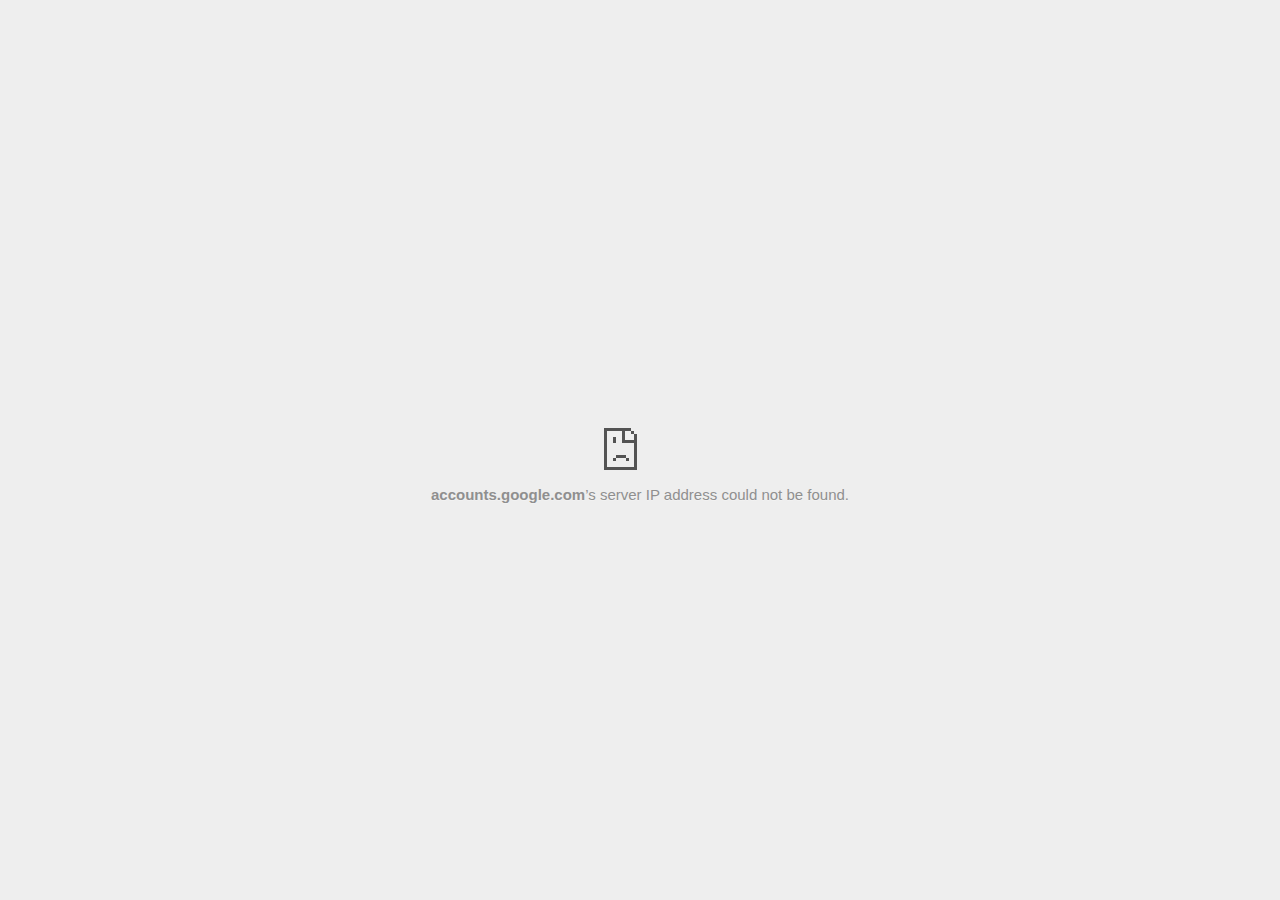
<file: assets/images/file_files/ServiceLogin.html>
<!DOCTYPE html>
<!-- saved from url=(0029)chrome-error://chromewebdata/ -->
<html dir="ltr" lang="en" subframe=""><head><meta http-equiv="Content-Type" content="text/html; charset=UTF-8">
  
  <meta name="color-scheme" content="light dark">
  <meta name="theme-color" content="#fff">
  <meta name="viewport" content="width=device-width, initial-scale=1.0,
                                 maximum-scale=1.0, user-scalable=no">
  <title>accounts.google.com</title>
  <style>/* Copyright 2017 The Chromium Authors
 * Use of this source code is governed by a BSD-style license that can be
 * found in the LICENSE file. */

a {
  color: var(--link-color);
}

body {
  --background-color: #fff;
  --error-code-color: var(--google-gray-700);
  --google-blue-100: rgb(210, 227, 252);
  --google-blue-300: rgb(138, 180, 248);
  --google-blue-600: rgb(26, 115, 232);
  --google-blue-700: rgb(25, 103, 210);
  --google-gray-100: rgb(241, 243, 244);
  --google-gray-300: rgb(218, 220, 224);
  --google-gray-500: rgb(154, 160, 166);
  --google-gray-50: rgb(248, 249, 250);
  --google-gray-600: rgb(128, 134, 139);
  --google-gray-700: rgb(95, 99, 104);
  --google-gray-800: rgb(60, 64, 67);
  --google-gray-900: rgb(32, 33, 36);
  --heading-color: var(--google-gray-900);
  --link-color: rgb(88, 88, 88);
  --popup-container-background-color: rgba(0,0,0,.65);
  --primary-button-fill-color-active: var(--google-blue-700);
  --primary-button-fill-color: var(--google-blue-600);
  --primary-button-text-color: #fff;
  --quiet-background-color: rgb(247, 247, 247);
  --secondary-button-border-color: var(--google-gray-500);
  --secondary-button-fill-color: #fff;
  --secondary-button-hover-border-color: var(--google-gray-600);
  --secondary-button-hover-fill-color: var(--google-gray-50);
  --secondary-button-text-color: var(--google-gray-700);
  --small-link-color: var(--google-gray-700);
  --text-color: var(--google-gray-700);
  background: var(--background-color);
  color: var(--text-color);
  word-wrap: break-word;
}

.nav-wrapper .secondary-button {
  background: var(--secondary-button-fill-color);
  border: 1px solid var(--secondary-button-border-color);
  color: var(--secondary-button-text-color);
  float: none;
  margin: 0;
  padding: 8px 16px;
}

.hidden {
  display: none;
}

html {
  -webkit-text-size-adjust: 100%;
  font-size: 125%;
}

.icon {
  background-repeat: no-repeat;
  background-size: 100%;
}

@media (prefers-color-scheme: dark) {
  body {
    --background-color: var(--google-gray-900);
    --error-code-color: var(--google-gray-500);
    --heading-color: var(--google-gray-500);
    --link-color: var(--google-blue-300);
    --primary-button-fill-color-active: rgb(129, 162, 208);
    --primary-button-fill-color: var(--google-blue-300);
    --primary-button-text-color: var(--google-gray-900);
    --quiet-background-color: var(--background-color);
    --secondary-button-border-color: var(--google-gray-700);
    --secondary-button-fill-color: var(--google-gray-900);
    --secondary-button-hover-fill-color: rgb(48, 51, 57);
    --secondary-button-text-color: var(--google-blue-300);
    --small-link-color: var(--google-blue-300);
    --text-color: var(--google-gray-500);
  }
}
</style>
  <style>/* Copyright 2014 The Chromium Authors
   Use of this source code is governed by a BSD-style license that can be
   found in the LICENSE file. */

button {
  border: 0;
  border-radius: 20px;
  box-sizing: border-box;
  color: var(--primary-button-text-color);
  cursor: pointer;
  float: right;
  font-size: .875em;
  margin: 0;
  padding: 8px 16px;
  transition: box-shadow 150ms cubic-bezier(0.4, 0, 0.2, 1);
  user-select: none;
}

[dir='rtl'] button {
  float: left;
}

.bad-clock button,
.captive-portal button,
.https-only button,
.insecure-form button,
.lookalike-url button,
.main-frame-blocked button,
.neterror button,
.pdf button,
.ssl button,
.enterprise-block button,
.enterprise-warn button,
.safe-browsing-billing button {
  background: var(--primary-button-fill-color);
}

button:active {
  background: var(--primary-button-fill-color-active);
  outline: 0;
}

#debugging {
  display: inline;
  overflow: auto;
}

.debugging-content {
  line-height: 1em;
  margin-bottom: 0;
  margin-top: 1em;
}

.debugging-content-fixed-width {
  display: block;
  font-family: monospace;
  font-size: 1.2em;
  margin-top: 0.5em;
}

.debugging-title {
  font-weight: bold;
}

#details {
  margin: 0 0 50px;
}

#details p:not(:first-of-type) {
  margin-top: 20px;
}

.secondary-button:active {
  border-color: white;
  box-shadow: 0 1px 2px 0 rgba(60, 64, 67, .3),
      0 2px 6px 2px rgba(60, 64, 67, .15);
}

.secondary-button:hover {
  background: var(--secondary-button-hover-fill-color);
  border-color: var(--secondary-button-hover-border-color);
  text-decoration: none;
}

.error-code {
  color: var(--error-code-color);
  font-size: .8em;
  margin-top: 12px;
  text-transform: uppercase;
}

#error-debugging-info {
  font-size: 0.8em;
}

h1 {
  color: var(--heading-color);
  font-size: 1.6em;
  font-weight: normal;
  line-height: 1.25em;
  margin-bottom: 16px;
}

h2 {
  font-size: 1.2em;
  font-weight: normal;
}

.icon {
  height: 72px;
  margin: 0 0 40px;
  width: 72px;
}

input[type=checkbox] {
  opacity: 0;
}

input[type=checkbox]:focus ~ .checkbox::after {
  outline: -webkit-focus-ring-color auto 5px;
}

.interstitial-wrapper {
  box-sizing: border-box;
  font-size: 1em;
  line-height: 1.6em;
  margin: 14vh auto 0;
  max-width: 600px;
  width: 100%;
}

#main-message > p {
  display: inline;
}

#extended-reporting-opt-in {
  font-size: .875em;
  margin-top: 32px;
}

#extended-reporting-opt-in label {
  display: grid;
  grid-template-columns: 1.8em 1fr;
  position: relative;
}

#enhanced-protection-message {
  border-radius: 20px;
  font-size: 1em;
  margin-top: 32px;
  padding: 10px 5px;
}

#enhanced-protection-message a {
  color: var(--google-red-10);
}

#enhanced-protection-message label {
  display: grid;
  grid-template-columns: 2.5em 1fr;
  position: relative;
}

#enhanced-protection-message div {
  margin: 0.5em;
}

#enhanced-protection-message .icon {
  height: 1.5em;
  vertical-align: middle;
  width: 1.5em;
}

.nav-wrapper {
  margin-top: 51px;
}

.nav-wrapper::after {
  clear: both;
  content: '';
  display: table;
  width: 100%;
}

.small-link {
  color: var(--small-link-color);
  font-size: .875em;
}

.checkboxes {
  flex: 0 0 24px;
}

.checkbox {
  --padding: .9em;
  background: transparent;
  display: block;
  height: 1em;
  left: -1em;
  padding-inline-start: var(--padding);
  position: absolute;
  right: 0;
  top: -.5em;
  width: 1em;
}

.checkbox::after {
  border: 1px solid white;
  border-radius: 2px;
  content: '';
  height: 1em;
  left: var(--padding);
  position: absolute;
  top: var(--padding);
  width: 1em;
}

.checkbox::before {
  background: transparent;
  border: 2px solid white;
  border-inline-end-width: 0;
  border-top-width: 0;
  content: '';
  height: .2em;
  left: calc(.3em + var(--padding));
  opacity: 0;
  position: absolute;
  top: calc(.3em  + var(--padding));
  transform: rotate(-45deg);
  width: .5em;
}

input[type=checkbox]:checked ~ .checkbox::before {
  opacity: 1;
}

#recurrent-error-message {
  background: #ededed;
  border-radius: 4px;
  margin-bottom: 16px;
  margin-top: 12px;
  padding: 12px 16px;
}

.showing-recurrent-error-message #extended-reporting-opt-in {
  margin-top: 16px;
}

.showing-recurrent-error-message #enhanced-protection-message {
  margin-top: 16px;
}

@media (max-width: 700px) {
  .interstitial-wrapper {
    padding: 0 10%;
  }

  #error-debugging-info {
    overflow: auto;
  }
}

@media (max-width: 420px) {
  button,
  [dir='rtl'] button,
  .small-link {
    float: none;
    font-size: .825em;
    font-weight: 500;
    margin: 0;
    width: 100%;
  }

  button {
    padding: 16px 24px;
  }

  #details {
    margin: 20px 0 20px 0;
  }

  #details p:not(:first-of-type) {
    margin-top: 10px;
  }

  .secondary-button:not(.hidden) {
    display: block;
    margin-top: 20px;
    text-align: center;
    width: 100%;
  }

  .interstitial-wrapper {
    padding: 0 5%;
  }

  #extended-reporting-opt-in {
    margin-top: 24px;
  }

  #enhanced-protection-message {
    margin-top: 24px;
  }

  .nav-wrapper {
    margin-top: 30px;
  }
}

/**
 * Mobile specific styling.
 * Navigation buttons are anchored to the bottom of the screen.
 * Details message replaces the top content in its own scrollable area.
 */

@media (max-width: 420px) {
  .nav-wrapper .secondary-button {
    border: 0;
    margin: 16px 0 0;
    margin-inline-end: 0;
    padding-bottom: 16px;
    padding-top: 16px;
  }
}

/* Fixed nav. */
@media (min-width: 240px) and (max-width: 420px) and
       (min-height: 401px),
       (min-width: 421px) and (min-height: 240px) and
       (max-height: 560px) {
  body .nav-wrapper {
    background: var(--background-color);
    bottom: 0;
    box-shadow: 0 -12px 24px var(--background-color);
    left: 0;
    margin: 0 auto;
    max-width: 736px;
    padding-inline-end: 24px;
    padding-inline-start: 24px;
    position: fixed;
    right: 0;
    width: 100%;
    z-index: 2;
  }

  .interstitial-wrapper {
    max-width: 736px;
  }

  #details,
  #main-content {
    padding-bottom: 40px;
  }

  #details {
    padding-top: 5.5vh;
  }

  button.small-link {
    color: var(--google-blue-600);
  }
}

@media (max-width: 420px) and (orientation: portrait),
       (max-height: 560px) {
  body {
    margin: 0 auto;
  }

  button,
  [dir='rtl'] button,
  button.small-link,
  .nav-wrapper .secondary-button {
    font-family: Roboto-Regular,Helvetica;
    font-size: .933em;
    margin: 6px 0;
    transform: translatez(0);
  }

  .nav-wrapper {
    box-sizing: border-box;
    padding-bottom: 8px;
    width: 100%;
  }

  #details {
    box-sizing: border-box;
    height: auto;
    margin: 0;
    opacity: 1;
    transition: opacity 250ms cubic-bezier(0.4, 0, 0.2, 1);
  }

  #details.hidden,
  #main-content.hidden {
    height: 0;
    opacity: 0;
    overflow: hidden;
    padding-bottom: 0;
    transition: none;
  }

  h1 {
    font-size: 1.5em;
    margin-bottom: 8px;
  }

  .icon {
    margin-bottom: 5.69vh;
  }

  .interstitial-wrapper {
    box-sizing: border-box;
    margin: 7vh auto 12px;
    padding: 0 24px;
    position: relative;
  }

  .interstitial-wrapper p {
    font-size: .95em;
    line-height: 1.61em;
    margin-top: 8px;
  }

  #main-content {
    margin: 0;
    transition: opacity 100ms cubic-bezier(0.4, 0, 0.2, 1);
  }

  .small-link {
    border: 0;
  }

  .suggested-left > #control-buttons,
  .suggested-right > #control-buttons {
    float: none;
    margin: 0;
  }
}

@media (min-width: 421px) and (min-height: 500px) and (max-height: 560px) {
  .interstitial-wrapper {
    margin-top: 10vh;
  }
}

@media (min-height: 400px) and (orientation:portrait) {
  .interstitial-wrapper {
    margin-bottom: 145px;
  }
}

@media (min-height: 299px) {
  .nav-wrapper {
    padding-bottom: 16px;
  }
}

@media (max-height: 560px) and (min-height: 240px) and (orientation:landscape) {
  .extended-reporting-has-checkbox #details {
    padding-bottom: 80px;
  }
}

@media (min-height: 500px) and (max-height: 650px) and (max-width: 414px) and
       (orientation: portrait) {
  .interstitial-wrapper {
    margin-top: 7vh;
  }
}

@media (min-height: 650px) and (max-width: 414px) and (orientation: portrait) {
  .interstitial-wrapper {
    margin-top: 10vh;
  }
}

/* Small mobile screens. No fixed nav. */
@media (max-height: 400px) and (orientation: portrait),
       (max-height: 239px) and (orientation: landscape),
       (max-width: 419px) and (max-height: 399px) {
  .interstitial-wrapper {
    display: flex;
    flex-direction: column;
    margin-bottom: 0;
  }

  #details {
    flex: 1 1 auto;
    order: 0;
  }

  #main-content {
    flex: 1 1 auto;
    order: 0;
  }

  .nav-wrapper {
    flex: 0 1 auto;
    margin-top: 8px;
    order: 1;
    padding-inline-end: 0;
    padding-inline-start: 0;
    position: relative;
    width: 100%;
  }

  button,
  .nav-wrapper .secondary-button {
    padding: 16px 24px;
  }

  button.small-link {
    color: var(--google-blue-600);
  }
}

@media (max-width: 239px) and (orientation: portrait) {
  .nav-wrapper {
    padding-inline-end: 0;
    padding-inline-start: 0;
  }
}
</style>
  <style>/* Copyright 2013 The Chromium Authors
 * Use of this source code is governed by a BSD-style license that can be
 * found in the LICENSE file. */

/* Don't use the main frame div when the error is in a subframe. */
html[subframe] #main-frame-error {
  display: none;
}

/* Don't use the subframe error div when the error is in a main frame. */
html:not([subframe]) #sub-frame-error {
  display: none;
}

h1 {
  margin-top: 0;
  word-wrap: break-word;
}

h1 span {
  font-weight: 500;
}

a {
  text-decoration: none;
}

.icon {
  -webkit-user-select: none;
  display: inline-block;
}

.icon-generic {
  /* Can't access chrome://theme/IDR_ERROR_NETWORK_GENERIC from an untrusted
   * renderer process, so embed the resource manually. */
  content: -webkit-image-set(
      url([data-uri]) 1x,
      url([data-uri]) 2x);
}

.icon-info {
  content: -webkit-image-set(
      url([data-uri]) 1x,
      url([data-uri]) 2x);
}

.icon-offline {
  content: -webkit-image-set(
      url([data-uri]) 1x,
      url([data-uri]) 2x);
  position: relative;
}

.icon-disabled {
  content: -webkit-image-set(
      url([data-uri]) 1x,
      url([data-uri]) 2x);
  width: 112px;
}

.hidden {
  display: none;
}

#suggestions-list a {
  color: var(--google-blue-600);
}

#suggestions-list p {
  margin-block-end: 0;
}

#suggestions-list ul {
  margin-top: 0;
}

.single-suggestion {
  list-style-type: none;
  padding-inline-start: 0;
}

#error-information-button {
  content: url([data-uri]);
  height: 24px;
  vertical-align: -.15em;
  width: 24px;
}

.use-popup-container#error-information-popup-container
  #error-information-popup {
  align-items: center;
  background-color: var(--popup-container-background-color);
  display: flex;
  height: 100%;
  left: 0;
  position: fixed;
  top: 0;
  width: 100%;
  z-index: 100;
}

.use-popup-container#error-information-popup-container
  #error-information-popup-content > p {
  margin-bottom: 11px;
  margin-inline-start: 20px;
}

.use-popup-container#error-information-popup-container #suggestions-list ul {
  margin-inline-start: 15px;
}

.use-popup-container#error-information-popup-container
  #error-information-popup-box {
  background-color: var(--background-color);
  left: 5%;
  padding-bottom: 15px;
  padding-top: 15px;
  position: fixed;
  width: 90%;
  z-index: 101;
}

.use-popup-container#error-information-popup-container div.error-code {
  margin-inline-start: 20px;
}

.use-popup-container#error-information-popup-container #suggestions-list p {
  margin-inline-start: 20px;
}

:not(.use-popup-container)#error-information-popup-container
  #error-information-popup-close {
  display: none;
}

#error-information-popup-close {
  margin-bottom: 0;
  margin-inline-end: 35px;
  margin-top: 15px;
  text-align: end;
}

.link-button {
  color: rgb(66, 133, 244);
  display: inline-block;
  font-weight: bold;
  text-transform: uppercase;
}

#sub-frame-error-details {

  color: #8F8F8F;

  /* Not done on mobile for performance reasons. */
  text-shadow: 0 1px 0 rgba(255,255,255,0.3);

}

[jscontent=hostName],
[jscontent=failedUrl] {
  overflow-wrap: break-word;
}

.secondary-button {
  background: #d9d9d9;
  color: #696969;
  margin-inline-end: 16px;
}

.snackbar {
  background: #323232;
  border-radius: 2px;
  bottom: 24px;
  box-sizing: border-box;
  color: #fff;
  font-size: .87em;
  left: 24px;
  max-width: 568px;
  min-width: 288px;
  opacity: 0;
  padding: 16px 24px 12px;
  position: fixed;
  transform: translateY(90px);
  will-change: opacity, transform;
  z-index: 999;
}

.snackbar-show {
  -webkit-animation:
    show-snackbar 250ms cubic-bezier(0, 0, 0.2, 1) forwards,
    hide-snackbar 250ms cubic-bezier(0.4, 0, 1, 1) forwards 5s;
}

@-webkit-keyframes show-snackbar {
  100% {
    opacity: 1;
    transform: translateY(0);
  }
}

@-webkit-keyframes hide-snackbar {
  0% {
    opacity: 1;
    transform: translateY(0);
  }
  100% {
    opacity: 0;
    transform: translateY(90px);
  }
}

.suggestions {
  margin-top: 18px;
}

.suggestion-header {
  font-weight: bold;
  margin-bottom: 4px;
}

.suggestion-body {
  color: #777;
}

/* Decrease padding at low sizes. */
@media (max-width: 640px), (max-height: 640px) {
  h1 {
    margin: 0 0 15px;
  }
  .suggestions {
    margin-top: 10px;
  }
  .suggestion-header {
    margin-bottom: 0;
  }
}

#download-link,
#download-link-clicked {
  margin-bottom: 30px;
  margin-top: 30px;
}

#download-link-clicked {
  color: #BBB;
}

#download-link::before,
#download-link-clicked::before {
  content: url([data-uri]);
  display: inline-block;
  margin-inline-end: 4px;
  vertical-align: -webkit-baseline-middle;
}

#download-link-clicked::before {
  opacity: 0;
  width: 0;
}

#offline-content-list-visibility-card {
  border: 1px solid white;
  border-radius: 8px;
  display: flex;
  font-size: .8em;
  justify-content: space-between;
  line-height: 1;
}

#offline-content-list.list-hidden #offline-content-list-visibility-card {
  border-color: rgb(218, 220, 224);
}

#offline-content-list-visibility-card > div {
  padding: 1em;
}

#offline-content-list-title {
  color: var(--google-gray-700);
}

#offline-content-list-show-text,
#offline-content-list-hide-text {
  color: rgb(66, 133, 244);
}

/* Hides the "hide" text div when the offline content list is collapsed/hidden
 * and, alternatively, hides the "show" text div when the offline content list
 * is expanded/shown.
 */
#offline-content-list.list-hidden #offline-content-list-hide-text,
#offline-content-list:not(.list-hidden) #offline-content-list-show-text {
  display: none;
}

/* Controls the animation of the offline content list when it is expanded/shown.
 */
#offline-content-suggestions {
  /* Max-height has to be set for the height animation to work. The chosen value
   * is a little greater than the maximum height the list will have, when all
   * suggestions have images, so that it is never clamped. This makes so that
   * when the actual height is smaller then the animation is not as smooth.
   */
  max-height: 27em;
  transition: max-height 200ms ease-in, visibility 0s 200ms,
              opacity 200ms 200ms linear;
}

/* Controls the animation of the offline content list when it is
 * collapsed/hidden.
 */
#offline-content-list.list-hidden #offline-content-suggestions {
  max-height: 0;
  opacity: 0;
  transition: opacity 200ms linear, visibility 0s 200ms,
              max-height 200ms 200ms ease-out;
  visibility: hidden;
}

#offline-content-list {
  margin-inline-start: -5%;
  width: 110%;
}

/* The selectors below adjust the "overflow" of the suggestion cards contents
 * based on the same screen size based strategy used for the main frame, which
 * is applied by the `interstitial-wrapper` class. */
@media (max-width: 420px)  {
  #offline-content-list {
    margin-inline-start: -2.5%;
    width: 105%;
  }
}
@media (max-width: 420px) and (orientation: portrait),
       (max-height: 560px) {
  #offline-content-list {
    margin-inline-start: -12px;
    width: calc(100% + 24px);
  }
}

.suggestion-with-image .offline-content-suggestion-thumbnail {
  flex-basis: 8.2em;
  flex-shrink: 0;
}

.suggestion-with-image .offline-content-suggestion-thumbnail > img {
  height: 100%;
  width: 100%;
}

.suggestion-with-image #offline-content-list:not(.is-rtl)
.offline-content-suggestion-thumbnail > img {
  border-bottom-right-radius: 7px;
  border-top-right-radius: 7px;
}

.suggestion-with-image #offline-content-list.is-rtl
.offline-content-suggestion-thumbnail > img {
  border-bottom-left-radius: 7px;
  border-top-left-radius: 7px;
}

.suggestion-with-icon .offline-content-suggestion-thumbnail {
  align-items: center;
  display: flex;
  justify-content: center;
  min-height: 4.2em;
  min-width: 4.2em;
}

.suggestion-with-icon .offline-content-suggestion-thumbnail > div {
  align-items: center;
  background-color: rgb(241, 243, 244);
  border-radius: 50%;
  display: flex;
  height: 2.3em;
  justify-content: center;
  width: 2.3em;
}

.suggestion-with-icon .offline-content-suggestion-thumbnail > div > img {
  height: 1.45em;
  width: 1.45em;
}

.offline-content-suggestion-favicon {
  height: 1em;
  margin-inline-end: 0.4em;
  width: 1.4em;
}

.offline-content-suggestion-favicon > img {
  height: 1.4em;
  width: 1.4em;
}

.no-favicon .offline-content-suggestion-favicon {
  display: none;
}

.image-video {
  content: url([data-uri]);
}

.image-music-note {
  content: url([data-uri]);
}

.image-earth {
  content: url([data-uri]);
}

.image-file {
  content: url([data-uri]);
}

.offline-content-suggestion-texts {
  display: flex;
  flex-direction: column;
  justify-content: space-between;
  line-height: 1.3;
  padding: .9em;
  width: 100%;
}

.offline-content-suggestion-title {
  -webkit-box-orient: vertical;
  -webkit-line-clamp: 3;
  color: rgb(32, 33, 36);
  display: -webkit-box;
  font-size: 1.1em;
  overflow: hidden;
  text-overflow: ellipsis;
}

div.offline-content-suggestion {
  align-items: stretch;
  border: 1px solid rgb(218, 220, 224);
  border-radius: 8px;
  display: flex;
  justify-content: space-between;
  margin-bottom: .8em;
}

.suggestion-with-image {
  flex-direction: row;
  height: 8.2em;
  max-height: 8.2em;
}

.suggestion-with-icon {
  flex-direction: row-reverse;
  height: 4.2em;
  max-height: 4.2em;
}

.suggestion-with-icon .offline-content-suggestion-title {
  -webkit-line-clamp: 1;
  word-break: break-all;
}

.suggestion-with-icon .offline-content-suggestion-texts {
  padding-inline-start: 0;
}

.offline-content-suggestion-attribution-freshness {
  color: rgb(95, 99, 104);
  display: flex;
  font-size: .8em;
  line-height: 1.7em;
}

.offline-content-suggestion-attribution {
  -webkit-box-orient: vertical;
  -webkit-line-clamp: 1;
  display: -webkit-box;
  flex-shrink: 1;
  margin-inline-end: 0.3em;
  overflow: hidden;
  overflow-wrap: break-word;
  text-overflow: ellipsis;
  word-break: break-all;
}

.no-attribution .offline-content-suggestion-attribution {
  display: none;
}

.offline-content-suggestion-freshness::before {
  content: '-';
  display: inline-block;
  flex-shrink: 0;
  margin-inline-end: .1em;
  margin-inline-start: .1em;
}

.no-attribution .offline-content-suggestion-freshness::before {
  display: none;
}

.offline-content-suggestion-freshness {
  flex-shrink: 0;
}

.suggestion-with-image .offline-content-suggestion-pin-spacer {
  flex-grow: 100;
  flex-shrink: 1;
}

.suggestion-with-image .offline-content-suggestion-pin {
  content: url([data-uri]);
  flex-shrink: 0;
  height: 1.4em;
  margin-inline-start: .4em;
  width: 1.4em;
}

/* Controls the animation (and a bit more) of the launch-downloads-home action
 * button when the offline content list is expanded/shown.
 */
#offline-content-list-action {
  text-align: center;
  transition: visibility 0s 200ms, opacity 200ms 200ms linear;
}

/* Controls the animation of the launch-downloads-home action button when the
 * offline content list is collapsed/hidden.
 */
#offline-content-list.list-hidden #offline-content-list-action {
  opacity: 0;
  transition: opacity 200ms linear, visibility 0s 200ms;
  visibility: hidden;
}

#cancel-save-page-button {
  background-image: url([data-uri]);
  background-position: right 27px center;
  background-repeat: no-repeat;
  border: 1px solid var(--google-gray-300);
  border-radius: 5px;
  color: var(--google-gray-700);
  margin-bottom: 26px;
  padding-bottom: 16px;
  padding-inline-end: 88px;
  padding-inline-start: 16px;
  padding-top: 16px;
  text-align: start;
}

html[dir='rtl'] #cancel-save-page-button {
  background-position: left 27px center;
}

#save-page-for-later-button {
  display: flex;
  justify-content: start;
}

#save-page-for-later-button a::before {
  content: url([data-uri]);
  display: inline-block;
  margin-inline-end: 4px;
  vertical-align: -webkit-baseline-middle;
}

.hidden#save-page-for-later-button {
  display: none;
}

/* Don't allow overflow when in a subframe. */
html[subframe] body {
  overflow: hidden;
}

#sub-frame-error {
  -webkit-align-items: center;
  -webkit-flex-flow: column;
  -webkit-justify-content: center;
  background-color: #DDD;
  display: -webkit-flex;
  height: 100%;
  left: 0;
  position: absolute;
  text-align: center;
  top: 0;
  transition: background-color 200ms ease-in-out;
  width: 100%;
}

#sub-frame-error:hover {
  background-color: #EEE;
}

#sub-frame-error .icon-generic {
  margin: 0 0 16px;
}

#sub-frame-error-details {
  margin: 0 10px;
  text-align: center;
  visibility: hidden;
}

/* Show details only when hovering. */
#sub-frame-error:hover #sub-frame-error-details {
  visibility: visible;
}

/* If the iframe is too small, always hide the error code. */
/* TODO(mmenke): See if overflow: no-display works better, once supported. */
@media (max-width: 200px), (max-height: 95px) {
  #sub-frame-error-details {
    display: none;
  }
}

/* Adjust icon for small embedded frames in apps. */
@media (max-height: 100px) {
  #sub-frame-error .icon-generic {
    height: auto;
    margin: 0;
    padding-top: 0;
    width: 25px;
  }
}

/* details-button is special; it's a <button> element that looks like a link. */
#details-button {
  box-shadow: none;
  min-width: 0;
}

/* Styles for platform dependent separation of controls and details button. */
.suggested-left > #control-buttons,
.suggested-right > #details-button {
  float: left;
}

.suggested-right > #control-buttons,
.suggested-left > #details-button {
  float: right;
}

.suggested-left .secondary-button {
  margin-inline-end: 0;
  margin-inline-start: 16px;
}

#details-button.singular {
  float: none;
}

/* download-button shows both icon and text. */
#download-button {
  padding-bottom: 4px;
  padding-top: 4px;
  position: relative;
}

#download-button::before {
  background: -webkit-image-set(
      url([data-uri]) 1x,
      url([data-uri]) 2x)
    no-repeat;
  content: '';
  display: inline-block;
  height: 24px;
  margin-inline-end: 4px;
  margin-inline-start: -4px;
  vertical-align: middle;
  width: 24px;
}

#download-button:disabled {
  background: rgb(180, 206, 249);
  color: rgb(255, 255, 255);
}

#buttons::after {
  clear: both;
  content: '';
  display: block;
  width: 100%;
}

/* Offline page */
html[dir='rtl'] .runner-container,
html[dir='rtl'].offline .icon-offline {
  transform: scaleX(-1);
}

.offline {
  transition: filter 1.5s cubic-bezier(0.65, 0.05, 0.36, 1),
              background-color 1.5s cubic-bezier(0.65, 0.05, 0.36, 1);

  will-change: filter, background-color;

}

.offline body {
  transition: background-color 1.5s cubic-bezier(0.65, 0.05, 0.36, 1);
}

.offline #main-message > p {
  display: none;
}

.offline.inverted {
  background-color: #fff;
  filter: invert(1);
}

.offline.inverted body {
  background-color: #fff;
}

.offline .interstitial-wrapper {
  color: var(--text-color);
  font-size: 1em;
  line-height: 1.55;
  margin: 0 auto;
  max-width: 600px;
  padding-top: 100px;
  position: relative;
  width: 100%;
}

.offline .runner-container {
  direction: ltr;
  height: 150px;
  max-width: 600px;
  overflow: hidden;
  position: absolute;
  top: 35px;
  width: 44px;
}

.offline .runner-container:focus {
  outline: none;
}

.offline .runner-container:focus-visible {
  outline: 3px solid var(--google-blue-300);
}

.offline .runner-canvas {
  height: 150px;
  max-width: 600px;
  opacity: 1;
  overflow: hidden;
  position: absolute;
  top: 0;
  z-index: 10;
}

.offline .controller {
  height: 100vh;
  left: 0;
  position: absolute;
  top: 0;
  width: 100vw;
  z-index: 9;
}

#offline-resources {
  display: none;
}

#offline-instruction {
  image-rendering: pixelated;
  left: 0;
  margin: auto;
  position: absolute;
  right: 0;
  top: 60px;
  width: fit-content;
}

.offline-runner-live-region {
  bottom: 0;
  clip-path: polygon(0 0, 0 0, 0 0);
  color: var(--background-color);
  display: block;
  font-size: xx-small;
  overflow: hidden;
  position: absolute;
  text-align: center;
  transition: color 1.5s cubic-bezier(0.65, 0.05, 0.36, 1);
  user-select: none;
}

/* Custom toggle */
.slow-speed-option {
  align-items: center;
  background: var(--google-gray-50);
  border-radius: 24px/50%;
  bottom: 0;
  color: var(--error-code-color);
  display: inline-flex;
  font-size: 1em;
  left: 0;
  line-height: 1.1em;
  margin: 5px auto;
  padding: 2px 12px 3px 20px;
  position: absolute;
  right: 0;
  width: max-content;
  z-index: 999;
}

.slow-speed-option.hidden {
  display: none;
}

.slow-speed-option [type=checkbox] {
  opacity: 0;
  pointer-events: none;
  position: absolute;
}

.slow-speed-option .slow-speed-toggle {
  cursor: pointer;
  margin-inline-start: 8px;
  padding: 8px 4px;
  position: relative;
}

.slow-speed-option [type=checkbox]:disabled ~ .slow-speed-toggle {
  cursor: default;
}

.slow-speed-option-label [type=checkbox] {
  opacity: 0;
  pointer-events: none;
  position: absolute;
}

.slow-speed-option .slow-speed-toggle::before,
.slow-speed-option .slow-speed-toggle::after {
  content: '';
  display: block;
  margin: 0 3px;
  transition: all 100ms cubic-bezier(0.4, 0, 1, 1);
}

.slow-speed-option .slow-speed-toggle::before {
  background: rgb(189,193,198);
  border-radius: 0.65em;
  height: 0.9em;
  width: 2em;
}

.slow-speed-option .slow-speed-toggle::after {
  background: #fff;
  border-radius: 50%;
  box-shadow: 0 1px 3px 0 rgb(0 0 0 / 40%);
  height: 1.2em;
  position: absolute;
  top: 51%;
  transform: translate(-20%, -50%);
  width: 1.1em;
}

.slow-speed-option [type=checkbox]:focus + .slow-speed-toggle {
  box-shadow: 0 0 8px rgb(94, 158, 214);
  outline: 1px solid rgb(93, 157, 213);
}

.slow-speed-option [type=checkbox]:checked + .slow-speed-toggle::before {
  background: var(--google-blue-600);
  opacity: 0.5;
}

.slow-speed-option [type=checkbox]:checked + .slow-speed-toggle::after {
  background: var(--google-blue-600);
  transform: translate(calc(2em - 90%), -50%);
}

.slow-speed-option [type=checkbox]:checked:disabled +
  .slow-speed-toggle::before {
  background: rgb(189,193,198);
}

.slow-speed-option [type=checkbox]:checked:disabled +
  .slow-speed-toggle::after {
  background: var(--google-gray-50);
}

@media (max-width: 420px) {
  #download-button {
    padding-bottom: 12px;
    padding-top: 12px;
  }

  .suggested-left > #control-buttons,
  .suggested-right > #control-buttons {
    float: none;
  }

  .snackbar {
    border-radius: 0;
    bottom: 0;
    left: 0;
    width: 100%;
  }
}

@media (max-height: 350px) {
  h1 {
    margin: 0 0 15px;
  }

  .icon-offline {
    margin: 0 0 10px;
  }

  .interstitial-wrapper {
    margin-top: 5%;
  }

  .nav-wrapper {
    margin-top: 30px;
  }
}

@media (min-width: 420px) and (max-width: 736px) and
       (min-height: 240px) and (max-height: 420px) and
       (orientation:landscape) {
  .interstitial-wrapper {
    margin-bottom: 100px;
  }
}

@media (max-width: 360px) and (max-height: 480px) {
  .offline .interstitial-wrapper {
    padding-top: 60px;
  }

  .offline .runner-container {
    top: 8px;
  }
}

@media (min-height: 240px) and (orientation: landscape) {
  .offline .interstitial-wrapper {
    margin-bottom: 90px;
  }

  .icon-offline {
    margin-bottom: 20px;
  }
}

@media (max-height: 320px) and (orientation: landscape) {
  .icon-offline {
    margin-bottom: 0;
  }

  .offline .runner-container {
    top: 10px;
  }
}

@media (max-width: 240px) {
  button {
    padding-inline-end: 12px;
    padding-inline-start: 12px;
  }

  .interstitial-wrapper {
    overflow: inherit;
    padding: 0 8px;
  }
}

@media (max-width: 120px) {
  button {
    width: auto;
  }
}

.arcade-mode,
.arcade-mode .runner-container,
.arcade-mode .runner-canvas {
  image-rendering: pixelated;
  max-width: 100%;
  overflow: hidden;
}

.arcade-mode #buttons,
.arcade-mode #main-content {
  opacity: 0;
  overflow: hidden;
}

.arcade-mode .interstitial-wrapper {
  height: 100vh;
  max-width: 100%;
  overflow: hidden;
}

.arcade-mode .runner-container {
  left: 0;
  margin: auto;
  right: 0;
  transform-origin: top center;
  transition: transform 250ms cubic-bezier(0.4, 0, 1, 1) 400ms;
  z-index: 2;
}

@media (prefers-color-scheme: dark) {
  .icon {
    filter: invert(1);
  }

  .offline .runner-canvas {
    filter: invert(1);
  }

  .offline.inverted {
    background-color: var(--background-color);
    filter: invert(0);
  }

  .offline.inverted body {
    background-color: #fff;
  }

  .offline.inverted .offline-runner-live-region {
    color: #fff;
  }

  #suggestions-list a {
    color: var(--link-color);
  }

  #error-information-button {
    filter: invert(0.6);
  }

  .slow-speed-option {
    background: var(--google-gray-800);
    color: var(--google-gray-100);
  }

  .slow-speed-option .slow-speed-toggle::before,
  .slow-speed-option [type=checkbox]:checked:disabled +
    .slow-speed-toggle::before {
     background: rgb(189,193,198);
  }

  .slow-speed-option [type=checkbox]:checked + .slow-speed-toggle::after,
  .slow-speed-option [type=checkbox]:checked + .slow-speed-toggle::before {
    background: var(--google-blue-300);
  }
}
</style>
  <script>// Copyright 2017 The Chromium Authors
// Use of this source code is governed by a BSD-style license that can be
// found in the LICENSE file.


const HIDDEN_CLASS$1 = 'hidden';

// 

//

// Copyright 2015 The Chromium Authors
// Use of this source code is governed by a BSD-style license that can be
// found in the LICENSE file.


let mobileNav = false;

/**
 * For small screen mobile the navigation buttons are moved
 * below the advanced text.
 */
function onResize() {
  const helpOuterBox = document.querySelector('#details');
  const mainContent = document.querySelector('#main-content');
  const mediaQuery = '(min-width: 240px) and (max-width: 420px) and ' +
      '(min-height: 401px), ' +
      '(max-height: 560px) and (min-height: 240px) and ' +
      '(min-width: 421px)';

  const detailsHidden = helpOuterBox.classList.contains(HIDDEN_CLASS$1);
  const runnerContainer = document.querySelector('.runner-container');

  // Check for change in nav status.
  if (mobileNav !== window.matchMedia(mediaQuery).matches) {
    mobileNav = !mobileNav;

    // Handle showing the top content / details sections according to state.
    if (mobileNav) {
      mainContent.classList.toggle(HIDDEN_CLASS$1, !detailsHidden);
      helpOuterBox.classList.toggle(HIDDEN_CLASS$1, detailsHidden);
      if (runnerContainer) {
        runnerContainer.classList.toggle(HIDDEN_CLASS$1, !detailsHidden);
      }
    } else if (!detailsHidden) {
      // Non mobile nav with visible details.
      mainContent.classList.remove(HIDDEN_CLASS$1);
      helpOuterBox.classList.remove(HIDDEN_CLASS$1);
      if (runnerContainer) {
        runnerContainer.classList.remove(HIDDEN_CLASS$1);
      }
    }
  }
}

function setupMobileNav() {
  window.addEventListener('resize', onResize);
  onResize();
}

document.addEventListener('DOMContentLoaded', setupMobileNav);

// Copyright 2022 The Chromium Authors
// Use of this source code is governed by a BSD-style license that can be
// found in the LICENSE file.
/**
 * Verify |value| is truthy.
 * @param value A value to check for truthiness. Note that this
 *     may be used to test whether |value| is defined or not, and we don't want
 *     to force a cast to boolean.
 */
function assert(value, message) {
    if (value) {
        return;
    }
    throw new Error('Assertion failed' + (message ? `: ${message}` : ''));
}

// Copyright 2022 The Chromium Authors
// Use of this source code is governed by a BSD-style license that can be
// found in the LICENSE file.
/**
 * @fileoverview This file defines a singleton which provides access to all data
 * that is available as soon as the page's resources are loaded (before DOM
 * content has finished loading). This data includes both localized strings and
 * any data that is important to have ready from a very early stage (e.g. things
 * that must be displayed right away).
 *
 * Note that loadTimeData is not guaranteed to be consistent between page
 * refreshes (https://crbug.com/740629) and should not contain values that might
 * change if the page is re-opened later.
 */
class LoadTimeData {
    constructor() {
        this.data_ = null;
    }
    /**
     * Sets the backing object.
     *
     * Note that there is no getter for |data_| to discourage abuse of the form:
     *
     *     var value = loadTimeData.data()['key'];
     */
    set data(value) {
        assert(!this.data_, 'Re-setting data.');
        this.data_ = value;
    }
    /**
     * @param id An ID of a value that might exist.
     * @return True if |id| is a key in the dictionary.
     */
    valueExists(id) {
        assert(this.data_, 'No data. Did you remember to include strings.js?');
        return id in this.data_;
    }
    /**
     * Fetches a value, expecting that it exists.
     * @param id The key that identifies the desired value.
     * @return The corresponding value.
     */
    getValue(id) {
        assert(this.data_, 'No data. Did you remember to include strings.js?');
        const value = this.data_[id];
        assert(typeof value !== 'undefined', 'Could not find value for ' + id);
        return value;
    }
    /**
     * As above, but also makes sure that the value is a string.
     * @param id The key that identifies the desired string.
     * @return The corresponding string value.
     */
    getString(id) {
        const value = this.getValue(id);
        assert(typeof value === 'string', `[${value}] (${id}) is not a string`);
        return value;
    }
    /**
     * Returns a formatted localized string where $1 to $9 are replaced by the
     * second to the tenth argument.
     * @param id The ID of the string we want.
     * @param args The extra values to include in the formatted output.
     * @return The formatted string.
     */
    getStringF(id, ...args) {
        const value = this.getString(id);
        if (!value) {
            return '';
        }
        return this.substituteString(value, ...args);
    }
    /**
     * Returns a formatted localized string where $1 to $9 are replaced by the
     * second to the tenth argument. Any standalone $ signs must be escaped as
     * $$.
     * @param label The label to substitute through. This is not an resource ID.
     * @param args The extra values to include in the formatted output.
     * @return The formatted string.
     */
    substituteString(label, ...args) {
        return label.replace(/\$(.|$|\n)/g, function (m) {
            assert(m.match(/\$[$1-9]/), 'Unescaped $ found in localized string.');
            if (m === '$$') {
                return '$';
            }
            const substitute = args[Number(m[1]) - 1];
            if (substitute === undefined || substitute === null) {
                // Not all callers actually provide values for all substitutes. Return
                // an empty value for this case.
                return '';
            }
            return substitute.toString();
        });
    }
    /**
     * Returns a formatted string where $1 to $9 are replaced by the second to
     * tenth argument, split apart into a list of pieces describing how the
     * substitution was performed. Any standalone $ signs must be escaped as $$.
     * @param label A localized string to substitute through.
     *     This is not an resource ID.
     * @param args The extra values to include in the formatted output.
     * @return The formatted string pieces.
     */
    getSubstitutedStringPieces(label, ...args) {
        // Split the string by separately matching all occurrences of $1-9 and of
        // non $1-9 pieces.
        const pieces = (label.match(/(\$[1-9])|(([^$]|\$([^1-9]|$))+)/g) ||
            []).map(function (p) {
            // Pieces that are not $1-9 should be returned after replacing $$
            // with $.
            if (!p.match(/^\$[1-9]$/)) {
                assert((p.match(/\$/g) || []).length % 2 === 0, 'Unescaped $ found in localized string.');
                return { value: p.replace(/\$\$/g, '$'), arg: null };
            }
            // Otherwise, return the substitution value.
            const substitute = args[Number(p[1]) - 1];
            if (substitute === undefined || substitute === null) {
                // Not all callers actually provide values for all substitutes. Return
                // an empty value for this case.
                return { value: '', arg: p };
            }
            return { value: substitute.toString(), arg: p };
        });
        return pieces;
    }
    /**
     * As above, but also makes sure that the value is a boolean.
     * @param id The key that identifies the desired boolean.
     * @return The corresponding boolean value.
     */
    getBoolean(id) {
        const value = this.getValue(id);
        assert(typeof value === 'boolean', `[${value}] (${id}) is not a boolean`);
        return value;
    }
    /**
     * As above, but also makes sure that the value is an integer.
     * @param id The key that identifies the desired number.
     * @return The corresponding number value.
     */
    getInteger(id) {
        const value = this.getValue(id);
        assert(typeof value === 'number', `[${value}] (${id}) is not a number`);
        assert(value === Math.floor(value), 'Number isn\'t integer: ' + value);
        return value;
    }
    /**
     * Override values in loadTimeData with the values found in |replacements|.
     * @param replacements The dictionary object of keys to replace.
     */
    overrideValues(replacements) {
        assert(typeof replacements === 'object', 'Replacements must be a dictionary object.');
        assert(this.data_, 'Data must exist before being overridden');
        for (const key in replacements) {
            this.data_[key] = replacements[key];
        }
    }
    /**
     * Reset loadTimeData's data. Should only be used in tests.
     * @param newData The data to restore to, when null restores to unset state.
     */
    resetForTesting(newData = null) {
        this.data_ = newData;
    }
    /**
     * @return Whether loadTimeData.data has been set.
     */
    isInitialized() {
        return this.data_ !== null;
    }
}
const loadTimeData = new LoadTimeData();

// Copyright 2023 The Chromium Authors
// Use of this source code is governed by a BSD-style license that can be
// found in the LICENSE file.

const HIDDEN_CLASS = 'hidden';

// Copyright 2021 The Chromium Authors
// Use of this source code is governed by a BSD-style license that can be
// found in the LICENSE file.


//******************************************************************************

/**
 * Collision box object.
 * @param {number} x X position.
 * @param {number} y Y Position.
 * @param {number} w Width.
 * @param {number} h Height.
 * @constructor
 */
function CollisionBox(x, y, w, h) {
  this.x = x;
  this.y = y;
  this.width = w;
  this.height = h;
}

/**
 * T-Rex runner sprite definitions.
 */
const spriteDefinitionByType = {
  original: {
    LDPI: {
      BACKGROUND_EL: {x: 86, y: 2},
      CACTUS_LARGE: {x: 332, y: 2},
      CACTUS_SMALL: {x: 228, y: 2},
      OBSTACLE_2: {x: 332, y: 2},
      OBSTACLE: {x: 228, y: 2},
      CLOUD: {x: 86, y: 2},
      HORIZON: {x: 2, y: 54},
      MOON: {x: 484, y: 2},
      PTERODACTYL: {x: 134, y: 2},
      RESTART: {x: 2, y: 68},
      TEXT_SPRITE: {x: 655, y: 2},
      TREX: {x: 848, y: 2},
      STAR: {x: 645, y: 2},
      COLLECTABLE: {x: 2, y: 2},
      ALT_GAME_END: {x: 121, y: 2},
    },
    HDPI: {
      BACKGROUND_EL: {x: 166, y: 2},
      CACTUS_LARGE: {x: 652, y: 2},
      CACTUS_SMALL: {x: 446, y: 2},
      OBSTACLE_2: {x: 652, y: 2},
      OBSTACLE: {x: 446, y: 2},
      CLOUD: {x: 166, y: 2},
      HORIZON: {x: 2, y: 104},
      MOON: {x: 954, y: 2},
      PTERODACTYL: {x: 260, y: 2},
      RESTART: {x: 2, y: 130},
      TEXT_SPRITE: {x: 1294, y: 2},
      TREX: {x: 1678, y: 2},
      STAR: {x: 1276, y: 2},
      COLLECTABLE: {x: 4, y: 4},
      ALT_GAME_END: {x: 242, y: 4},
    },
    MAX_GAP_COEFFICIENT: 1.5,
    MAX_OBSTACLE_LENGTH: 3,
    HAS_CLOUDS: 1,
    BOTTOM_PAD: 10,
    TREX: {
      WAITING_1: {x: 44, w: 44, h: 47, xOffset: 0},
      WAITING_2: {x: 0, w: 44, h: 47, xOffset: 0},
      RUNNING_1: {x: 88, w: 44, h: 47, xOffset: 0},
      RUNNING_2: {x: 132, w: 44, h: 47, xOffset: 0},
      JUMPING: {x: 0, w: 44, h: 47, xOffset: 0},
      CRASHED: {x: 220, w: 44, h: 47, xOffset: 0},
      COLLISION_BOXES: [
        new CollisionBox(22, 0, 17, 16),
        new CollisionBox(1, 18, 30, 9),
        new CollisionBox(10, 35, 14, 8),
        new CollisionBox(1, 24, 29, 5),
        new CollisionBox(5, 30, 21, 4),
        new CollisionBox(9, 34, 15, 4),
      ],
    },
    /** @type {Array<ObstacleType>} */
    OBSTACLES: [
      {
        type: 'CACTUS_SMALL',
        width: 17,
        height: 35,
        yPos: 105,
        multipleSpeed: 4,
        minGap: 120,
        minSpeed: 0,
        collisionBoxes: [
          new CollisionBox(0, 7, 5, 27),
          new CollisionBox(4, 0, 6, 34),
          new CollisionBox(10, 4, 7, 14),
        ],
      },
      {
        type: 'CACTUS_LARGE',
        width: 25,
        height: 50,
        yPos: 90,
        multipleSpeed: 7,
        minGap: 120,
        minSpeed: 0,
        collisionBoxes: [
          new CollisionBox(0, 12, 7, 38),
          new CollisionBox(8, 0, 7, 49),
          new CollisionBox(13, 10, 10, 38),
        ],
      },
      {
        type: 'PTERODACTYL',
        width: 46,
        height: 40,
        yPos: [100, 75, 50],    // Variable height.
        yPosMobile: [100, 50],  // Variable height mobile.
        multipleSpeed: 999,
        minSpeed: 8.5,
        minGap: 150,
        collisionBoxes: [
          new CollisionBox(15, 15, 16, 5),
          new CollisionBox(18, 21, 24, 6),
          new CollisionBox(2, 14, 4, 3),
          new CollisionBox(6, 10, 4, 7),
          new CollisionBox(10, 8, 6, 9),
        ],
        numFrames: 2,
        frameRate: 1000 / 6,
        speedOffset: .8,
      },
    ],
    BACKGROUND_EL: {
      'CLOUD': {
        HEIGHT: 14,
        MAX_CLOUD_GAP: 400,
        MAX_SKY_LEVEL: 30,
        MIN_CLOUD_GAP: 100,
        MIN_SKY_LEVEL: 71,
        OFFSET: 4,
        WIDTH: 46,
        X_POS: 1,
        Y_POS: 120,
      },
    },
    BACKGROUND_EL_CONFIG: {
      MAX_BG_ELS: 1,
      MAX_GAP: 400,
      MIN_GAP: 100,
      POS: 0,
      SPEED: 0.5,
      Y_POS: 125,
    },
    LINES: [
      {SOURCE_X: 2, SOURCE_Y: 52, WIDTH: 600, HEIGHT: 12, YPOS: 127},
    ],
  },
};

// Copyright 2014 The Chromium Authors
// Use of this source code is governed by a BSD-style license that can be
// found in the LICENSE file.


/**
 * T-Rex runner.
 * @param {string} outerContainerId Outer containing element id.
 * @param {!Object=} opt_config
 * @constructor
 * @implements {EventListener}
 * @export
 */
function Runner(outerContainerId, opt_config) {
  // Singleton
  if (Runner.instance_) {
    return Runner.instance_;
  }
  Runner.instance_ = this;

  this.outerContainerEl = document.querySelector(outerContainerId);
  this.containerEl = null;
  this.snackbarEl = null;
  // A div to intercept touch events. Only set while (playing && useTouch).
  this.touchController = null;

  this.config = opt_config || Object.assign(Runner.config, Runner.normalConfig);
  // Logical dimensions of the container.
  this.dimensions = Runner.defaultDimensions;

  this.gameType = null;
  Runner.spriteDefinition = spriteDefinitionByType['original'];

  this.altGameImageSprite = null;
  this.altGameModeActive = false;
  this.altGameModeFlashTimer = null;
  this.fadeInTimer = 0;

  this.canvas = null;
  this.canvasCtx = null;

  this.tRex = null;

  this.distanceMeter = null;
  this.distanceRan = 0;

  this.highestScore = 0;
  this.syncHighestScore = false;

  this.time = 0;
  this.runningTime = 0;
  this.msPerFrame = 1000 / FPS;
  this.currentSpeed = this.config.SPEED;
  Runner.slowDown = false;

  this.obstacles = [];

  this.activated = false; // Whether the easter egg has been activated.
  this.playing = false; // Whether the game is currently in play state.
  this.crashed = false;
  this.paused = false;
  this.inverted = false;
  this.invertTimer = 0;
  this.resizeTimerId_ = null;

  this.playCount = 0;

  // Sound FX.
  this.audioBuffer = null;

  /** @type {Object} */
  this.soundFx = {};
  this.generatedSoundFx = null;

  // Global web audio context for playing sounds.
  this.audioContext = null;

  // Images.
  this.images = {};
  this.imagesLoaded = 0;

  // Gamepad state.
  this.pollingGamepads = false;
  this.gamepadIndex = undefined;
  this.previousGamepad = null;

  if (this.isDisabled()) {
    this.setupDisabledRunner();
  } else {
    if (Runner.isAltGameModeEnabled()) {
      this.initAltGameType();
      Runner.gameType = this.gameType;
    }
    this.loadImages();

    window['initializeEasterEggHighScore'] =
        this.initializeHighScore.bind(this);
  }
}

/**
 * Default game width.
 * @const
 */
const DEFAULT_WIDTH = 600;

/**
 * Frames per second.
 * @const
 */
const FPS = 60;

/** @const */
const IS_HIDPI = window.devicePixelRatio > 1;

/** @const */
const IS_IOS = /CriOS/.test(window.navigator.userAgent);

/** @const */
const IS_MOBILE = /Android/.test(window.navigator.userAgent) || IS_IOS;

/** @const */
const IS_RTL = document.querySelector('html').dir == 'rtl';

/** @const */
const ARCADE_MODE_URL = 'chrome://dino/';

/** @const */
const RESOURCE_POSTFIX = 'offline-resources-';

/** @const */
const A11Y_STRINGS = {
  ariaLabel: 'dinoGameA11yAriaLabel',
  description: 'dinoGameA11yDescription',
  gameOver: 'dinoGameA11yGameOver',
  highScore: 'dinoGameA11yHighScore',
  jump: 'dinoGameA11yJump',
  started: 'dinoGameA11yStartGame',
  speedLabel: 'dinoGameA11ySpeedToggle',
};

/**
 * Default game configuration.
 * Shared config for all  versions of the game. Additional parameters are
 * defined in Runner.normalConfig and Runner.slowConfig.
 */
Runner.config = {
  AUDIOCUE_PROXIMITY_THRESHOLD: 190,
  AUDIOCUE_PROXIMITY_THRESHOLD_MOBILE_A11Y: 250,
  BG_CLOUD_SPEED: 0.2,
  BOTTOM_PAD: 10,
  // Scroll Y threshold at which the game can be activated.
  CANVAS_IN_VIEW_OFFSET: -10,
  CLEAR_TIME: 3000,
  CLOUD_FREQUENCY: 0.5,
  FADE_DURATION: 1,
  FLASH_DURATION: 1000,
  GAMEOVER_CLEAR_TIME: 1200,
  INITIAL_JUMP_VELOCITY: 12,
  INVERT_FADE_DURATION: 12000,
  MAX_BLINK_COUNT: 3,
  MAX_CLOUDS: 6,
  MAX_OBSTACLE_LENGTH: 3,
  MAX_OBSTACLE_DUPLICATION: 2,
  RESOURCE_TEMPLATE_ID: 'audio-resources',
  SPEED: 6,
  SPEED_DROP_COEFFICIENT: 3,
  ARCADE_MODE_INITIAL_TOP_POSITION: 35,
  ARCADE_MODE_TOP_POSITION_PERCENT: 0.1,
};

Runner.normalConfig = {
  ACCELERATION: 0.001,
  AUDIOCUE_PROXIMITY_THRESHOLD: 190,
  AUDIOCUE_PROXIMITY_THRESHOLD_MOBILE_A11Y: 250,
  GAP_COEFFICIENT: 0.6,
  INVERT_DISTANCE: 700,
  MAX_SPEED: 13,
  MOBILE_SPEED_COEFFICIENT: 1.2,
  SPEED: 6,
};


Runner.slowConfig = {
  ACCELERATION: 0.0005,
  AUDIOCUE_PROXIMITY_THRESHOLD: 170,
  AUDIOCUE_PROXIMITY_THRESHOLD_MOBILE_A11Y: 220,
  GAP_COEFFICIENT: 0.3,
  INVERT_DISTANCE: 350,
  MAX_SPEED: 9,
  MOBILE_SPEED_COEFFICIENT: 1.5,
  SPEED: 4.2,
};


/**
 * Default dimensions.
 */
Runner.defaultDimensions = {
  WIDTH: DEFAULT_WIDTH,
  HEIGHT: 150,
};


/**
 * CSS class names.
 * @enum {string}
 */
Runner.classes = {
  ARCADE_MODE: 'arcade-mode',
  CANVAS: 'runner-canvas',
  CONTAINER: 'runner-container',
  CRASHED: 'crashed',
  ICON: 'icon-offline',
  INVERTED: 'inverted',
  SNACKBAR: 'snackbar',
  SNACKBAR_SHOW: 'snackbar-show',
  TOUCH_CONTROLLER: 'controller',
};


/**
 * Sound FX. Reference to the ID of the audio tag on interstitial page.
 * @enum {string}
 */
Runner.sounds = {
  BUTTON_PRESS: 'offline-sound-press',
  HIT: 'offline-sound-hit',
  SCORE: 'offline-sound-reached',
};


/**
 * Key code mapping.
 * @enum {Object}
 */
Runner.keycodes = {
  JUMP: {'38': 1, '32': 1},  // Up, spacebar
  DUCK: {'40': 1},           // Down
  RESTART: {'13': 1},        // Enter
};


/**
 * Runner event names.
 * @enum {string}
 */
Runner.events = {
  ANIM_END: 'webkitAnimationEnd',
  CLICK: 'click',
  KEYDOWN: 'keydown',
  KEYUP: 'keyup',
  POINTERDOWN: 'pointerdown',
  POINTERUP: 'pointerup',
  RESIZE: 'resize',
  TOUCHEND: 'touchend',
  TOUCHSTART: 'touchstart',
  VISIBILITY: 'visibilitychange',
  BLUR: 'blur',
  FOCUS: 'focus',
  LOAD: 'load',
  GAMEPADCONNECTED: 'gamepadconnected',
};

Runner.prototype = {
  /**
   * Initialize alternative game type.
   */
  initAltGameType() {
    if (GAME_TYPE.length > 0) {
      this.gameType = loadTimeData && loadTimeData.valueExists('altGameType') ?
          GAME_TYPE[parseInt(loadTimeData.getValue('altGameType'), 10) - 1] :
          '';
    }
  },

  /**
   * Whether the easter egg has been disabled. CrOS enterprise enrolled devices.
   * @return {boolean}
   */
  isDisabled() {
    return loadTimeData && loadTimeData.valueExists('disabledEasterEgg');
  },

  /**
   * For disabled instances, set up a snackbar with the disabled message.
   */
  setupDisabledRunner() {
    this.containerEl = document.createElement('div');
    this.containerEl.className = Runner.classes.SNACKBAR;
    this.containerEl.textContent = loadTimeData.getValue('disabledEasterEgg');
    this.outerContainerEl.appendChild(this.containerEl);

    // Show notification when the activation key is pressed.
    document.addEventListener(Runner.events.KEYDOWN, function(e) {
      if (Runner.keycodes.JUMP[e.keyCode]) {
        this.containerEl.classList.add(Runner.classes.SNACKBAR_SHOW);
        document.querySelector('.icon').classList.add('icon-disabled');
      }
    }.bind(this));
  },

  /**
   * Setting individual settings for debugging.
   * @param {string} setting
   * @param {number|string} value
   */
  updateConfigSetting(setting, value) {
    if (setting in this.config && value !== undefined) {
      this.config[setting] = value;

      switch (setting) {
        case 'GRAVITY':
        case 'MIN_JUMP_HEIGHT':
        case 'SPEED_DROP_COEFFICIENT':
          this.tRex.config[setting] = value;
          break;
        case 'INITIAL_JUMP_VELOCITY':
          this.tRex.setJumpVelocity(value);
          break;
        case 'SPEED':
          this.setSpeed(/** @type {number} */ (value));
          break;
      }
    }
  },

  /**
   * Creates an on page image element from the base 64 encoded string source.
   * @param {string} resourceName Name in data object,
   * @return {HTMLImageElement} The created element.
   */
  createImageElement(resourceName) {
    const imgSrc = loadTimeData && loadTimeData.valueExists(resourceName) ?
        loadTimeData.getString(resourceName) :
        null;

    if (imgSrc) {
      const el =
          /** @type {HTMLImageElement} */ (document.createElement('img'));
      el.id = resourceName;
      el.src = imgSrc;
      document.getElementById('offline-resources').appendChild(el);
      return el;
    }
    return null;
  },

  /**
   * Cache the appropriate image sprite from the page and get the sprite sheet
   * definition.
   */
  loadImages() {
    let scale = '1x';
    this.spriteDef = Runner.spriteDefinition.LDPI;
    if (IS_HIDPI) {
      scale = '2x';
      this.spriteDef = Runner.spriteDefinition.HDPI;
    }

    Runner.imageSprite = /** @type {HTMLImageElement} */
        (document.getElementById(RESOURCE_POSTFIX + scale));

    if (this.gameType) {
      Runner.altGameImageSprite = /** @type {HTMLImageElement} */
          (this.createImageElement('altGameSpecificImage' + scale));
      Runner.altCommonImageSprite = /** @type {HTMLImageElement} */
          (this.createImageElement('altGameCommonImage' + scale));
    }
    Runner.origImageSprite = Runner.imageSprite;

    // Disable the alt game mode if the sprites can't be loaded.
    if (!Runner.altGameImageSprite || !Runner.altCommonImageSprite) {
      Runner.isAltGameModeEnabled = () => false;
      this.altGameModeActive = false;
    }

    if (Runner.imageSprite.complete) {
      this.init();
    } else {
      // If the images are not yet loaded, add a listener.
      Runner.imageSprite.addEventListener(Runner.events.LOAD,
          this.init.bind(this));
    }
  },

  /**
   * Load and decode base 64 encoded sounds.
   */
  loadSounds() {
    if (!IS_IOS) {
      this.audioContext = new AudioContext();

      const resourceTemplate =
          document.getElementById(this.config.RESOURCE_TEMPLATE_ID).content;

      for (const sound in Runner.sounds) {
        let soundSrc =
            resourceTemplate.getElementById(Runner.sounds[sound]).src;
        soundSrc = soundSrc.substr(soundSrc.indexOf(',') + 1);
        const buffer = decodeBase64ToArrayBuffer(soundSrc);

        // Async, so no guarantee of order in array.
        this.audioContext.decodeAudioData(buffer, function(index, audioData) {
            this.soundFx[index] = audioData;
          }.bind(this, sound));
      }
    }
  },

  /**
   * Sets the game speed. Adjust the speed accordingly if on a smaller screen.
   * @param {number=} opt_speed
   */
  setSpeed(opt_speed) {
    const speed = opt_speed || this.currentSpeed;

    // Reduce the speed on smaller mobile screens.
    if (this.dimensions.WIDTH < DEFAULT_WIDTH) {
      const mobileSpeed = Runner.slowDown ? speed :
                                            speed * this.dimensions.WIDTH /
              DEFAULT_WIDTH * this.config.MOBILE_SPEED_COEFFICIENT;
      this.currentSpeed = mobileSpeed > speed ? speed : mobileSpeed;
    } else if (opt_speed) {
      this.currentSpeed = opt_speed;
    }
  },

  /**
   * Game initialiser.
   */
  init() {
    // Hide the static icon.
    document.querySelector('.' + Runner.classes.ICON).style.visibility =
        'hidden';

    this.adjustDimensions();
    this.setSpeed();

    const ariaLabel = getA11yString(A11Y_STRINGS.ariaLabel);
    this.containerEl = document.createElement('div');
    this.containerEl.setAttribute('role', IS_MOBILE ? 'button' : 'application');
    this.containerEl.setAttribute('tabindex', '0');
    this.containerEl.setAttribute('title', ariaLabel);

    this.containerEl.className = Runner.classes.CONTAINER;

    // Player canvas container.
    this.canvas = createCanvas(this.containerEl, this.dimensions.WIDTH,
        this.dimensions.HEIGHT);

    // Live region for game status updates.
    this.a11yStatusEl = document.createElement('span');
    this.a11yStatusEl.className = 'offline-runner-live-region';
    this.a11yStatusEl.setAttribute('aria-live', 'assertive');
    this.a11yStatusEl.textContent = '';
    Runner.a11yStatusEl = this.a11yStatusEl;

    // Add checkbox to slow down the game.
    this.slowSpeedCheckboxLabel = document.createElement('label');
    this.slowSpeedCheckboxLabel.className = 'slow-speed-option hidden';
    this.slowSpeedCheckboxLabel.textContent =
        getA11yString(A11Y_STRINGS.speedLabel);

    this.slowSpeedCheckbox = document.createElement('input');
    this.slowSpeedCheckbox.setAttribute('type', 'checkbox');
    this.slowSpeedCheckbox.setAttribute(
        'title', getA11yString(A11Y_STRINGS.speedLabel));
    this.slowSpeedCheckbox.setAttribute('tabindex', '0');
    this.slowSpeedCheckbox.setAttribute('checked', 'checked');

    this.slowSpeedToggleEl = document.createElement('span');
    this.slowSpeedToggleEl.className = 'slow-speed-toggle';

    this.slowSpeedCheckboxLabel.appendChild(this.slowSpeedCheckbox);
    this.slowSpeedCheckboxLabel.appendChild(this.slowSpeedToggleEl);

    if (IS_IOS) {
      this.outerContainerEl.appendChild(this.a11yStatusEl);
    } else {
      this.containerEl.appendChild(this.a11yStatusEl);
    }

    announcePhrase(getA11yString(A11Y_STRINGS.description));

    this.generatedSoundFx = new GeneratedSoundFx();

    this.canvasCtx =
        /** @type {CanvasRenderingContext2D} */ (this.canvas.getContext('2d'));
    this.canvasCtx.fillStyle = '#f7f7f7';
    this.canvasCtx.fill();
    Runner.updateCanvasScaling(this.canvas);

    // Horizon contains clouds, obstacles and the ground.
    this.horizon = new Horizon(this.canvas, this.spriteDef, this.dimensions,
        this.config.GAP_COEFFICIENT);

    // Distance meter
    this.distanceMeter = new DistanceMeter(this.canvas,
          this.spriteDef.TEXT_SPRITE, this.dimensions.WIDTH);

    // Draw t-rex
    this.tRex = new Trex(this.canvas, this.spriteDef.TREX);

    this.outerContainerEl.appendChild(this.containerEl);
    this.outerContainerEl.appendChild(this.slowSpeedCheckboxLabel);

    this.startListening();
    this.update();

    window.addEventListener(Runner.events.RESIZE,
        this.debounceResize.bind(this));

    // Handle dark mode
    const darkModeMediaQuery =
        window.matchMedia('(prefers-color-scheme: dark)');
    this.isDarkMode = darkModeMediaQuery && darkModeMediaQuery.matches;
    darkModeMediaQuery.addListener((e) => {
      this.isDarkMode = e.matches;
    });
  },

  /**
   * Create the touch controller. A div that covers whole screen.
   */
  createTouchController() {
    this.touchController = document.createElement('div');
    this.touchController.className = Runner.classes.TOUCH_CONTROLLER;
    this.touchController.addEventListener(Runner.events.TOUCHSTART, this);
    this.touchController.addEventListener(Runner.events.TOUCHEND, this);
    this.outerContainerEl.appendChild(this.touchController);
  },

  /**
   * Debounce the resize event.
   */
  debounceResize() {
    if (!this.resizeTimerId_) {
      this.resizeTimerId_ =
          setInterval(this.adjustDimensions.bind(this), 250);
    }
  },

  /**
   * Adjust game space dimensions on resize.
   */
  adjustDimensions() {
    clearInterval(this.resizeTimerId_);
    this.resizeTimerId_ = null;

    const boxStyles = window.getComputedStyle(this.outerContainerEl);
    const padding = Number(boxStyles.paddingLeft.substr(0,
        boxStyles.paddingLeft.length - 2));

    this.dimensions.WIDTH = this.outerContainerEl.offsetWidth - padding * 2;
    if (this.isArcadeMode()) {
      this.dimensions.WIDTH = Math.min(DEFAULT_WIDTH, this.dimensions.WIDTH);
      if (this.activated) {
        this.setArcadeModeContainerScale();
      }
    }

    // Redraw the elements back onto the canvas.
    if (this.canvas) {
      this.canvas.width = this.dimensions.WIDTH;
      this.canvas.height = this.dimensions.HEIGHT;

      Runner.updateCanvasScaling(this.canvas);

      this.distanceMeter.calcXPos(this.dimensions.WIDTH);
      this.clearCanvas();
      this.horizon.update(0, 0, true);
      this.tRex.update(0);

      // Outer container and distance meter.
      if (this.playing || this.crashed || this.paused) {
        this.containerEl.style.width = this.dimensions.WIDTH + 'px';
        this.containerEl.style.height = this.dimensions.HEIGHT + 'px';
        this.distanceMeter.update(0, Math.ceil(this.distanceRan));
        this.stop();
      } else {
        this.tRex.draw(0, 0);
      }

      // Game over panel.
      if (this.crashed && this.gameOverPanel) {
        this.gameOverPanel.updateDimensions(this.dimensions.WIDTH);
        this.gameOverPanel.draw(this.altGameModeActive, this.tRex);
      }
    }
  },

  /**
   * Play the game intro.
   * Canvas container width expands out to the full width.
   */
  playIntro() {
    if (!this.activated && !this.crashed) {
      this.playingIntro = true;
      this.tRex.playingIntro = true;

      // CSS animation definition.
      const keyframes = '@-webkit-keyframes intro { ' +
            'from { width:' + Trex.config.WIDTH + 'px }' +
            'to { width: ' + this.dimensions.WIDTH + 'px }' +
          '}';
      document.styleSheets[0].insertRule(keyframes, 0);

      this.containerEl.addEventListener(Runner.events.ANIM_END,
          this.startGame.bind(this));

      this.containerEl.style.webkitAnimation = 'intro .4s ease-out 1 both';
      this.containerEl.style.width = this.dimensions.WIDTH + 'px';

      this.setPlayStatus(true);
      this.activated = true;
    } else if (this.crashed) {
      this.restart();
    }
  },


  /**
   * Update the game status to started.
   */
  startGame() {
    if (this.isArcadeMode()) {
      this.setArcadeMode();
    }
    this.toggleSpeed();
    this.runningTime = 0;
    this.playingIntro = false;
    this.tRex.playingIntro = false;
    this.containerEl.style.webkitAnimation = '';
    this.playCount++;
    this.generatedSoundFx.background();
    announcePhrase(getA11yString(A11Y_STRINGS.started));

    if (Runner.audioCues) {
      this.containerEl.setAttribute('title', getA11yString(A11Y_STRINGS.jump));
    }

    // Handle tabbing off the page. Pause the current game.
    document.addEventListener(Runner.events.VISIBILITY,
          this.onVisibilityChange.bind(this));

    window.addEventListener(Runner.events.BLUR,
          this.onVisibilityChange.bind(this));

    window.addEventListener(Runner.events.FOCUS,
          this.onVisibilityChange.bind(this));
  },

  clearCanvas() {
    this.canvasCtx.clearRect(0, 0, this.dimensions.WIDTH,
        this.dimensions.HEIGHT);
  },

  /**
   * Checks whether the canvas area is in the viewport of the browser
   * through the current scroll position.
   * @return boolean.
   */
  isCanvasInView() {
    return this.containerEl.getBoundingClientRect().top >
        Runner.config.CANVAS_IN_VIEW_OFFSET;
  },

  /**
   * Enable the alt game mode. Switching out the sprites.
   */
  enableAltGameMode() {
    Runner.imageSprite = Runner.altGameImageSprite;
    Runner.spriteDefinition = spriteDefinitionByType[Runner.gameType];

    if (IS_HIDPI) {
      this.spriteDef = Runner.spriteDefinition.HDPI;
    } else {
      this.spriteDef = Runner.spriteDefinition.LDPI;
    }

    this.altGameModeActive = true;
    this.tRex.enableAltGameMode(this.spriteDef.TREX);
    this.horizon.enableAltGameMode(this.spriteDef);
    this.generatedSoundFx.background();
  },

  /**
   * Update the game frame and schedules the next one.
   */
  update() {
    this.updatePending = false;

    const now = getTimeStamp();
    let deltaTime = now - (this.time || now);

    // Flashing when switching game modes.
    if (this.altGameModeFlashTimer < 0 || this.altGameModeFlashTimer === 0) {
      this.altGameModeFlashTimer = null;
      this.tRex.setFlashing(false);
      this.enableAltGameMode();
    } else if (this.altGameModeFlashTimer > 0) {
      this.altGameModeFlashTimer -= deltaTime;
      this.tRex.update(deltaTime);
      deltaTime = 0;
    }

    this.time = now;

    if (this.playing) {
      this.clearCanvas();

      // Additional fade in - Prevents jump when switching sprites
      if (this.altGameModeActive &&
          this.fadeInTimer <= this.config.FADE_DURATION) {
        this.fadeInTimer += deltaTime / 1000;
        this.canvasCtx.globalAlpha = this.fadeInTimer;
      } else {
        this.canvasCtx.globalAlpha = 1;
      }

      if (this.tRex.jumping) {
        this.tRex.updateJump(deltaTime);
      }

      this.runningTime += deltaTime;
      const hasObstacles = this.runningTime > this.config.CLEAR_TIME;

      // First jump triggers the intro.
      if (this.tRex.jumpCount === 1 && !this.playingIntro) {
        this.playIntro();
      }

      // The horizon doesn't move until the intro is over.
      if (this.playingIntro) {
        this.horizon.update(0, this.currentSpeed, hasObstacles);
      } else if (!this.crashed) {
        const showNightMode = this.isDarkMode ^ this.inverted;
        deltaTime = !this.activated ? 0 : deltaTime;
        this.horizon.update(
            deltaTime, this.currentSpeed, hasObstacles, showNightMode);
      }

      // Check for collisions.
      let collision = hasObstacles &&
          checkForCollision(this.horizon.obstacles[0], this.tRex);

      // For a11y, audio cues.
      if (Runner.audioCues && hasObstacles) {
        const jumpObstacle =
            this.horizon.obstacles[0].typeConfig.type != 'COLLECTABLE';

        if (!this.horizon.obstacles[0].jumpAlerted) {
          const threshold = Runner.isMobileMouseInput ?
              Runner.config.AUDIOCUE_PROXIMITY_THRESHOLD_MOBILE_A11Y :
              Runner.config.AUDIOCUE_PROXIMITY_THRESHOLD;
          const adjProximityThreshold = threshold +
              (threshold * Math.log10(this.currentSpeed / Runner.config.SPEED));

          if (this.horizon.obstacles[0].xPos < adjProximityThreshold) {
            if (jumpObstacle) {
              this.generatedSoundFx.jump();
            }
            this.horizon.obstacles[0].jumpAlerted = true;
          }
        }
      }

      // Activated alt game mode.
      if (Runner.isAltGameModeEnabled() && collision &&
          this.horizon.obstacles[0].typeConfig.type == 'COLLECTABLE') {
        this.horizon.removeFirstObstacle();
        this.tRex.setFlashing(true);
        collision = false;
        this.altGameModeFlashTimer = this.config.FLASH_DURATION;
        this.runningTime = 0;
        this.generatedSoundFx.collect();
      }

      if (!collision) {
        this.distanceRan += this.currentSpeed * deltaTime / this.msPerFrame;

        if (this.currentSpeed < this.config.MAX_SPEED) {
          this.currentSpeed += this.config.ACCELERATION;
        }
      } else {
        this.gameOver();
      }

      const playAchievementSound = this.distanceMeter.update(deltaTime,
          Math.ceil(this.distanceRan));

      if (!Runner.audioCues && playAchievementSound) {
        this.playSound(this.soundFx.SCORE);
      }

      // Night mode.
      if (!Runner.isAltGameModeEnabled()) {
        if (this.invertTimer > this.config.INVERT_FADE_DURATION) {
          this.invertTimer = 0;
          this.invertTrigger = false;
          this.invert(false);
        } else if (this.invertTimer) {
          this.invertTimer += deltaTime;
        } else {
          const actualDistance =
              this.distanceMeter.getActualDistance(Math.ceil(this.distanceRan));

          if (actualDistance > 0) {
            this.invertTrigger =
                !(actualDistance % this.config.INVERT_DISTANCE);

            if (this.invertTrigger && this.invertTimer === 0) {
              this.invertTimer += deltaTime;
              this.invert(false);
            }
          }
        }
      }
    }

    if (this.playing || (!this.activated &&
        this.tRex.blinkCount < Runner.config.MAX_BLINK_COUNT)) {
      this.tRex.update(deltaTime);
      this.scheduleNextUpdate();
    }
  },

  /**
   * Event handler.
   * @param {Event} e
   */
  handleEvent(e) {
    return (function(evtType, events) {
      switch (evtType) {
        case events.KEYDOWN:
        case events.TOUCHSTART:
        case events.POINTERDOWN:
          this.onKeyDown(e);
          break;
        case events.KEYUP:
        case events.TOUCHEND:
        case events.POINTERUP:
          this.onKeyUp(e);
          break;
        case events.GAMEPADCONNECTED:
          this.onGamepadConnected(e);
          break;
      }
    }.bind(this))(e.type, Runner.events);
  },

  /**
   * Initialize audio cues if activated by focus on the canvas element.
   * @param {Event} e
   */
  handleCanvasKeyPress(e) {
    if (!this.activated && !Runner.audioCues) {
      this.toggleSpeed();
      Runner.audioCues = true;
      this.generatedSoundFx.init();
      Runner.generatedSoundFx = this.generatedSoundFx;
      Runner.config.CLEAR_TIME *= 1.2;
    } else if (e.keyCode && Runner.keycodes.JUMP[e.keyCode]) {
      this.onKeyDown(e);
    }
  },

  /**
   * Prevent space key press from scrolling.
   * @param {Event} e
   */
  preventScrolling(e) {
    if (e.keyCode === 32) {
      e.preventDefault();
    }
  },

  /**
   * Toggle speed setting if toggle is shown.
   */
  toggleSpeed() {
    if (Runner.audioCues) {
      const speedChange = Runner.slowDown != this.slowSpeedCheckbox.checked;

      if (speedChange) {
        Runner.slowDown = this.slowSpeedCheckbox.checked;
        const updatedConfig =
            Runner.slowDown ? Runner.slowConfig : Runner.normalConfig;

        Runner.config = Object.assign(Runner.config, updatedConfig);
        this.currentSpeed = updatedConfig.SPEED;
        this.tRex.enableSlowConfig();
        this.horizon.adjustObstacleSpeed();
      }
      if (this.playing) {
        this.disableSpeedToggle(true);
      }
    }
  },

  /**
   * Show the speed toggle.
   * From focus event or when audio cues are activated.
   * @param {Event=} e
   */
  showSpeedToggle(e) {
    const isFocusEvent = e && e.type == 'focus';
    if (Runner.audioCues || isFocusEvent) {
      this.slowSpeedCheckboxLabel.classList.toggle(
          HIDDEN_CLASS, isFocusEvent ? false : !this.crashed);
    }
  },

  /**
   * Disable the speed toggle.
   * @param {boolean} disable
   */
  disableSpeedToggle(disable) {
    if (disable) {
      this.slowSpeedCheckbox.setAttribute('disabled', 'disabled');
    } else {
      this.slowSpeedCheckbox.removeAttribute('disabled');
    }
  },

  /**
   * Bind relevant key / mouse / touch listeners.
   */
  startListening() {
    // A11y keyboard / screen reader activation.
    this.containerEl.addEventListener(
        Runner.events.KEYDOWN, this.handleCanvasKeyPress.bind(this));
    if (!IS_MOBILE) {
      this.containerEl.addEventListener(
          Runner.events.FOCUS, this.showSpeedToggle.bind(this));
    }
    this.canvas.addEventListener(
        Runner.events.KEYDOWN, this.preventScrolling.bind(this));
    this.canvas.addEventListener(
        Runner.events.KEYUP, this.preventScrolling.bind(this));

    // Keys.
    document.addEventListener(Runner.events.KEYDOWN, this);
    document.addEventListener(Runner.events.KEYUP, this);

    // Touch / pointer.
    this.containerEl.addEventListener(Runner.events.TOUCHSTART, this);
    document.addEventListener(Runner.events.POINTERDOWN, this);
    document.addEventListener(Runner.events.POINTERUP, this);

    if (this.isArcadeMode()) {
      // Gamepad
      window.addEventListener(Runner.events.GAMEPADCONNECTED, this);
    }
  },

  /**
   * Remove all listeners.
   */
  stopListening() {
    document.removeEventListener(Runner.events.KEYDOWN, this);
    document.removeEventListener(Runner.events.KEYUP, this);

    if (this.touchController) {
      this.touchController.removeEventListener(Runner.events.TOUCHSTART, this);
      this.touchController.removeEventListener(Runner.events.TOUCHEND, this);
    }

    this.containerEl.removeEventListener(Runner.events.TOUCHSTART, this);
    document.removeEventListener(Runner.events.POINTERDOWN, this);
    document.removeEventListener(Runner.events.POINTERUP, this);

    if (this.isArcadeMode()) {
      window.removeEventListener(Runner.events.GAMEPADCONNECTED, this);
    }
  },

  /**
   * Process keydown.
   * @param {Event} e
   */
  onKeyDown(e) {
    // Prevent native page scrolling whilst tapping on mobile.
    if (IS_MOBILE && this.playing) {
      e.preventDefault();
    }

    if (this.isCanvasInView()) {
      // Allow toggling of speed toggle.
      if (Runner.keycodes.JUMP[e.keyCode] &&
          e.target == this.slowSpeedCheckbox) {
        return;
      }

      if (!this.crashed && !this.paused) {
        // For a11y, screen reader activation.
        const isMobileMouseInput = IS_MOBILE &&
                e.type === Runner.events.POINTERDOWN &&
                e.pointerType == 'mouse' && e.target == this.containerEl ||
            (IS_IOS && e.pointerType == 'touch' &&
             document.activeElement == this.containerEl);

        if (Runner.keycodes.JUMP[e.keyCode] ||
            e.type === Runner.events.TOUCHSTART || isMobileMouseInput ||
            (Runner.keycodes.DUCK[e.keyCode] && this.altGameModeActive)) {
          e.preventDefault();
          // Starting the game for the first time.
          if (!this.playing) {
            // Started by touch so create a touch controller.
            if (!this.touchController && e.type === Runner.events.TOUCHSTART) {
              this.createTouchController();
            }

            if (isMobileMouseInput) {
              this.handleCanvasKeyPress(e);
            }
            this.loadSounds();
            this.setPlayStatus(true);
            this.update();
            if (window.errorPageController) {
              errorPageController.trackEasterEgg();
            }
          }
          // Start jump.
          if (!this.tRex.jumping && !this.tRex.ducking) {
            if (Runner.audioCues) {
              this.generatedSoundFx.cancelFootSteps();
            } else {
              this.playSound(this.soundFx.BUTTON_PRESS);
            }
            this.tRex.startJump(this.currentSpeed);
          }
          // Ducking is disabled on alt game modes.
        } else if (
            !this.altGameModeActive && this.playing &&
            Runner.keycodes.DUCK[e.keyCode]) {
          e.preventDefault();
          if (this.tRex.jumping) {
            // Speed drop, activated only when jump key is not pressed.
            this.tRex.setSpeedDrop();
          } else if (!this.tRex.jumping && !this.tRex.ducking) {
            // Duck.
            this.tRex.setDuck(true);
          }
        }
      }
    }
  },

  /**
   * Process key up.
   * @param {Event} e
   */
  onKeyUp(e) {
    const keyCode = String(e.keyCode);
    const isjumpKey = Runner.keycodes.JUMP[keyCode] ||
        e.type === Runner.events.TOUCHEND || e.type === Runner.events.POINTERUP;

    if (this.isRunning() && isjumpKey) {
      this.tRex.endJump();
    } else if (Runner.keycodes.DUCK[keyCode]) {
      this.tRex.speedDrop = false;
      this.tRex.setDuck(false);
    } else if (this.crashed) {
      // Check that enough time has elapsed before allowing jump key to restart.
      const deltaTime = getTimeStamp() - this.time;

      if (this.isCanvasInView() &&
          (Runner.keycodes.RESTART[keyCode] || this.isLeftClickOnCanvas(e) ||
          (deltaTime >= this.config.GAMEOVER_CLEAR_TIME &&
          Runner.keycodes.JUMP[keyCode]))) {
        this.handleGameOverClicks(e);
      }
    } else if (this.paused && isjumpKey) {
      // Reset the jump state
      this.tRex.reset();
      this.play();
    }
  },

  /**
   * Process gamepad connected event.
   * @param {Event} e
   */
  onGamepadConnected(e) {
    if (!this.pollingGamepads) {
      this.pollGamepadState();
    }
  },

  /**
   * rAF loop for gamepad polling.
   */
  pollGamepadState() {
    const gamepads = navigator.getGamepads();
    this.pollActiveGamepad(gamepads);

    this.pollingGamepads = true;
    requestAnimationFrame(this.pollGamepadState.bind(this));
  },

  /**
   * Polls for a gamepad with the jump button pressed. If one is found this
   * becomes the "active" gamepad and all others are ignored.
   * @param {!Array<Gamepad>} gamepads
   */
  pollForActiveGamepad(gamepads) {
    for (let i = 0; i < gamepads.length; ++i) {
      if (gamepads[i] && gamepads[i].buttons.length > 0 &&
          gamepads[i].buttons[0].pressed) {
        this.gamepadIndex = i;
        this.pollActiveGamepad(gamepads);
        return;
      }
    }
  },

  /**
   * Polls the chosen gamepad for button presses and generates KeyboardEvents
   * to integrate with the rest of the game logic.
   * @param {!Array<Gamepad>} gamepads
   */
  pollActiveGamepad(gamepads) {
    if (this.gamepadIndex === undefined) {
      this.pollForActiveGamepad(gamepads);
      return;
    }

    const gamepad = gamepads[this.gamepadIndex];
    if (!gamepad) {
      this.gamepadIndex = undefined;
      this.pollForActiveGamepad(gamepads);
      return;
    }

    // The gamepad specification defines the typical mapping of physical buttons
    // to button indicies: https://w3c.github.io/gamepad/#remapping
    this.pollGamepadButton(gamepad, 0, 38);  // Jump
    if (gamepad.buttons.length >= 2) {
      this.pollGamepadButton(gamepad, 1, 40);  // Duck
    }
    if (gamepad.buttons.length >= 10) {
      this.pollGamepadButton(gamepad, 9, 13);  // Restart
    }

    this.previousGamepad = gamepad;
  },

  /**
   * Generates a key event based on a gamepad button.
   * @param {!Gamepad} gamepad
   * @param {number} buttonIndex
   * @param {number} keyCode
   */
  pollGamepadButton(gamepad, buttonIndex, keyCode) {
    const state = gamepad.buttons[buttonIndex].pressed;
    let previousState = false;
    if (this.previousGamepad) {
      previousState = this.previousGamepad.buttons[buttonIndex].pressed;
    }
    // Generate key events on the rising and falling edge of a button press.
    if (state !== previousState) {
      const e = new KeyboardEvent(state ? Runner.events.KEYDOWN
                                      : Runner.events.KEYUP,
                                { keyCode: keyCode });
      document.dispatchEvent(e);
    }
  },

  /**
   * Handle interactions on the game over screen state.
   * A user is able to tap the high score twice to reset it.
   * @param {Event} e
   */
  handleGameOverClicks(e) {
    if (e.target != this.slowSpeedCheckbox) {
      e.preventDefault();
      if (this.distanceMeter.hasClickedOnHighScore(e) && this.highestScore) {
        if (this.distanceMeter.isHighScoreFlashing()) {
          // Subsequent click, reset the high score.
          this.saveHighScore(0, true);
          this.distanceMeter.resetHighScore();
        } else {
          // First click, flash the high score.
          this.distanceMeter.startHighScoreFlashing();
        }
      } else {
        this.distanceMeter.cancelHighScoreFlashing();
        this.restart();
      }
    }
  },

  /**
   * Returns whether the event was a left click on canvas.
   * On Windows right click is registered as a click.
   * @param {Event} e
   * @return {boolean}
   */
  isLeftClickOnCanvas(e) {
    return e.button != null && e.button < 2 &&
        e.type === Runner.events.POINTERUP &&
        (e.target === this.canvas ||
         (IS_MOBILE && Runner.audioCues && e.target === this.containerEl));
  },

  /**
   * RequestAnimationFrame wrapper.
   */
  scheduleNextUpdate() {
    if (!this.updatePending) {
      this.updatePending = true;
      this.raqId = requestAnimationFrame(this.update.bind(this));
    }
  },

  /**
   * Whether the game is running.
   * @return {boolean}
   */
  isRunning() {
    return !!this.raqId;
  },

  /**
   * Set the initial high score as stored in the user's profile.
   * @param {number} highScore
   */
  initializeHighScore(highScore) {
    this.syncHighestScore = true;
    highScore = Math.ceil(highScore);
    if (highScore < this.highestScore) {
      if (window.errorPageController) {
        errorPageController.updateEasterEggHighScore(this.highestScore);
      }
      return;
    }
    this.highestScore = highScore;
    this.distanceMeter.setHighScore(this.highestScore);
  },

  /**
   * Sets the current high score and saves to the profile if available.
   * @param {number} distanceRan Total distance ran.
   * @param {boolean=} opt_resetScore Whether to reset the score.
   */
  saveHighScore(distanceRan, opt_resetScore) {
    this.highestScore = Math.ceil(distanceRan);
    this.distanceMeter.setHighScore(this.highestScore);

    // Store the new high score in the profile.
    if (this.syncHighestScore && window.errorPageController) {
      if (opt_resetScore) {
        errorPageController.resetEasterEggHighScore();
      } else {
        errorPageController.updateEasterEggHighScore(this.highestScore);
      }
    }
  },

  /**
   * Game over state.
   */
  gameOver() {
    this.playSound(this.soundFx.HIT);
    vibrate(200);

    this.stop();
    this.crashed = true;
    this.distanceMeter.achievement = false;

    this.tRex.update(100, Trex.status.CRASHED);

    // Game over panel.
    if (!this.gameOverPanel) {
      const origSpriteDef = IS_HIDPI ? spriteDefinitionByType.original.HDPI :
                                       spriteDefinitionByType.original.LDPI;

      if (this.canvas) {
        if (Runner.isAltGameModeEnabled) {
          this.gameOverPanel = new GameOverPanel(
              this.canvas, origSpriteDef.TEXT_SPRITE, origSpriteDef.RESTART,
              this.dimensions, origSpriteDef.ALT_GAME_END,
              this.altGameModeActive);
        } else {
          this.gameOverPanel = new GameOverPanel(
              this.canvas, origSpriteDef.TEXT_SPRITE, origSpriteDef.RESTART,
              this.dimensions);
        }
      }
    }

    this.gameOverPanel.draw(this.altGameModeActive, this.tRex);

    // Update the high score.
    if (this.distanceRan > this.highestScore) {
      this.saveHighScore(this.distanceRan);
    }

    // Reset the time clock.
    this.time = getTimeStamp();

    if (Runner.audioCues) {
      this.generatedSoundFx.stopAll();
      announcePhrase(
          getA11yString(A11Y_STRINGS.gameOver)
              .replace(
                  '$1',
                  this.distanceMeter.getActualDistance(this.distanceRan)
                      .toString()) +
          ' ' +
          getA11yString(A11Y_STRINGS.highScore)
              .replace(
                  '$1',

                  this.distanceMeter.getActualDistance(this.highestScore)
                      .toString()));
      this.containerEl.setAttribute(
          'title', getA11yString(A11Y_STRINGS.ariaLabel));
    }
    this.showSpeedToggle();
    this.disableSpeedToggle(false);
  },

  stop() {
    this.setPlayStatus(false);
    this.paused = true;
    cancelAnimationFrame(this.raqId);
    this.raqId = 0;
    this.generatedSoundFx.stopAll();
  },

  play() {
    if (!this.crashed) {
      this.setPlayStatus(true);
      this.paused = false;
      this.tRex.update(0, Trex.status.RUNNING);
      this.time = getTimeStamp();
      this.update();
      this.generatedSoundFx.background();
    }
  },

  restart() {
    if (!this.raqId) {
      this.playCount++;
      this.runningTime = 0;
      this.setPlayStatus(true);
      this.toggleSpeed();
      this.paused = false;
      this.crashed = false;
      this.distanceRan = 0;
      this.setSpeed(this.config.SPEED);
      this.time = getTimeStamp();
      this.containerEl.classList.remove(Runner.classes.CRASHED);
      this.clearCanvas();
      this.distanceMeter.reset();
      this.horizon.reset();
      this.tRex.reset();
      this.playSound(this.soundFx.BUTTON_PRESS);
      this.invert(true);
      this.flashTimer = null;
      this.update();
      this.gameOverPanel.reset();
      this.generatedSoundFx.background();
      this.containerEl.setAttribute('title', getA11yString(A11Y_STRINGS.jump));
      announcePhrase(getA11yString(A11Y_STRINGS.started));
    }
  },

  setPlayStatus(isPlaying) {
    if (this.touchController) {
      this.touchController.classList.toggle(HIDDEN_CLASS, !isPlaying);
    }
    this.playing = isPlaying;
  },

  /**
   * Whether the game should go into arcade mode.
   * @return {boolean}
   */
  isArcadeMode() {
    // In RTL languages the title is wrapped with the left to right mark
    // control characters &#x202A; and &#x202C but are invisible.
    return IS_RTL ? document.title.indexOf(ARCADE_MODE_URL) == 1 :
                    document.title === ARCADE_MODE_URL;
  },

  /**
   * Hides offline messaging for a fullscreen game only experience.
   */
  setArcadeMode() {
    document.body.classList.add(Runner.classes.ARCADE_MODE);
    this.setArcadeModeContainerScale();
  },

  /**
   * Sets the scaling for arcade mode.
   */
  setArcadeModeContainerScale() {
    const windowHeight = window.innerHeight;
    const scaleHeight = windowHeight / this.dimensions.HEIGHT;
    const scaleWidth = window.innerWidth / this.dimensions.WIDTH;
    const scale = Math.max(1, Math.min(scaleHeight, scaleWidth));
    const scaledCanvasHeight = this.dimensions.HEIGHT * scale;
    // Positions the game container at 10% of the available vertical window
    // height minus the game container height.
    const translateY = Math.ceil(Math.max(0, (windowHeight - scaledCanvasHeight -
        Runner.config.ARCADE_MODE_INITIAL_TOP_POSITION) *
        Runner.config.ARCADE_MODE_TOP_POSITION_PERCENT)) *
        window.devicePixelRatio;

    const cssScale = IS_RTL ? -scale + ',' + scale : scale;
    this.containerEl.style.transform =
        'scale(' + cssScale + ') translateY(' + translateY + 'px)';
  },

  /**
   * Pause the game if the tab is not in focus.
   */
  onVisibilityChange(e) {
    if (document.hidden || document.webkitHidden || e.type === 'blur' ||
        document.visibilityState !== 'visible') {
      this.stop();
    } else if (!this.crashed) {
      this.tRex.reset();
      this.play();
    }
  },

  /**
   * Play a sound.
   * @param {AudioBuffer} soundBuffer
   */
  playSound(soundBuffer) {
    if (soundBuffer) {
      const sourceNode = this.audioContext.createBufferSource();
      sourceNode.buffer = soundBuffer;
      sourceNode.connect(this.audioContext.destination);
      sourceNode.start(0);
    }
  },

  /**
   * Inverts the current page / canvas colors.
   * @param {boolean} reset Whether to reset colors.
   */
  invert(reset) {
    const htmlEl = document.firstElementChild;

    if (reset) {
      htmlEl.classList.toggle(Runner.classes.INVERTED,
          false);
      this.invertTimer = 0;
      this.inverted = false;
    } else {
      this.inverted = htmlEl.classList.toggle(
          Runner.classes.INVERTED, this.invertTrigger);
    }
  },
};


/**
 * Updates the canvas size taking into
 * account the backing store pixel ratio and
 * the device pixel ratio.
 *
 * See article by Paul Lewis:
 * http://www.html5rocks.com/en/tutorials/canvas/hidpi/
 *
 * @param {HTMLCanvasElement} canvas
 * @param {number=} opt_width
 * @param {number=} opt_height
 * @return {boolean} Whether the canvas was scaled.
 */
Runner.updateCanvasScaling = function(canvas, opt_width, opt_height) {
  const context =
      /** @type {CanvasRenderingContext2D} */ (canvas.getContext('2d'));

  // Query the various pixel ratios
  const devicePixelRatio = Math.floor(window.devicePixelRatio) || 1;
  /** @suppress {missingProperties} */
  const backingStoreRatio =
      Math.floor(context.webkitBackingStorePixelRatio) || 1;
  const ratio = devicePixelRatio / backingStoreRatio;

  // Upscale the canvas if the two ratios don't match
  if (devicePixelRatio !== backingStoreRatio) {
    const oldWidth = opt_width || canvas.width;
    const oldHeight = opt_height || canvas.height;

    canvas.width = oldWidth * ratio;
    canvas.height = oldHeight * ratio;

    canvas.style.width = oldWidth + 'px';
    canvas.style.height = oldHeight + 'px';

    // Scale the context to counter the fact that we've manually scaled
    // our canvas element.
    context.scale(ratio, ratio);
    return true;
  } else if (devicePixelRatio === 1) {
    // Reset the canvas width / height. Fixes scaling bug when the page is
    // zoomed and the devicePixelRatio changes accordingly.
    canvas.style.width = canvas.width + 'px';
    canvas.style.height = canvas.height + 'px';
  }
  return false;
};


/**
 * Whether events are enabled.
 * @return {boolean}
 */
Runner.isAltGameModeEnabled = function() {
  return loadTimeData && loadTimeData.valueExists('enableAltGameMode');
};


/**
 * Generated sound FX class for audio cues.
 * @constructor
 */
function GeneratedSoundFx() {
  this.audioCues = false;
  this.context = null;
  this.panner = null;
}

GeneratedSoundFx.prototype = {
  init() {
    this.audioCues = true;
    if (!this.context) {
      // iOS only supports the webkit version.
      this.context = window.webkitAudioContext ? new webkitAudioContext() :
                                                 new AudioContext();
      if (IS_IOS) {
        this.context.onstatechange = (function() {
                                       if (this.context.state != 'running') {
                                         this.context.resume();
                                       }
                                     }).bind(this);
        this.context.resume();
      }
      this.panner = this.context.createStereoPanner ?
          this.context.createStereoPanner() :
          null;
    }
  },

  stopAll() {
    this.cancelFootSteps();
  },

  /**
   * Play oscillators at certain frequency and for a certain time.
   * @param {number} frequency
   * @param {number} startTime
   * @param {number} duration
   * @param {?number=} opt_vol
   * @param {number=} opt_pan
   */
  playNote(frequency, startTime, duration, opt_vol, opt_pan) {
    const osc1 = this.context.createOscillator();
    const osc2 = this.context.createOscillator();
    const volume = this.context.createGain();

    // Set oscillator wave type
    osc1.type = 'triangle';
    osc2.type = 'triangle';
    volume.gain.value = 0.1;

    // Set up node routing
    if (this.panner) {
      this.panner.pan.value = opt_pan || 0;
      osc1.connect(volume).connect(this.panner);
      osc2.connect(volume).connect(this.panner);
      this.panner.connect(this.context.destination);
    } else {
      osc1.connect(volume);
      osc2.connect(volume);
      volume.connect(this.context.destination);
    }

    // Detune oscillators for chorus effect
    osc1.frequency.value = frequency + 1;
    osc2.frequency.value = frequency - 2;

    // Fade out
    volume.gain.setValueAtTime(opt_vol || 0.01, startTime + duration - 0.05);
    volume.gain.linearRampToValueAtTime(0.00001, startTime + duration);

    // Start oscillators
    osc1.start(startTime);
    osc2.start(startTime);
    // Stop oscillators
    osc1.stop(startTime + duration);
    osc2.stop(startTime + duration);
  },

  background() {
    if (this.audioCues) {
      const now = this.context.currentTime;
      this.playNote(493.883, now, 0.116);
      this.playNote(659.255, now + 0.116, 0.232);
      this.loopFootSteps();
    }
  },

  loopFootSteps() {
    if (this.audioCues && !this.bgSoundIntervalId) {
      this.bgSoundIntervalId = setInterval(function() {
        this.playNote(73.42, this.context.currentTime, 0.05, 0.16);
        this.playNote(69.30, this.context.currentTime + 0.116, 0.116, 0.16);
      }.bind(this), 280);
    }
  },

  cancelFootSteps() {
    if (this.audioCues && this.bgSoundIntervalId) {
      clearInterval(this.bgSoundIntervalId);
      this.bgSoundIntervalId = null;
      this.playNote(103.83, this.context.currentTime, 0.232, 0.02);
      this.playNote(116.54, this.context.currentTime + 0.116, 0.232, 0.02);
    }
  },

  collect() {
    if (this.audioCues) {
      this.cancelFootSteps();
      const now = this.context.currentTime;
      this.playNote(830.61, now, 0.116);
      this.playNote(1318.51, now + 0.116, 0.232);
    }
  },

  jump() {
    if (this.audioCues) {
      const now = this.context.currentTime;
      this.playNote(659.25, now, 0.116, 0.3, -0.6);
      this.playNote(880, now + 0.116, 0.232, 0.3, -0.6);
    }
  },
};


/**
 * For screen readers make an announcement to the live region.
 * @param {string} phrase Sentence to speak.
 */
function announcePhrase(phrase) {
  if (Runner.a11yStatusEl) {
    Runner.a11yStatusEl.textContent = '';
    Runner.a11yStatusEl.textContent = phrase;
  }
}


/**
 * Returns a string from loadTimeData data object.
 * @param {string} stringName
 * @return {string}
 */
function getA11yString(stringName) {
  return loadTimeData && loadTimeData.valueExists(stringName) ?
      loadTimeData.getString(stringName) :
      '';
}


/**
 * Get random number.
 * @param {number} min
 * @param {number} max
 */
function getRandomNum(min, max) {
  return Math.floor(Math.random() * (max - min + 1)) + min;
}


/**
 * Vibrate on mobile devices.
 * @param {number} duration Duration of the vibration in milliseconds.
 */
function vibrate(duration) {
  if (IS_MOBILE && window.navigator.vibrate) {
    window.navigator.vibrate(duration);
  }
}


/**
 * Create canvas element.
 * @param {Element} container Element to append canvas to.
 * @param {number} width
 * @param {number} height
 * @param {string=} opt_classname
 * @return {HTMLCanvasElement}
 */
function createCanvas(container, width, height, opt_classname) {
  const canvas =
      /** @type {!HTMLCanvasElement} */ (document.createElement('canvas'));
  canvas.className = opt_classname ? Runner.classes.CANVAS + ' ' +
      opt_classname : Runner.classes.CANVAS;
  canvas.width = width;
  canvas.height = height;
  container.appendChild(canvas);

  return canvas;
}


/**
 * Decodes the base 64 audio to ArrayBuffer used by Web Audio.
 * @param {string} base64String
 */
function decodeBase64ToArrayBuffer(base64String) {
  const len = (base64String.length / 4) * 3;
  const str = atob(base64String);
  const arrayBuffer = new ArrayBuffer(len);
  const bytes = new Uint8Array(arrayBuffer);

  for (let i = 0; i < len; i++) {
    bytes[i] = str.charCodeAt(i);
  }
  return bytes.buffer;
}


/**
 * Return the current timestamp.
 * @return {number}
 */
function getTimeStamp() {
  return IS_IOS ? new Date().getTime() : performance.now();
}


//******************************************************************************


/**
 * Game over panel.
 * @param {!HTMLCanvasElement} canvas
 * @param {Object} textImgPos
 * @param {Object} restartImgPos
 * @param {!Object} dimensions Canvas dimensions.
 * @param {Object=} opt_altGameEndImgPos
 * @param {boolean=} opt_altGameActive
 * @constructor
 */
function GameOverPanel(
    canvas, textImgPos, restartImgPos, dimensions, opt_altGameEndImgPos,
    opt_altGameActive) {
  this.canvas = canvas;
  this.canvasCtx =
      /** @type {CanvasRenderingContext2D} */ (canvas.getContext('2d'));
  this.canvasDimensions = dimensions;
  this.textImgPos = textImgPos;
  this.restartImgPos = restartImgPos;
  this.altGameEndImgPos = opt_altGameEndImgPos;
  this.altGameModeActive = opt_altGameActive;

  // Retry animation.
  this.frameTimeStamp = 0;
  this.animTimer = 0;
  this.currentFrame = 0;

  this.gameOverRafId = null;

  this.flashTimer = 0;
  this.flashCounter = 0;
  this.originalText = true;
}

GameOverPanel.RESTART_ANIM_DURATION = 875;
GameOverPanel.LOGO_PAUSE_DURATION = 875;
GameOverPanel.FLASH_ITERATIONS = 5;

/**
 * Animation frames spec.
 */
GameOverPanel.animConfig = {
  frames: [0, 36, 72, 108, 144, 180, 216, 252],
  msPerFrame: GameOverPanel.RESTART_ANIM_DURATION / 8,
};

/**
 * Dimensions used in the panel.
 * @enum {number}
 */
GameOverPanel.dimensions = {
  TEXT_X: 0,
  TEXT_Y: 13,
  TEXT_WIDTH: 191,
  TEXT_HEIGHT: 11,
  RESTART_WIDTH: 36,
  RESTART_HEIGHT: 32,
};


GameOverPanel.prototype = {
  /**
   * Update the panel dimensions.
   * @param {number} width New canvas width.
   * @param {number} opt_height Optional new canvas height.
   */
  updateDimensions(width, opt_height) {
    this.canvasDimensions.WIDTH = width;
    if (opt_height) {
      this.canvasDimensions.HEIGHT = opt_height;
    }
    this.currentFrame = GameOverPanel.animConfig.frames.length - 1;
  },

  drawGameOverText(dimensions, opt_useAltText) {
    const centerX = this.canvasDimensions.WIDTH / 2;
    let textSourceX = dimensions.TEXT_X;
    let textSourceY = dimensions.TEXT_Y;
    let textSourceWidth = dimensions.TEXT_WIDTH;
    let textSourceHeight = dimensions.TEXT_HEIGHT;

    const textTargetX = Math.round(centerX - (dimensions.TEXT_WIDTH / 2));
    const textTargetY = Math.round((this.canvasDimensions.HEIGHT - 25) / 3);
    const textTargetWidth = dimensions.TEXT_WIDTH;
    const textTargetHeight = dimensions.TEXT_HEIGHT;

    if (IS_HIDPI) {
      textSourceY *= 2;
      textSourceX *= 2;
      textSourceWidth *= 2;
      textSourceHeight *= 2;
    }

    if (!opt_useAltText) {
      textSourceX += this.textImgPos.x;
      textSourceY += this.textImgPos.y;
    }

    const spriteSource =
        opt_useAltText ? Runner.altCommonImageSprite : Runner.origImageSprite;

    this.canvasCtx.save();

    if (IS_RTL) {
      this.canvasCtx.translate(this.canvasDimensions.WIDTH, 0);
      this.canvasCtx.scale(-1, 1);
    }

    // Game over text from sprite.
    this.canvasCtx.drawImage(
        spriteSource, textSourceX, textSourceY, textSourceWidth,
        textSourceHeight, textTargetX, textTargetY, textTargetWidth,
        textTargetHeight);

    this.canvasCtx.restore();
  },

  /**
   * Draw additional adornments for alternative game types.
   */
  drawAltGameElements(tRex) {
    // Additional adornments.
    if (this.altGameModeActive && Runner.spriteDefinition.ALT_GAME_END_CONFIG) {
      const altGameEndConfig = Runner.spriteDefinition.ALT_GAME_END_CONFIG;

      let altGameEndSourceWidth = altGameEndConfig.WIDTH;
      let altGameEndSourceHeight = altGameEndConfig.HEIGHT;
      const altGameEndTargetX = tRex.xPos + altGameEndConfig.X_OFFSET;
      const altGameEndTargetY = tRex.yPos + altGameEndConfig.Y_OFFSET;

      if (IS_HIDPI) {
        altGameEndSourceWidth *= 2;
        altGameEndSourceHeight *= 2;
      }

      this.canvasCtx.drawImage(
          Runner.altCommonImageSprite, this.altGameEndImgPos.x,
          this.altGameEndImgPos.y, altGameEndSourceWidth,
          altGameEndSourceHeight, altGameEndTargetX, altGameEndTargetY,
          altGameEndConfig.WIDTH, altGameEndConfig.HEIGHT);
    }
  },

  /**
   * Draw restart button.
   */
  drawRestartButton() {
    const dimensions = GameOverPanel.dimensions;
    let framePosX = GameOverPanel.animConfig.frames[this.currentFrame];
    let restartSourceWidth = dimensions.RESTART_WIDTH;
    let restartSourceHeight = dimensions.RESTART_HEIGHT;
    const restartTargetX =
        (this.canvasDimensions.WIDTH / 2) - (dimensions.RESTART_WIDTH / 2);
    const restartTargetY = this.canvasDimensions.HEIGHT / 2;

    if (IS_HIDPI) {
      restartSourceWidth *= 2;
      restartSourceHeight *= 2;
      framePosX *= 2;
    }

    this.canvasCtx.save();

    if (IS_RTL) {
      this.canvasCtx.translate(this.canvasDimensions.WIDTH, 0);
      this.canvasCtx.scale(-1, 1);
    }

    this.canvasCtx.drawImage(
        Runner.origImageSprite, this.restartImgPos.x + framePosX,
        this.restartImgPos.y, restartSourceWidth, restartSourceHeight,
        restartTargetX, restartTargetY, dimensions.RESTART_WIDTH,
        dimensions.RESTART_HEIGHT);
    this.canvasCtx.restore();
  },


  /**
   * Draw the panel.
   * @param {boolean} opt_altGameModeActive
   * @param {!Trex} opt_tRex
   */
  draw(opt_altGameModeActive, opt_tRex) {
    if (opt_altGameModeActive) {
      this.altGameModeActive = opt_altGameModeActive;
    }

    this.drawGameOverText(GameOverPanel.dimensions, false);
    this.drawRestartButton();
    this.drawAltGameElements(opt_tRex);
    this.update();
  },

  /**
   * Update animation frames.
   */
  update() {
    const now = getTimeStamp();
    const deltaTime = now - (this.frameTimeStamp || now);

    this.frameTimeStamp = now;
    this.animTimer += deltaTime;
    this.flashTimer += deltaTime;

    // Restart Button
    if (this.currentFrame == 0 &&
        this.animTimer > GameOverPanel.LOGO_PAUSE_DURATION) {
      this.animTimer = 0;
      this.currentFrame++;
      this.drawRestartButton();
    } else if (
        this.currentFrame > 0 &&
        this.currentFrame < GameOverPanel.animConfig.frames.length) {
      if (this.animTimer >= GameOverPanel.animConfig.msPerFrame) {
        this.currentFrame++;
        this.drawRestartButton();
      }
    } else if (
        !this.altGameModeActive &&
        this.currentFrame == GameOverPanel.animConfig.frames.length) {
      this.reset();
      return;
    }

    // Game over text
    if (this.altGameModeActive &&
        spriteDefinitionByType.original.ALT_GAME_OVER_TEXT_CONFIG) {
      const altTextConfig =
          spriteDefinitionByType.original.ALT_GAME_OVER_TEXT_CONFIG;

      if (this.flashCounter < GameOverPanel.FLASH_ITERATIONS &&
          this.flashTimer > altTextConfig.FLASH_DURATION) {
        this.flashTimer = 0;
        this.originalText = !this.originalText;

        this.clearGameOverTextBounds();
        if (this.originalText) {
          this.drawGameOverText(GameOverPanel.dimensions, false);
          this.flashCounter++;
        } else {
          this.drawGameOverText(altTextConfig, true);
        }
      } else if (this.flashCounter >= GameOverPanel.FLASH_ITERATIONS) {
        this.reset();
        return;
      }
    }

    this.gameOverRafId = requestAnimationFrame(this.update.bind(this));
  },

  /**
   * Clear game over text.
   */
  clearGameOverTextBounds() {
    this.canvasCtx.save();

    this.canvasCtx.clearRect(
        Math.round(
            this.canvasDimensions.WIDTH / 2 -
            (GameOverPanel.dimensions.TEXT_WIDTH / 2)),
        Math.round((this.canvasDimensions.HEIGHT - 25) / 3),
        GameOverPanel.dimensions.TEXT_WIDTH,
        GameOverPanel.dimensions.TEXT_HEIGHT + 4);
    this.canvasCtx.restore();
  },

  reset() {
    if (this.gameOverRafId) {
      cancelAnimationFrame(this.gameOverRafId);
      this.gameOverRafId = null;
    }
    this.animTimer = 0;
    this.frameTimeStamp = 0;
    this.currentFrame = 0;
    this.flashTimer = 0;
    this.flashCounter = 0;
    this.originalText = true;
  },
};


//******************************************************************************

/**
 * Check for a collision.
 * @param {!Obstacle} obstacle
 * @param {!Trex} tRex T-rex object.
 * @param {CanvasRenderingContext2D=} opt_canvasCtx Optional canvas context for
 *    drawing collision boxes.
 * @return {Array<CollisionBox>|undefined}
 */
function checkForCollision(obstacle, tRex, opt_canvasCtx) {
  Runner.defaultDimensions.WIDTH + obstacle.xPos;

  // Adjustments are made to the bounding box as there is a 1 pixel white
  // border around the t-rex and obstacles.
  const tRexBox = new CollisionBox(
      tRex.xPos + 1,
      tRex.yPos + 1,
      tRex.config.WIDTH - 2,
      tRex.config.HEIGHT - 2);

  const obstacleBox = new CollisionBox(
      obstacle.xPos + 1,
      obstacle.yPos + 1,
      obstacle.typeConfig.width * obstacle.size - 2,
      obstacle.typeConfig.height - 2);

  // Debug outer box
  if (opt_canvasCtx) {
    drawCollisionBoxes(opt_canvasCtx, tRexBox, obstacleBox);
  }

  // Simple outer bounds check.
  if (boxCompare(tRexBox, obstacleBox)) {
    const collisionBoxes = obstacle.collisionBoxes;
    let tRexCollisionBoxes = [];

    if (Runner.isAltGameModeEnabled()) {
      tRexCollisionBoxes = Runner.spriteDefinition.TREX.COLLISION_BOXES;
    } else {
      tRexCollisionBoxes = tRex.ducking ? Trex.collisionBoxes.DUCKING :
                                          Trex.collisionBoxes.RUNNING;
    }

    // Detailed axis aligned box check.
    for (let t = 0; t < tRexCollisionBoxes.length; t++) {
      for (let i = 0; i < collisionBoxes.length; i++) {
        // Adjust the box to actual positions.
        const adjTrexBox =
            createAdjustedCollisionBox(tRexCollisionBoxes[t], tRexBox);
        const adjObstacleBox =
            createAdjustedCollisionBox(collisionBoxes[i], obstacleBox);
        const crashed = boxCompare(adjTrexBox, adjObstacleBox);

        // Draw boxes for debug.
        if (opt_canvasCtx) {
          drawCollisionBoxes(opt_canvasCtx, adjTrexBox, adjObstacleBox);
        }

        if (crashed) {
          return [adjTrexBox, adjObstacleBox];
        }
      }
    }
  }
}


/**
 * Adjust the collision box.
 * @param {!CollisionBox} box The original box.
 * @param {!CollisionBox} adjustment Adjustment box.
 * @return {CollisionBox} The adjusted collision box object.
 */
function createAdjustedCollisionBox(box, adjustment) {
  return new CollisionBox(
      box.x + adjustment.x,
      box.y + adjustment.y,
      box.width,
      box.height);
}


/**
 * Draw the collision boxes for debug.
 */
function drawCollisionBoxes(canvasCtx, tRexBox, obstacleBox) {
  canvasCtx.save();
  canvasCtx.strokeStyle = '#f00';
  canvasCtx.strokeRect(tRexBox.x, tRexBox.y, tRexBox.width, tRexBox.height);

  canvasCtx.strokeStyle = '#0f0';
  canvasCtx.strokeRect(obstacleBox.x, obstacleBox.y,
      obstacleBox.width, obstacleBox.height);
  canvasCtx.restore();
}


/**
 * Compare two collision boxes for a collision.
 * @param {CollisionBox} tRexBox
 * @param {CollisionBox} obstacleBox
 * @return {boolean} Whether the boxes intersected.
 */
function boxCompare(tRexBox, obstacleBox) {
  let crashed = false;
  tRexBox.x;
  tRexBox.y;

  const obstacleBoxX = obstacleBox.x;
  obstacleBox.y;

  // Axis-Aligned Bounding Box method.
  if (tRexBox.x < obstacleBoxX + obstacleBox.width &&
      tRexBox.x + tRexBox.width > obstacleBoxX &&
      tRexBox.y < obstacleBox.y + obstacleBox.height &&
      tRexBox.height + tRexBox.y > obstacleBox.y) {
    crashed = true;
  }

  return crashed;
}


//******************************************************************************

/**
 * Obstacle.
 * @param {CanvasRenderingContext2D} canvasCtx
 * @param {ObstacleType} type
 * @param {Object} spriteImgPos Obstacle position in sprite.
 * @param {Object} dimensions
 * @param {number} gapCoefficient Mutipler in determining the gap.
 * @param {number} speed
 * @param {number=} opt_xOffset
 * @param {boolean=} opt_isAltGameMode
 * @constructor
 */
function Obstacle(
    canvasCtx, type, spriteImgPos, dimensions, gapCoefficient, speed,
    opt_xOffset, opt_isAltGameMode) {
  this.canvasCtx = canvasCtx;
  this.spritePos = spriteImgPos;
  this.typeConfig = type;
  this.gapCoefficient = Runner.slowDown ? gapCoefficient * 2 : gapCoefficient;
  this.size = getRandomNum(1, Obstacle.MAX_OBSTACLE_LENGTH);
  this.dimensions = dimensions;
  this.remove = false;
  this.xPos = dimensions.WIDTH + (opt_xOffset || 0);
  this.yPos = 0;
  this.width = 0;
  this.collisionBoxes = [];
  this.gap = 0;
  this.speedOffset = 0;
  this.altGameModeActive = opt_isAltGameMode;
  this.imageSprite = this.typeConfig.type == 'COLLECTABLE' ?
      Runner.altCommonImageSprite :
      this.altGameModeActive ? Runner.altGameImageSprite : Runner.imageSprite;

  // For animated obstacles.
  this.currentFrame = 0;
  this.timer = 0;

  this.init(speed);
}

/**
 * Coefficient for calculating the maximum gap.
 */
Obstacle.MAX_GAP_COEFFICIENT = 1.5;

/**
 * Maximum obstacle grouping count.
 */
Obstacle.MAX_OBSTACLE_LENGTH = 3;


Obstacle.prototype = {
  /**
   * Initialise the DOM for the obstacle.
   * @param {number} speed
   */
  init(speed) {
    this.cloneCollisionBoxes();

    // Only allow sizing if we're at the right speed.
    if (this.size > 1 && this.typeConfig.multipleSpeed > speed) {
      this.size = 1;
    }

    this.width = this.typeConfig.width * this.size;

    // Check if obstacle can be positioned at various heights.
    if (Array.isArray(this.typeConfig.yPos)) {
      const yPosConfig =
          IS_MOBILE ? this.typeConfig.yPosMobile : this.typeConfig.yPos;
      this.yPos = yPosConfig[getRandomNum(0, yPosConfig.length - 1)];
    } else {
      this.yPos = this.typeConfig.yPos;
    }

    this.draw();

    // Make collision box adjustments,
    // Central box is adjusted to the size as one box.
    //      ____        ______        ________
    //    _|   |-|    _|     |-|    _|       |-|
    //   | |<->| |   | |<--->| |   | |<----->| |
    //   | | 1 | |   | |  2  | |   | |   3   | |
    //   |_|___|_|   |_|_____|_|   |_|_______|_|
    //
    if (this.size > 1) {
      this.collisionBoxes[1].width = this.width - this.collisionBoxes[0].width -
          this.collisionBoxes[2].width;
      this.collisionBoxes[2].x = this.width - this.collisionBoxes[2].width;
    }

    // For obstacles that go at a different speed from the horizon.
    if (this.typeConfig.speedOffset) {
      this.speedOffset = Math.random() > 0.5 ? this.typeConfig.speedOffset :
                                               -this.typeConfig.speedOffset;
    }

    this.gap = this.getGap(this.gapCoefficient, speed);

    // Increase gap for audio cues enabled.
    if (Runner.audioCues) {
      this.gap *= 2;
    }
  },

  /**
   * Draw and crop based on size.
   */
  draw() {
    let sourceWidth = this.typeConfig.width;
    let sourceHeight = this.typeConfig.height;

    if (IS_HIDPI) {
      sourceWidth = sourceWidth * 2;
      sourceHeight = sourceHeight * 2;
    }

    // X position in sprite.
    let sourceX =
        (sourceWidth * this.size) * (0.5 * (this.size - 1)) + this.spritePos.x;

    // Animation frames.
    if (this.currentFrame > 0) {
      sourceX += sourceWidth * this.currentFrame;
    }

    this.canvasCtx.drawImage(
        this.imageSprite, sourceX, this.spritePos.y, sourceWidth * this.size,
        sourceHeight, this.xPos, this.yPos, this.typeConfig.width * this.size,
        this.typeConfig.height);
  },

  /**
   * Obstacle frame update.
   * @param {number} deltaTime
   * @param {number} speed
   */
  update(deltaTime, speed) {
    if (!this.remove) {
      if (this.typeConfig.speedOffset) {
        speed += this.speedOffset;
      }
      this.xPos -= Math.floor((speed * FPS / 1000) * deltaTime);

      // Update frame
      if (this.typeConfig.numFrames) {
        this.timer += deltaTime;
        if (this.timer >= this.typeConfig.frameRate) {
          this.currentFrame =
              this.currentFrame === this.typeConfig.numFrames - 1 ?
              0 :
              this.currentFrame + 1;
          this.timer = 0;
        }
      }
      this.draw();

      if (!this.isVisible()) {
        this.remove = true;
      }
    }
  },

  /**
   * Calculate a random gap size.
   * - Minimum gap gets wider as speed increses
   * @param {number} gapCoefficient
   * @param {number} speed
   * @return {number} The gap size.
   */
  getGap(gapCoefficient, speed) {
    const minGap = Math.round(
        this.width * speed + this.typeConfig.minGap * gapCoefficient);
    const maxGap = Math.round(minGap * Obstacle.MAX_GAP_COEFFICIENT);
    return getRandomNum(minGap, maxGap);
  },

  /**
   * Check if obstacle is visible.
   * @return {boolean} Whether the obstacle is in the game area.
   */
  isVisible() {
    return this.xPos + this.width > 0;
  },

  /**
   * Make a copy of the collision boxes, since these will change based on
   * obstacle type and size.
   */
  cloneCollisionBoxes() {
    const collisionBoxes = this.typeConfig.collisionBoxes;

    for (let i = collisionBoxes.length - 1; i >= 0; i--) {
      this.collisionBoxes[i] = new CollisionBox(
          collisionBoxes[i].x, collisionBoxes[i].y, collisionBoxes[i].width,
          collisionBoxes[i].height);
    }
  },
};


//******************************************************************************
/**
 * T-rex game character.
 * @param {HTMLCanvasElement} canvas
 * @param {Object} spritePos Positioning within image sprite.
 * @constructor
 */
function Trex(canvas, spritePos) {
  this.canvas = canvas;
  this.canvasCtx =
      /** @type {CanvasRenderingContext2D} */ (canvas.getContext('2d'));
  this.spritePos = spritePos;
  this.xPos = 0;
  this.yPos = 0;
  this.xInitialPos = 0;
  // Position when on the ground.
  this.groundYPos = 0;
  this.currentFrame = 0;
  this.currentAnimFrames = [];
  this.blinkDelay = 0;
  this.blinkCount = 0;
  this.animStartTime = 0;
  this.timer = 0;
  this.msPerFrame = 1000 / FPS;
  this.config = Object.assign(Trex.config, Trex.normalJumpConfig);
  // Current status.
  this.status = Trex.status.WAITING;
  this.jumping = false;
  this.ducking = false;
  this.jumpVelocity = 0;
  this.reachedMinHeight = false;
  this.speedDrop = false;
  this.jumpCount = 0;
  this.jumpspotX = 0;
  this.altGameModeEnabled = false;
  this.flashing = false;

  this.init();
}


/**
 * T-rex player config.
 */
Trex.config = {
  DROP_VELOCITY: -5,
  FLASH_OFF: 175,
  FLASH_ON: 100,
  HEIGHT: 47,
  HEIGHT_DUCK: 25,
  INTRO_DURATION: 1500,
  SPEED_DROP_COEFFICIENT: 3,
  SPRITE_WIDTH: 262,
  START_X_POS: 50,
  WIDTH: 44,
  WIDTH_DUCK: 59,
};

Trex.slowJumpConfig = {
  GRAVITY: 0.25,
  MAX_JUMP_HEIGHT: 50,
  MIN_JUMP_HEIGHT: 45,
  INITIAL_JUMP_VELOCITY: -20,
};

Trex.normalJumpConfig = {
  GRAVITY: 0.6,
  MAX_JUMP_HEIGHT: 30,
  MIN_JUMP_HEIGHT: 30,
  INITIAL_JUMP_VELOCITY: -10,
};

/**
 * Used in collision detection.
 * @enum {Array<CollisionBox>}
 */
Trex.collisionBoxes = {
  DUCKING: [new CollisionBox(1, 18, 55, 25)],
  RUNNING: [
    new CollisionBox(22, 0, 17, 16),
    new CollisionBox(1, 18, 30, 9),
    new CollisionBox(10, 35, 14, 8),
    new CollisionBox(1, 24, 29, 5),
    new CollisionBox(5, 30, 21, 4),
    new CollisionBox(9, 34, 15, 4),
  ],
};


/**
 * Animation states.
 * @enum {string}
 */
Trex.status = {
  CRASHED: 'CRASHED',
  DUCKING: 'DUCKING',
  JUMPING: 'JUMPING',
  RUNNING: 'RUNNING',
  WAITING: 'WAITING',
};

/**
 * Blinking coefficient.
 * @const
 */
Trex.BLINK_TIMING = 7000;


/**
 * Animation config for different states.
 * @enum {Object}
 */
Trex.animFrames = {
  WAITING: {
    frames: [44, 0],
    msPerFrame: 1000 / 3,
  },
  RUNNING: {
    frames: [88, 132],
    msPerFrame: 1000 / 12,
  },
  CRASHED: {
    frames: [220],
    msPerFrame: 1000 / 60,
  },
  JUMPING: {
    frames: [0],
    msPerFrame: 1000 / 60,
  },
  DUCKING: {
    frames: [264, 323],
    msPerFrame: 1000 / 8,
  },
};


Trex.prototype = {
  /**
   * T-rex player initaliser.
   * Sets the t-rex to blink at random intervals.
   */
  init() {
    this.groundYPos = Runner.defaultDimensions.HEIGHT - this.config.HEIGHT -
        Runner.config.BOTTOM_PAD;
    this.yPos = this.groundYPos;
    this.minJumpHeight = this.groundYPos - this.config.MIN_JUMP_HEIGHT;

    this.draw(0, 0);
    this.update(0, Trex.status.WAITING);
  },

  /**
   * Assign the appropriate jump parameters based on the game speed.
   */
  enableSlowConfig: function() {
    const jumpConfig =
        Runner.slowDown ? Trex.slowJumpConfig : Trex.normalJumpConfig;
    Trex.config = Object.assign(Trex.config, jumpConfig);

    this.adjustAltGameConfigForSlowSpeed();
  },

  /**
   * Enables the alternative game. Redefines the dino config.
   * @param {Object} spritePos New positioning within image sprite.
   */
  enableAltGameMode: function(spritePos) {
    this.altGameModeEnabled = true;
    this.spritePos = spritePos;
    const spriteDefinition = Runner.spriteDefinition['TREX'];

    // Update animation frames.
    Trex.animFrames.RUNNING.frames =
        [spriteDefinition.RUNNING_1.x, spriteDefinition.RUNNING_2.x];
    Trex.animFrames.CRASHED.frames = [spriteDefinition.CRASHED.x];

    if (typeof spriteDefinition.JUMPING.x == 'object') {
      Trex.animFrames.JUMPING.frames = spriteDefinition.JUMPING.x;
    } else {
      Trex.animFrames.JUMPING.frames = [spriteDefinition.JUMPING.x];
    }

    Trex.animFrames.DUCKING.frames =
        [spriteDefinition.RUNNING_1.x, spriteDefinition.RUNNING_2.x];

    // Update Trex config
    Trex.config.GRAVITY = spriteDefinition.GRAVITY || Trex.config.GRAVITY;
    Trex.config.HEIGHT = spriteDefinition.RUNNING_1.h,
    Trex.config.INITIAL_JUMP_VELOCITY = spriteDefinition.INITIAL_JUMP_VELOCITY;
    Trex.config.MAX_JUMP_HEIGHT = spriteDefinition.MAX_JUMP_HEIGHT;
    Trex.config.MIN_JUMP_HEIGHT = spriteDefinition.MIN_JUMP_HEIGHT;
    Trex.config.WIDTH = spriteDefinition.RUNNING_1.w;
    Trex.config.WIDTH_JUMP = spriteDefinition.JUMPING.w;
    Trex.config.INVERT_JUMP = spriteDefinition.INVERT_JUMP;

    this.adjustAltGameConfigForSlowSpeed(spriteDefinition.GRAVITY);
    this.config = Trex.config;

    // Adjust bottom horizon placement.
    this.groundYPos = Runner.defaultDimensions.HEIGHT - this.config.HEIGHT -
        Runner.spriteDefinition['BOTTOM_PAD'];
    this.yPos = this.groundYPos;
    this.reset();
  },

  /**
   * Slow speeds adjustments for the alt game modes.
   * @param {number=} opt_gravityValue
   */
  adjustAltGameConfigForSlowSpeed: function(opt_gravityValue) {
    if (Runner.slowDown) {
      if (opt_gravityValue) {
        Trex.config.GRAVITY = opt_gravityValue / 1.5;
      }
      Trex.config.MIN_JUMP_HEIGHT *= 1.5;
      Trex.config.MAX_JUMP_HEIGHT *= 1.5;
      Trex.config.INITIAL_JUMP_VELOCITY =
          Trex.config.INITIAL_JUMP_VELOCITY * 1.5;
    }
  },

  /**
   * Setter whether dino is flashing.
   * @param {boolean} status
   */
  setFlashing: function(status) {
    this.flashing = status;
  },

  /**
   * Setter for the jump velocity.
   * The approriate drop velocity is also set.
   * @param {number} setting
   */
  setJumpVelocity(setting) {
    this.config.INITIAL_JUMP_VELOCITY = -setting;
    this.config.DROP_VELOCITY = -setting / 2;
  },

  /**
   * Set the animation status.
   * @param {!number} deltaTime
   * @param {Trex.status=} opt_status Optional status to switch to.
   */
  update(deltaTime, opt_status) {
    this.timer += deltaTime;

    // Update the status.
    if (opt_status) {
      this.status = opt_status;
      this.currentFrame = 0;
      this.msPerFrame = Trex.animFrames[opt_status].msPerFrame;
      this.currentAnimFrames = Trex.animFrames[opt_status].frames;

      if (opt_status === Trex.status.WAITING) {
        this.animStartTime = getTimeStamp();
        this.setBlinkDelay();
      }
    }
    // Game intro animation, T-rex moves in from the left.
    if (this.playingIntro && this.xPos < this.config.START_X_POS) {
      this.xPos += Math.round((this.config.START_X_POS /
          this.config.INTRO_DURATION) * deltaTime);
      this.xInitialPos = this.xPos;
    }

    if (this.status === Trex.status.WAITING) {
      this.blink(getTimeStamp());
    } else {
      this.draw(this.currentAnimFrames[this.currentFrame], 0);
    }

    // Update the frame position.
    if (!this.flashing && this.timer >= this.msPerFrame) {
      this.currentFrame = this.currentFrame ==
          this.currentAnimFrames.length - 1 ? 0 : this.currentFrame + 1;
      this.timer = 0;
    }

    if (!this.altGameModeEnabled) {
      // Speed drop becomes duck if the down key is still being pressed.
      if (this.speedDrop && this.yPos === this.groundYPos) {
        this.speedDrop = false;
        this.setDuck(true);
      }
    }
  },

  /**
   * Draw the t-rex to a particular position.
   * @param {number} x
   * @param {number} y
   */
  draw(x, y) {
    let sourceX = x;
    let sourceY = y;
    let sourceWidth = this.ducking && this.status !== Trex.status.CRASHED ?
        this.config.WIDTH_DUCK :
        this.config.WIDTH;
    let sourceHeight = this.config.HEIGHT;
    const outputHeight = sourceHeight;

    let jumpOffset = Runner.spriteDefinition.TREX.JUMPING.xOffset;

    // Width of sprite changes on jump.
    if (this.altGameModeEnabled && this.jumping &&
        this.status !== Trex.status.CRASHED) {
      sourceWidth = this.config.WIDTH_JUMP;
    }

    if (IS_HIDPI) {
      sourceX *= 2;
      sourceY *= 2;
      sourceWidth *= 2;
      sourceHeight *= 2;
      jumpOffset *= 2;
    }

    // Adjustments for sprite sheet position.
    sourceX += this.spritePos.x;
    sourceY += this.spritePos.y;

    // Flashing.
    if (this.flashing) {
      if (this.timer < this.config.FLASH_ON) {
        this.canvasCtx.globalAlpha = 0.5;
      } else if (this.timer > this.config.FLASH_OFF) {
        this.timer = 0;
      }
    }

    // Ducking.
    if (!this.altGameModeEnabled && this.ducking &&
        this.status !== Trex.status.CRASHED) {
      this.canvasCtx.drawImage(Runner.imageSprite, sourceX, sourceY,
          sourceWidth, sourceHeight,
          this.xPos, this.yPos,
          this.config.WIDTH_DUCK, outputHeight);
    } else if (
        this.altGameModeEnabled && this.jumping &&
        this.status !== Trex.status.CRASHED) {
      // Jumping with adjustments.
      this.canvasCtx.drawImage(
          Runner.imageSprite, sourceX, sourceY, sourceWidth, sourceHeight,
          this.xPos - jumpOffset, this.yPos, this.config.WIDTH_JUMP,
          outputHeight);
    } else {
      // Crashed whilst ducking. Trex is standing up so needs adjustment.
      if (this.ducking && this.status === Trex.status.CRASHED) {
        this.xPos++;
      }
      // Standing / running
      this.canvasCtx.drawImage(Runner.imageSprite, sourceX, sourceY,
          sourceWidth, sourceHeight,
          this.xPos, this.yPos,
          this.config.WIDTH, outputHeight);
    }
    this.canvasCtx.globalAlpha = 1;
  },

  /**
   * Sets a random time for the blink to happen.
   */
  setBlinkDelay() {
    this.blinkDelay = Math.ceil(Math.random() * Trex.BLINK_TIMING);
  },

  /**
   * Make t-rex blink at random intervals.
   * @param {number} time Current time in milliseconds.
   */
  blink(time) {
    const deltaTime = time - this.animStartTime;

    if (deltaTime >= this.blinkDelay) {
      this.draw(this.currentAnimFrames[this.currentFrame], 0);

      if (this.currentFrame === 1) {
        // Set new random delay to blink.
        this.setBlinkDelay();
        this.animStartTime = time;
        this.blinkCount++;
      }
    }
  },

  /**
   * Initialise a jump.
   * @param {number} speed
   */
  startJump(speed) {
    if (!this.jumping) {
      this.update(0, Trex.status.JUMPING);
      // Tweak the jump velocity based on the speed.
      this.jumpVelocity = this.config.INITIAL_JUMP_VELOCITY - (speed / 10);
      this.jumping = true;
      this.reachedMinHeight = false;
      this.speedDrop = false;

      if (this.config.INVERT_JUMP) {
        this.minJumpHeight = this.groundYPos + this.config.MIN_JUMP_HEIGHT;
      }
    }
  },

  /**
   * Jump is complete, falling down.
   */
  endJump() {
    if (this.reachedMinHeight &&
        this.jumpVelocity < this.config.DROP_VELOCITY) {
      this.jumpVelocity = this.config.DROP_VELOCITY;
    }
  },

  /**
   * Update frame for a jump.
   * @param {number} deltaTime
   */
  updateJump(deltaTime) {
    const msPerFrame = Trex.animFrames[this.status].msPerFrame;
    const framesElapsed = deltaTime / msPerFrame;

    // Speed drop makes Trex fall faster.
    if (this.speedDrop) {
      this.yPos += Math.round(this.jumpVelocity *
          this.config.SPEED_DROP_COEFFICIENT * framesElapsed);
    } else if (this.config.INVERT_JUMP) {
      this.yPos -= Math.round(this.jumpVelocity * framesElapsed);
    } else {
      this.yPos += Math.round(this.jumpVelocity * framesElapsed);
    }

    this.jumpVelocity += this.config.GRAVITY * framesElapsed;

    // Minimum height has been reached.
    if (this.config.INVERT_JUMP && (this.yPos > this.minJumpHeight) ||
        !this.config.INVERT_JUMP && (this.yPos < this.minJumpHeight) ||
        this.speedDrop) {
      this.reachedMinHeight = true;
    }

    // Reached max height.
    if (this.config.INVERT_JUMP && (this.yPos > -this.config.MAX_JUMP_HEIGHT) ||
        !this.config.INVERT_JUMP && (this.yPos < this.config.MAX_JUMP_HEIGHT) ||
        this.speedDrop) {
      this.endJump();
    }

    // Back down at ground level. Jump completed.
    if ((this.config.INVERT_JUMP && this.yPos) < this.groundYPos ||
        (!this.config.INVERT_JUMP && this.yPos) > this.groundYPos) {
      this.reset();
      this.jumpCount++;

      if (Runner.audioCues) {
        Runner.generatedSoundFx.loopFootSteps();
      }
    }
  },

  /**
   * Set the speed drop. Immediately cancels the current jump.
   */
  setSpeedDrop() {
    this.speedDrop = true;
    this.jumpVelocity = 1;
  },

  /**
   * @param {boolean} isDucking
   */
  setDuck(isDucking) {
    if (isDucking && this.status !== Trex.status.DUCKING) {
      this.update(0, Trex.status.DUCKING);
      this.ducking = true;
    } else if (this.status === Trex.status.DUCKING) {
      this.update(0, Trex.status.RUNNING);
      this.ducking = false;
    }
  },

  /**
   * Reset the t-rex to running at start of game.
   */
  reset() {
    this.xPos = this.xInitialPos;
    this.yPos = this.groundYPos;
    this.jumpVelocity = 0;
    this.jumping = false;
    this.ducking = false;
    this.update(0, Trex.status.RUNNING);
    this.midair = false;
    this.speedDrop = false;
    this.jumpCount = 0;
  },
};


//******************************************************************************

/**
 * Handles displaying the distance meter.
 * @param {!HTMLCanvasElement} canvas
 * @param {Object} spritePos Image position in sprite.
 * @param {number} canvasWidth
 * @constructor
 */
function DistanceMeter(canvas, spritePos, canvasWidth) {
  this.canvas = canvas;
  this.canvasCtx =
      /** @type {CanvasRenderingContext2D} */ (canvas.getContext('2d'));
  this.image = Runner.imageSprite;
  this.spritePos = spritePos;
  this.x = 0;
  this.y = 5;

  this.currentDistance = 0;
  this.maxScore = 0;
  this.highScore = '0';
  this.container = null;

  this.digits = [];
  this.achievement = false;
  this.defaultString = '';
  this.flashTimer = 0;
  this.flashIterations = 0;
  this.invertTrigger = false;
  this.flashingRafId = null;
  this.highScoreBounds = {};
  this.highScoreFlashing = false;

  this.config = DistanceMeter.config;
  this.maxScoreUnits = this.config.MAX_DISTANCE_UNITS;
  this.canvasWidth = canvasWidth;
  this.init(canvasWidth);
}


/**
 * @enum {number}
 */
DistanceMeter.dimensions = {
  WIDTH: 10,
  HEIGHT: 13,
  DEST_WIDTH: 11,
};


/**
 * Y positioning of the digits in the sprite sheet.
 * X position is always 0.
 * @type {Array<number>}
 */
DistanceMeter.yPos = [0, 13, 27, 40, 53, 67, 80, 93, 107, 120];


/**
 * Distance meter config.
 * @enum {number}
 */
DistanceMeter.config = {
  // Number of digits.
  MAX_DISTANCE_UNITS: 5,

  // Distance that causes achievement animation.
  ACHIEVEMENT_DISTANCE: 100,

  // Used for conversion from pixel distance to a scaled unit.
  COEFFICIENT: 0.025,

  // Flash duration in milliseconds.
  FLASH_DURATION: 1000 / 4,

  // Flash iterations for achievement animation.
  FLASH_ITERATIONS: 3,

  // Padding around the high score hit area.
  HIGH_SCORE_HIT_AREA_PADDING: 4,
};


DistanceMeter.prototype = {
  /**
   * Initialise the distance meter to '00000'.
   * @param {number} width Canvas width in px.
   */
  init(width) {
    let maxDistanceStr = '';

    this.calcXPos(width);
    this.maxScore = this.maxScoreUnits;
    for (let i = 0; i < this.maxScoreUnits; i++) {
      this.draw(i, 0);
      this.defaultString += '0';
      maxDistanceStr += '9';
    }

    this.maxScore = parseInt(maxDistanceStr, 10);
  },

  /**
   * Calculate the xPos in the canvas.
   * @param {number} canvasWidth
   */
  calcXPos(canvasWidth) {
    this.x = canvasWidth - (DistanceMeter.dimensions.DEST_WIDTH *
        (this.maxScoreUnits + 1));
  },

  /**
   * Draw a digit to canvas.
   * @param {number} digitPos Position of the digit.
   * @param {number} value Digit value 0-9.
   * @param {boolean=} opt_highScore Whether drawing the high score.
   */
  draw(digitPos, value, opt_highScore) {
    let sourceWidth = DistanceMeter.dimensions.WIDTH;
    let sourceHeight = DistanceMeter.dimensions.HEIGHT;
    let sourceX = DistanceMeter.dimensions.WIDTH * value;
    let sourceY = 0;

    const targetX = digitPos * DistanceMeter.dimensions.DEST_WIDTH;
    const targetY = this.y;
    const targetWidth = DistanceMeter.dimensions.WIDTH;
    const targetHeight = DistanceMeter.dimensions.HEIGHT;

    // For high DPI we 2x source values.
    if (IS_HIDPI) {
      sourceWidth *= 2;
      sourceHeight *= 2;
      sourceX *= 2;
    }

    sourceX += this.spritePos.x;
    sourceY += this.spritePos.y;

    this.canvasCtx.save();

    if (IS_RTL) {
      if (opt_highScore) {
        this.canvasCtx.translate(
            this.canvasWidth -
                (DistanceMeter.dimensions.WIDTH * (this.maxScoreUnits + 3)),
            this.y);
      } else {
        this.canvasCtx.translate(
            this.canvasWidth - DistanceMeter.dimensions.WIDTH, this.y);
      }
      this.canvasCtx.scale(-1, 1);
    } else {
      const highScoreX =
          this.x - (this.maxScoreUnits * 2) * DistanceMeter.dimensions.WIDTH;
      if (opt_highScore) {
        this.canvasCtx.translate(highScoreX, this.y);
      } else {
        this.canvasCtx.translate(this.x, this.y);
      }
    }

    this.canvasCtx.drawImage(
        this.image,
        sourceX,
        sourceY,
        sourceWidth,
        sourceHeight,
        targetX,
        targetY,
        targetWidth,
        targetHeight,
    );

    this.canvasCtx.restore();
  },

  /**
   * Covert pixel distance to a 'real' distance.
   * @param {number} distance Pixel distance ran.
   * @return {number} The 'real' distance ran.
   */
  getActualDistance(distance) {
    return distance ? Math.round(distance * this.config.COEFFICIENT) : 0;
  },

  /**
   * Update the distance meter.
   * @param {number} distance
   * @param {number} deltaTime
   * @return {boolean} Whether the acheivement sound fx should be played.
   */
  update(deltaTime, distance) {
    let paint = true;
    let playSound = false;

    if (!this.achievement) {
      distance = this.getActualDistance(distance);
      // Score has gone beyond the initial digit count.
      if (distance > this.maxScore && this.maxScoreUnits ==
        this.config.MAX_DISTANCE_UNITS) {
        this.maxScoreUnits++;
        this.maxScore = parseInt(this.maxScore + '9', 10);
      } else {
        this.distance = 0;
      }

      if (distance > 0) {
        // Achievement unlocked.
        if (distance % this.config.ACHIEVEMENT_DISTANCE === 0) {
          // Flash score and play sound.
          this.achievement = true;
          this.flashTimer = 0;
          playSound = true;
        }

        // Create a string representation of the distance with leading 0.
        const distanceStr = (this.defaultString +
            distance).substr(-this.maxScoreUnits);
        this.digits = distanceStr.split('');
      } else {
        this.digits = this.defaultString.split('');
      }
    } else {
      // Control flashing of the score on reaching acheivement.
      if (this.flashIterations <= this.config.FLASH_ITERATIONS) {
        this.flashTimer += deltaTime;

        if (this.flashTimer < this.config.FLASH_DURATION) {
          paint = false;
        } else if (this.flashTimer > this.config.FLASH_DURATION * 2) {
          this.flashTimer = 0;
          this.flashIterations++;
        }
      } else {
        this.achievement = false;
        this.flashIterations = 0;
        this.flashTimer = 0;
      }
    }

    // Draw the digits if not flashing.
    if (paint) {
      for (let i = this.digits.length - 1; i >= 0; i--) {
        this.draw(i, parseInt(this.digits[i], 10));
      }
    }

    this.drawHighScore();
    return playSound;
  },

  /**
   * Draw the high score.
   */
  drawHighScore() {
    if (parseInt(this.highScore, 10) > 0) {
      this.canvasCtx.save();
      this.canvasCtx.globalAlpha = .8;
      for (let i = this.highScore.length - 1; i >= 0; i--) {
        this.draw(i, parseInt(this.highScore[i], 10), true);
      }
      this.canvasCtx.restore();
    }
  },

  /**
   * Set the highscore as a array string.
   * Position of char in the sprite: H - 10, I - 11.
   * @param {number} distance Distance ran in pixels.
   */
  setHighScore(distance) {
    distance = this.getActualDistance(distance);
    const highScoreStr = (this.defaultString +
        distance).substr(-this.maxScoreUnits);

    this.highScore = ['10', '11', ''].concat(highScoreStr.split(''));
  },


  /**
   * Whether a clicked is in the high score area.
   * @param {Event} e Event object.
   * @return {boolean} Whether the click was in the high score bounds.
   */
  hasClickedOnHighScore(e) {
    let x = 0;
    let y = 0;

    if (e.touches) {
      // Bounds for touch differ from pointer.
      const canvasBounds = this.canvas.getBoundingClientRect();
      x = e.touches[0].clientX - canvasBounds.left;
      y = e.touches[0].clientY - canvasBounds.top;
    } else {
      x = e.offsetX;
      y = e.offsetY;
    }

    this.highScoreBounds = this.getHighScoreBounds();
    return x >= this.highScoreBounds.x && x <=
        this.highScoreBounds.x + this.highScoreBounds.width &&
        y >= this.highScoreBounds.y && y <=
        this.highScoreBounds.y + this.highScoreBounds.height;
  },

  /**
   * Get the bounding box for the high score.
   * @return {Object} Object with x, y, width and height properties.
   */
  getHighScoreBounds() {
    return {
      x: (this.x - (this.maxScoreUnits * 2) * DistanceMeter.dimensions.WIDTH) -
          DistanceMeter.config.HIGH_SCORE_HIT_AREA_PADDING,
      y: this.y,
      width: DistanceMeter.dimensions.WIDTH * (this.highScore.length + 1) +
          DistanceMeter.config.HIGH_SCORE_HIT_AREA_PADDING,
      height: DistanceMeter.dimensions.HEIGHT +
          (DistanceMeter.config.HIGH_SCORE_HIT_AREA_PADDING * 2),
    };
  },

  /**
   * Animate flashing the high score to indicate ready for resetting.
   * The flashing stops following this.config.FLASH_ITERATIONS x 2 flashes.
   */
  flashHighScore() {
    const now = getTimeStamp();
    const deltaTime = now - (this.frameTimeStamp || now);
    let paint = true;
    this.frameTimeStamp = now;

    // Reached the max number of flashes.
    if (this.flashIterations > this.config.FLASH_ITERATIONS * 2) {
      this.cancelHighScoreFlashing();
      return;
    }

    this.flashTimer += deltaTime;

    if (this.flashTimer < this.config.FLASH_DURATION) {
      paint = false;
    } else if (this.flashTimer > this.config.FLASH_DURATION * 2) {
      this.flashTimer = 0;
      this.flashIterations++;
    }

    if (paint) {
      this.drawHighScore();
    } else {
      this.clearHighScoreBounds();
    }
    // Frame update.
    this.flashingRafId =
        requestAnimationFrame(this.flashHighScore.bind(this));
  },

  /**
   * Draw empty rectangle over high score.
   */
  clearHighScoreBounds() {
    this.canvasCtx.save();
    this.canvasCtx.fillStyle = '#fff';
    this.canvasCtx.rect(this.highScoreBounds.x, this.highScoreBounds.y,
        this.highScoreBounds.width, this.highScoreBounds.height);
    this.canvasCtx.fill();
    this.canvasCtx.restore();
  },

  /**
   * Starts the flashing of the high score.
   */
  startHighScoreFlashing() {
    this.highScoreFlashing = true;
    this.flashHighScore();
  },

  /**
   * Whether high score is flashing.
   * @return {boolean}
   */
  isHighScoreFlashing() {
    return this.highScoreFlashing;
  },

  /**
   * Stop flashing the high score.
   */
  cancelHighScoreFlashing() {
    if (this.flashingRafId) {
      cancelAnimationFrame(this.flashingRafId);
    }
    this.flashIterations = 0;
    this.flashTimer = 0;
    this.highScoreFlashing = false;
    this.clearHighScoreBounds();
    this.drawHighScore();
  },

  /**
   * Clear the high score.
   */
  resetHighScore() {
    this.setHighScore(0);
    this.cancelHighScoreFlashing();
  },

  /**
   * Reset the distance meter back to '00000'.
   */
  reset() {
    this.update(0, 0);
    this.achievement = false;
  },
};


//******************************************************************************

/**
 * Cloud background item.
 * Similar to an obstacle object but without collision boxes.
 * @param {HTMLCanvasElement} canvas Canvas element.
 * @param {Object} spritePos Position of image in sprite.
 * @param {number} containerWidth
 * @constructor
 */
function Cloud(canvas, spritePos, containerWidth) {
  this.canvas = canvas;
  this.canvasCtx =
      /** @type {CanvasRenderingContext2D} */ (this.canvas.getContext('2d'));
  this.spritePos = spritePos;
  this.containerWidth = containerWidth;
  this.xPos = containerWidth;
  this.yPos = 0;
  this.remove = false;
  this.gap =
      getRandomNum(Cloud.config.MIN_CLOUD_GAP, Cloud.config.MAX_CLOUD_GAP);

  this.init();
}


/**
 * Cloud object config.
 * @enum {number}
 */
Cloud.config = {
  HEIGHT: 14,
  MAX_CLOUD_GAP: 400,
  MAX_SKY_LEVEL: 30,
  MIN_CLOUD_GAP: 100,
  MIN_SKY_LEVEL: 71,
  WIDTH: 46,
};


Cloud.prototype = {
  /**
   * Initialise the cloud. Sets the Cloud height.
   */
  init() {
    this.yPos = getRandomNum(Cloud.config.MAX_SKY_LEVEL,
        Cloud.config.MIN_SKY_LEVEL);
    this.draw();
  },

  /**
   * Draw the cloud.
   */
  draw() {
    this.canvasCtx.save();
    let sourceWidth = Cloud.config.WIDTH;
    let sourceHeight = Cloud.config.HEIGHT;
    const outputWidth = sourceWidth;
    const outputHeight = sourceHeight;
    if (IS_HIDPI) {
      sourceWidth = sourceWidth * 2;
      sourceHeight = sourceHeight * 2;
    }

    this.canvasCtx.drawImage(Runner.imageSprite, this.spritePos.x,
        this.spritePos.y,
        sourceWidth, sourceHeight,
        this.xPos, this.yPos,
        outputWidth, outputHeight);

    this.canvasCtx.restore();
  },

  /**
   * Update the cloud position.
   * @param {number} speed
   */
  update(speed) {
    if (!this.remove) {
      this.xPos -= Math.ceil(speed);
      this.draw();

      // Mark as removeable if no longer in the canvas.
      if (!this.isVisible()) {
        this.remove = true;
      }
    }
  },

  /**
   * Check if the cloud is visible on the stage.
   * @return {boolean}
   */
  isVisible() {
    return this.xPos + Cloud.config.WIDTH > 0;
  },
};


/**
 * Background item.
 * Similar to cloud, without random y position.
 * @param {HTMLCanvasElement} canvas Canvas element.
 * @param {Object} spritePos Position of image in sprite.
 * @param {number} containerWidth
 * @param {string} type Element type.
 * @constructor
 */
function BackgroundEl(canvas, spritePos, containerWidth, type) {
  this.canvas = canvas;
  this.canvasCtx =
      /** @type {CanvasRenderingContext2D} */ (this.canvas.getContext('2d'));
  this.spritePos = spritePos;
  this.containerWidth = containerWidth;
  this.xPos = containerWidth;
  this.yPos = 0;
  this.remove = false;
  this.type = type;
  this.gap =
      getRandomNum(BackgroundEl.config.MIN_GAP, BackgroundEl.config.MAX_GAP);
  this.animTimer = 0;
  this.switchFrames = false;

  this.spriteConfig = {};
  this.init();
}

/**
 * Background element object config.
 * Real values assigned when game type changes.
 * @enum {number}
 */
BackgroundEl.config = {
  MAX_BG_ELS: 0,
  MAX_GAP: 0,
  MIN_GAP: 0,
  POS: 0,
  SPEED: 0,
  Y_POS: 0,
  MS_PER_FRAME: 0,  // only needed when BACKGROUND_EL.FIXED is true
};


BackgroundEl.prototype = {
  /**
   * Initialise the element setting the y position.
   */
  init() {
    this.spriteConfig = Runner.spriteDefinition.BACKGROUND_EL[this.type];
    if (this.spriteConfig.FIXED) {
      this.xPos = this.spriteConfig.FIXED_X_POS;
    }
    this.yPos = BackgroundEl.config.Y_POS - this.spriteConfig.HEIGHT +
        this.spriteConfig.OFFSET;
    this.draw();
  },

  /**
   * Draw the element.
   */
  draw() {
    this.canvasCtx.save();
    let sourceWidth = this.spriteConfig.WIDTH;
    let sourceHeight = this.spriteConfig.HEIGHT;
    let sourceX = this.spriteConfig.X_POS;
    const outputWidth = sourceWidth;
    const outputHeight = sourceHeight;

    if (IS_HIDPI) {
      sourceWidth *= 2;
      sourceHeight *= 2;
      sourceX *= 2;
    }

    this.canvasCtx.drawImage(
        Runner.imageSprite, sourceX, this.spritePos.y, sourceWidth,
        sourceHeight, this.xPos, this.yPos, outputWidth, outputHeight);

    this.canvasCtx.restore();
  },

  /**
   * Update the background element position.
   * @param {number} speed
   */
  update(speed) {
    if (!this.remove) {
      if (this.spriteConfig.FIXED) {
        this.animTimer += speed;
        if (this.animTimer > BackgroundEl.config.MS_PER_FRAME) {
          this.animTimer = 0;
          this.switchFrames = !this.switchFrames;
        }

        if (this.spriteConfig.FIXED_Y_POS_1 &&
            this.spriteConfig.FIXED_Y_POS_2) {
          this.yPos = this.switchFrames ? this.spriteConfig.FIXED_Y_POS_1 :
                                          this.spriteConfig.FIXED_Y_POS_2;
        }
      } else {
        // Fixed speed, regardless of actual game speed.
        this.xPos -= BackgroundEl.config.SPEED;
      }
      this.draw();

      // Mark as removable if no longer in the canvas.
      if (!this.isVisible()) {
        this.remove = true;
      }
    }
  },

  /**
   * Check if the element is visible on the stage.
   * @return {boolean}
   */
  isVisible() {
    return this.xPos + this.spriteConfig.WIDTH > 0;
  },
};



//******************************************************************************

/**
 * Nightmode shows a moon and stars on the horizon.
 * @param {HTMLCanvasElement} canvas
 * @param {number} spritePos
 * @param {number} containerWidth
 * @constructor
 */
function NightMode(canvas, spritePos, containerWidth) {
  this.spritePos = spritePos;
  this.canvas = canvas;
  this.canvasCtx =
      /** @type {CanvasRenderingContext2D} */ (canvas.getContext('2d'));
  this.xPos = containerWidth - 50;
  this.yPos = 30;
  this.currentPhase = 0;
  this.opacity = 0;
  this.containerWidth = containerWidth;
  this.stars = [];
  this.drawStars = false;
  this.placeStars();
}

/**
 * @enum {number}
 */
NightMode.config = {
  FADE_SPEED: 0.035,
  HEIGHT: 40,
  MOON_SPEED: 0.25,
  NUM_STARS: 2,
  STAR_SIZE: 9,
  STAR_SPEED: 0.3,
  STAR_MAX_Y: 70,
  WIDTH: 20,
};

NightMode.phases = [140, 120, 100, 60, 40, 20, 0];

NightMode.prototype = {
  /**
   * Update moving moon, changing phases.
   * @param {boolean} activated Whether night mode is activated.
   */
  update(activated) {
    // Moon phase.
    if (activated && this.opacity === 0) {
      this.currentPhase++;

      if (this.currentPhase >= NightMode.phases.length) {
        this.currentPhase = 0;
      }
    }

    // Fade in / out.
    if (activated && (this.opacity < 1 || this.opacity === 0)) {
      this.opacity += NightMode.config.FADE_SPEED;
    } else if (this.opacity > 0) {
      this.opacity -= NightMode.config.FADE_SPEED;
    }

    // Set moon positioning.
    if (this.opacity > 0) {
      this.xPos = this.updateXPos(this.xPos, NightMode.config.MOON_SPEED);

      // Update stars.
      if (this.drawStars) {
        for (let i = 0; i < NightMode.config.NUM_STARS; i++) {
          this.stars[i].x =
              this.updateXPos(this.stars[i].x, NightMode.config.STAR_SPEED);
        }
      }
      this.draw();
    } else {
      this.opacity = 0;
      this.placeStars();
    }
    this.drawStars = true;
  },

  updateXPos(currentPos, speed) {
    if (currentPos < -NightMode.config.WIDTH) {
      currentPos = this.containerWidth;
    } else {
      currentPos -= speed;
    }
    return currentPos;
  },

  draw() {
    let moonSourceWidth = this.currentPhase === 3 ? NightMode.config.WIDTH * 2 :
                                                    NightMode.config.WIDTH;
    let moonSourceHeight = NightMode.config.HEIGHT;
    let moonSourceX = this.spritePos.x + NightMode.phases[this.currentPhase];
    const moonOutputWidth = moonSourceWidth;
    let starSize = NightMode.config.STAR_SIZE;
    let starSourceX = spriteDefinitionByType.original.LDPI.STAR.x;

    if (IS_HIDPI) {
      moonSourceWidth *= 2;
      moonSourceHeight *= 2;
      moonSourceX = this.spritePos.x +
          (NightMode.phases[this.currentPhase] * 2);
      starSize *= 2;
      starSourceX = spriteDefinitionByType.original.HDPI.STAR.x;
    }

    this.canvasCtx.save();
    this.canvasCtx.globalAlpha = this.opacity;

    // Stars.
    if (this.drawStars) {
      for (let i = 0; i < NightMode.config.NUM_STARS; i++) {
        this.canvasCtx.drawImage(
            Runner.origImageSprite, starSourceX, this.stars[i].sourceY,
            starSize, starSize, Math.round(this.stars[i].x), this.stars[i].y,
            NightMode.config.STAR_SIZE, NightMode.config.STAR_SIZE);
      }
    }

    // Moon.
    this.canvasCtx.drawImage(
        Runner.origImageSprite, moonSourceX, this.spritePos.y, moonSourceWidth,
        moonSourceHeight, Math.round(this.xPos), this.yPos, moonOutputWidth,
        NightMode.config.HEIGHT);

    this.canvasCtx.globalAlpha = 1;
    this.canvasCtx.restore();
  },

  // Do star placement.
  placeStars() {
    const segmentSize = Math.round(this.containerWidth /
        NightMode.config.NUM_STARS);

    for (let i = 0; i < NightMode.config.NUM_STARS; i++) {
      this.stars[i] = {};
      this.stars[i].x = getRandomNum(segmentSize * i, segmentSize * (i + 1));
      this.stars[i].y = getRandomNum(0, NightMode.config.STAR_MAX_Y);

      if (IS_HIDPI) {
        this.stars[i].sourceY = spriteDefinitionByType.original.HDPI.STAR.y +
            NightMode.config.STAR_SIZE * 2 * i;
      } else {
        this.stars[i].sourceY = spriteDefinitionByType.original.LDPI.STAR.y +
            NightMode.config.STAR_SIZE * i;
      }
    }
  },

  reset() {
    this.currentPhase = 0;
    this.opacity = 0;
    this.update(false);
  },

};


//******************************************************************************

/**
 * Horizon Line.
 * Consists of two connecting lines. Randomly assigns a flat / bumpy horizon.
 * @param {HTMLCanvasElement} canvas
 * @param {Object} lineConfig Configuration object.
 * @constructor
 */
function HorizonLine(canvas, lineConfig) {
  let sourceX = lineConfig.SOURCE_X;
  let sourceY = lineConfig.SOURCE_Y;

  if (IS_HIDPI) {
    sourceX *= 2;
    sourceY *= 2;
  }

  this.spritePos = {x: sourceX, y: sourceY};
  this.canvas = canvas;
  this.canvasCtx =
      /** @type {CanvasRenderingContext2D} */ (canvas.getContext('2d'));
  this.sourceDimensions = {};
  this.dimensions = lineConfig;

  this.sourceXPos = [this.spritePos.x, this.spritePos.x +
      this.dimensions.WIDTH];
  this.xPos = [];
  this.yPos = 0;
  this.bumpThreshold = 0.5;

  this.setSourceDimensions(lineConfig);
  this.draw();
}


/**
 * Horizon line dimensions.
 * @enum {number}
 */
HorizonLine.dimensions = {
  WIDTH: 600,
  HEIGHT: 12,
  YPOS: 127,
};


HorizonLine.prototype = {
  /**
   * Set the source dimensions of the horizon line.
   */
  setSourceDimensions(newDimensions) {
    for (const dimension in newDimensions) {
      if (dimension !== 'SOURCE_X' && dimension !== 'SOURCE_Y') {
        if (IS_HIDPI) {
          if (dimension !== 'YPOS') {
            this.sourceDimensions[dimension] = newDimensions[dimension] * 2;
          }
        } else {
          this.sourceDimensions[dimension] = newDimensions[dimension];
        }
        this.dimensions[dimension] = newDimensions[dimension];
      }
    }

    this.xPos = [0, newDimensions.WIDTH];
    this.yPos = newDimensions.YPOS;
  },

  /**
   * Return the crop x position of a type.
   */
  getRandomType() {
    return Math.random() > this.bumpThreshold ? this.dimensions.WIDTH : 0;
  },

  /**
   * Draw the horizon line.
   */
  draw() {
    this.canvasCtx.drawImage(Runner.imageSprite, this.sourceXPos[0],
        this.spritePos.y,
        this.sourceDimensions.WIDTH, this.sourceDimensions.HEIGHT,
        this.xPos[0], this.yPos,
        this.dimensions.WIDTH, this.dimensions.HEIGHT);

    this.canvasCtx.drawImage(Runner.imageSprite, this.sourceXPos[1],
        this.spritePos.y,
        this.sourceDimensions.WIDTH, this.sourceDimensions.HEIGHT,
        this.xPos[1], this.yPos,
        this.dimensions.WIDTH, this.dimensions.HEIGHT);
  },

  /**
   * Update the x position of an indivdual piece of the line.
   * @param {number} pos Line position.
   * @param {number} increment
   */
  updateXPos(pos, increment) {
    const line1 = pos;
    const line2 = pos === 0 ? 1 : 0;

    this.xPos[line1] -= increment;
    this.xPos[line2] = this.xPos[line1] + this.dimensions.WIDTH;

    if (this.xPos[line1] <= -this.dimensions.WIDTH) {
      this.xPos[line1] += this.dimensions.WIDTH * 2;
      this.xPos[line2] = this.xPos[line1] - this.dimensions.WIDTH;
      this.sourceXPos[line1] = this.getRandomType() + this.spritePos.x;
    }
  },

  /**
   * Update the horizon line.
   * @param {number} deltaTime
   * @param {number} speed
   */
  update(deltaTime, speed) {
    const increment = Math.floor(speed * (FPS / 1000) * deltaTime);

    if (this.xPos[0] <= 0) {
      this.updateXPos(0, increment);
    } else {
      this.updateXPos(1, increment);
    }
    this.draw();
  },

  /**
   * Reset horizon to the starting position.
   */
  reset() {
    this.xPos[0] = 0;
    this.xPos[1] = this.dimensions.WIDTH;
  },
};


//******************************************************************************

/**
 * Horizon background class.
 * @param {HTMLCanvasElement} canvas
 * @param {Object} spritePos Sprite positioning.
 * @param {Object} dimensions Canvas dimensions.
 * @param {number} gapCoefficient
 * @constructor
 */
function Horizon(canvas, spritePos, dimensions, gapCoefficient) {
  this.canvas = canvas;
  this.canvasCtx =
      /** @type {CanvasRenderingContext2D} */ (this.canvas.getContext('2d'));
  this.config = Horizon.config;
  this.dimensions = dimensions;
  this.gapCoefficient = gapCoefficient;
  this.obstacles = [];
  this.obstacleHistory = [];
  this.horizonOffsets = [0, 0];
  this.cloudFrequency = this.config.CLOUD_FREQUENCY;
  this.spritePos = spritePos;
  this.nightMode = null;
  this.altGameModeActive = false;

  // Cloud
  this.clouds = [];
  this.cloudSpeed = this.config.BG_CLOUD_SPEED;

  // Background elements
  this.backgroundEls = [];
  this.lastEl = null;
  this.backgroundSpeed = this.config.BG_CLOUD_SPEED;

  // Horizon
  this.horizonLine = null;
  this.horizonLines = [];
  this.init();
}


/**
 * Horizon config.
 * @enum {number}
 */
Horizon.config = {
  BG_CLOUD_SPEED: 0.2,
  BUMPY_THRESHOLD: .3,
  CLOUD_FREQUENCY: .5,
  HORIZON_HEIGHT: 16,
  MAX_CLOUDS: 6,
};


Horizon.prototype = {
  /**
   * Initialise the horizon. Just add the line and a cloud. No obstacles.
   */
  init() {
    Obstacle.types = spriteDefinitionByType.original.OBSTACLES;
    this.addCloud();
    // Multiple Horizon lines
    for (let i = 0; i < Runner.spriteDefinition.LINES.length; i++) {
      this.horizonLines.push(
          new HorizonLine(this.canvas, Runner.spriteDefinition.LINES[i]));
    }

    this.nightMode = new NightMode(this.canvas, this.spritePos.MOON,
        this.dimensions.WIDTH);
  },

  /**
   * Update obstacle definitions based on the speed of the game.
   */
  adjustObstacleSpeed: function() {
    for (let i = 0; i < Obstacle.types.length; i++) {
      if (Runner.slowDown) {
        Obstacle.types[i].multipleSpeed = Obstacle.types[i].multipleSpeed / 2;
        Obstacle.types[i].minGap *= 1.5;
        Obstacle.types[i].minSpeed = Obstacle.types[i].minSpeed / 2;

        // Convert variable y position obstacles to fixed.
        if (typeof (Obstacle.types[i].yPos) == 'object') {
          Obstacle.types[i].yPos = Obstacle.types[i].yPos[0];
          Obstacle.types[i].yPosMobile = Obstacle.types[i].yPos[0];
        }
      }
    }
  },

  /**
   * Update sprites to correspond to change in sprite sheet.
   * @param {number} spritePos
   */
  enableAltGameMode: function(spritePos) {
    // Clear existing horizon objects.
    this.clouds = [];
    this.backgroundEls = [];

    this.altGameModeActive = true;
    this.spritePos = spritePos;

    Obstacle.types = Runner.spriteDefinition.OBSTACLES;
    this.adjustObstacleSpeed();

    Obstacle.MAX_GAP_COEFFICIENT = Runner.spriteDefinition.MAX_GAP_COEFFICIENT;
    Obstacle.MAX_OBSTACLE_LENGTH = Runner.spriteDefinition.MAX_OBSTACLE_LENGTH;

    BackgroundEl.config = Runner.spriteDefinition.BACKGROUND_EL_CONFIG;

    this.horizonLines = [];
    for (let i = 0; i < Runner.spriteDefinition.LINES.length; i++) {
      this.horizonLines.push(
          new HorizonLine(this.canvas, Runner.spriteDefinition.LINES[i]));
    }
    this.reset();
  },

  /**
   * @param {number} deltaTime
   * @param {number} currentSpeed
   * @param {boolean} updateObstacles Used as an override to prevent
   *     the obstacles from being updated / added. This happens in the
   *     ease in section.
   * @param {boolean} showNightMode Night mode activated.
   */
  update(deltaTime, currentSpeed, updateObstacles, showNightMode) {
    this.runningTime += deltaTime;

    if (this.altGameModeActive) {
      this.updateBackgroundEls(deltaTime, currentSpeed);
    }

    for (let i = 0; i < this.horizonLines.length; i++) {
      this.horizonLines[i].update(deltaTime, currentSpeed);
    }

    if (!this.altGameModeActive || Runner.spriteDefinition.HAS_CLOUDS) {
      this.nightMode.update(showNightMode);
      this.updateClouds(deltaTime, currentSpeed);
    }

    if (updateObstacles) {
      this.updateObstacles(deltaTime, currentSpeed);
    }
  },

  /**
   * Update background element positions. Also handles creating new elements.
   * @param {number} elSpeed
   * @param {Array<Object>} bgElArray
   * @param {number} maxBgEl
   * @param {Function} bgElAddFunction
   * @param {number} frequency
   */
  updateBackgroundEl(elSpeed, bgElArray, maxBgEl, bgElAddFunction, frequency) {
    const numElements = bgElArray.length;

    if (numElements) {
      for (let i = numElements - 1; i >= 0; i--) {
        bgElArray[i].update(elSpeed);
      }

      const lastEl = bgElArray[numElements - 1];

      // Check for adding a new element.
      if (numElements < maxBgEl &&
          (this.dimensions.WIDTH - lastEl.xPos) > lastEl.gap &&
          frequency > Math.random()) {
        bgElAddFunction();
      }
    } else {
      bgElAddFunction();
    }
  },

  /**
   * Update the cloud positions.
   * @param {number} deltaTime
   * @param {number} speed
   */
  updateClouds(deltaTime, speed) {
    const elSpeed = this.cloudSpeed / 1000 * deltaTime * speed;
    this.updateBackgroundEl(
        elSpeed, this.clouds, this.config.MAX_CLOUDS, this.addCloud.bind(this),
        this.cloudFrequency);

    // Remove expired elements.
    this.clouds = this.clouds.filter((obj) => !obj.remove);
  },

  /**
   * Update the background element positions.
   * @param {number} deltaTime
   * @param {number} speed
   */
  updateBackgroundEls(deltaTime, speed) {
    this.updateBackgroundEl(
        deltaTime, this.backgroundEls, BackgroundEl.config.MAX_BG_ELS,
        this.addBackgroundEl.bind(this), this.cloudFrequency);

    // Remove expired elements.
    this.backgroundEls = this.backgroundEls.filter((obj) => !obj.remove);
  },

  /**
   * Update the obstacle positions.
   * @param {number} deltaTime
   * @param {number} currentSpeed
   */
  updateObstacles(deltaTime, currentSpeed) {
    const updatedObstacles = this.obstacles.slice(0);

    for (let i = 0; i < this.obstacles.length; i++) {
      const obstacle = this.obstacles[i];
      obstacle.update(deltaTime, currentSpeed);

      // Clean up existing obstacles.
      if (obstacle.remove) {
        updatedObstacles.shift();
      }
    }
    this.obstacles = updatedObstacles;

    if (this.obstacles.length > 0) {
      const lastObstacle = this.obstacles[this.obstacles.length - 1];

      if (lastObstacle && !lastObstacle.followingObstacleCreated &&
          lastObstacle.isVisible() &&
          (lastObstacle.xPos + lastObstacle.width + lastObstacle.gap) <
          this.dimensions.WIDTH) {
        this.addNewObstacle(currentSpeed);
        lastObstacle.followingObstacleCreated = true;
      }
    } else {
      // Create new obstacles.
      this.addNewObstacle(currentSpeed);
    }
  },

  removeFirstObstacle() {
    this.obstacles.shift();
  },

  /**
   * Add a new obstacle.
   * @param {number} currentSpeed
   */
  addNewObstacle(currentSpeed) {
    const obstacleCount =
        Obstacle.types[Obstacle.types.length - 1].type != 'COLLECTABLE' ||
            (Runner.isAltGameModeEnabled() && !this.altGameModeActive ||
             this.altGameModeActive) ?
        Obstacle.types.length - 1 :
        Obstacle.types.length - 2;
    const obstacleTypeIndex =
        obstacleCount > 0 ? getRandomNum(0, obstacleCount) : 0;
    const obstacleType = Obstacle.types[obstacleTypeIndex];

    // Check for multiples of the same type of obstacle.
    // Also check obstacle is available at current speed.
    if ((obstacleCount > 0 && this.duplicateObstacleCheck(obstacleType.type)) ||
        currentSpeed < obstacleType.minSpeed) {
      this.addNewObstacle(currentSpeed);
    } else {
      const obstacleSpritePos = this.spritePos[obstacleType.type];

      this.obstacles.push(new Obstacle(
          this.canvasCtx, obstacleType, obstacleSpritePos, this.dimensions,
          this.gapCoefficient, currentSpeed, obstacleType.width,
          this.altGameModeActive));

      this.obstacleHistory.unshift(obstacleType.type);

      if (this.obstacleHistory.length > 1) {
        this.obstacleHistory.splice(Runner.config.MAX_OBSTACLE_DUPLICATION);
      }
    }
  },

  /**
   * Returns whether the previous two obstacles are the same as the next one.
   * Maximum duplication is set in config value MAX_OBSTACLE_DUPLICATION.
   * @return {boolean}
   */
  duplicateObstacleCheck(nextObstacleType) {
    let duplicateCount = 0;

    for (let i = 0; i < this.obstacleHistory.length; i++) {
      duplicateCount =
          this.obstacleHistory[i] === nextObstacleType ? duplicateCount + 1 : 0;
    }
    return duplicateCount >= Runner.config.MAX_OBSTACLE_DUPLICATION;
  },

  /**
   * Reset the horizon layer.
   * Remove existing obstacles and reposition the horizon line.
   */
  reset() {
    this.obstacles = [];
    for (let l = 0; l < this.horizonLines.length; l++) {
      this.horizonLines[l].reset();
    }

    this.nightMode.reset();
  },

  /**
   * Update the canvas width and scaling.
   * @param {number} width Canvas width.
   * @param {number} height Canvas height.
   */
  resize(width, height) {
    this.canvas.width = width;
    this.canvas.height = height;
  },

  /**
   * Add a new cloud to the horizon.
   */
  addCloud() {
    this.clouds.push(new Cloud(this.canvas, this.spritePos.CLOUD,
        this.dimensions.WIDTH));
  },

  /**
   * Add a random background element to the horizon.
   */
  addBackgroundEl() {
    const backgroundElTypes =
        Object.keys(Runner.spriteDefinition.BACKGROUND_EL);

    if (backgroundElTypes.length > 0) {
      let index = getRandomNum(0, backgroundElTypes.length - 1);
      let type = backgroundElTypes[index];

      // Add variation if available.
      while (type == this.lastEl && backgroundElTypes.length > 1) {
        index = getRandomNum(0, backgroundElTypes.length - 1);
        type = backgroundElTypes[index];
      }

      this.lastEl = type;
      this.backgroundEls.push(new BackgroundEl(
          this.canvas, this.spritePos.BACKGROUND_EL, this.dimensions.WIDTH,
          type));
    }
  },
};

// Copyright 2013 The Chromium Authors
// Use of this source code is governed by a BSD-style license that can be
// found in the LICENSE file.


function toggleHelpBox() {
  const helpBoxOuter = document.getElementById('details');
  helpBoxOuter.classList.toggle(HIDDEN_CLASS);
  const detailsButton = document.getElementById('details-button');
  if (helpBoxOuter.classList.contains(HIDDEN_CLASS)) {
    /** @suppress {missingProperties} */
    detailsButton.innerText = detailsButton.detailsText;
  } else {
    /** @suppress {missingProperties} */
    detailsButton.innerText = detailsButton.hideDetailsText;
  }

  // Details appears over the main content on small screens.
  if (mobileNav) {
    document.getElementById('main-content').classList.toggle(HIDDEN_CLASS);
    const runnerContainer = document.querySelector('.runner-container');
    if (runnerContainer) {
      runnerContainer.classList.toggle(HIDDEN_CLASS);
    }
  }
}

function diagnoseErrors() {
  if (window.errorPageController) {
    window.errorPageController.diagnoseErrorsButtonClick();
  }
}

// Subframes use a different layout but the same html file.  This is to make it
// easier to support platforms that load the error page via different
// mechanisms (Currently just iOS). We also use the subframe style for portals
// as they are embedded like subframes and can't be interacted with by the user.
let isSubFrame = false;
if (window.top.location !== window.location || window.portalHost) {
  document.documentElement.setAttribute('subframe', '');
  isSubFrame = true;
}

// Re-renders the error page using |strings| as the dictionary of values.
// Used by NetErrorTabHelper to update DNS error pages with probe results.
function updateForDnsProbe(strings) {
  const context = new JsEvalContext(strings);
  jstProcess(context, document.getElementById('t'));
  onDocumentLoadOrUpdate();
}

// Adds an icon class to the list and removes classes previously set.
function updateIconClass(newClass) {
  const frameSelector = isSubFrame ? '#sub-frame-error' : '#main-frame-error';
  const iconEl = document.querySelector(frameSelector + ' .icon');

  if (iconEl.classList.contains(newClass)) {
    return;
  }

  iconEl.className = 'icon ' + newClass;
}

// Implements button clicks.  This function is needed during the transition
// between implementing these in trunk chromium and implementing them in iOS.
function reloadButtonClick(url) {
  if (window.errorPageController) {
    // 

    // 
    window.errorPageController.reloadButtonClick();
    // 
  } else {
    window.location = url;
  }
}

function downloadButtonClick() {
  if (window.errorPageController) {
    window.errorPageController.downloadButtonClick();
    const downloadButton = document.getElementById('download-button');
    downloadButton.disabled = true;
    /** @suppress {missingProperties} */
    downloadButton.textContent = downloadButton.disabledText;

    document.getElementById('download-link-wrapper')
        .classList.add(HIDDEN_CLASS);
    document.getElementById('download-link-clicked-wrapper')
        .classList.remove(HIDDEN_CLASS);
  }
}

function detailsButtonClick() {
  if (window.errorPageController) {
    window.errorPageController.detailsButtonClick();
  }
}
// clang-format off
// 

function setAutoFetchState(scheduled, can_schedule) {
  document.getElementById('cancel-save-page-button')
      .classList.toggle(HIDDEN_CLASS, !scheduled);
  document.getElementById('save-page-for-later-button')
      .classList.toggle(HIDDEN_CLASS, scheduled || !can_schedule);
}

function savePageLaterClick() {
  window.errorPageController.savePageForLater();
  // savePageForLater will eventually trigger a call to setAutoFetchState() when
  // it completes.
}

function cancelSavePageClick() {
  window.errorPageController.cancelSavePage();
  // setAutoFetchState is not called in response to cancelSavePage(), so do it
  // now.
  setAutoFetchState(false, true);
}

function toggleErrorInformationPopup() {
  document.getElementById('error-information-popup-container')
      .classList.toggle(HIDDEN_CLASS);
}

function launchDownloadsPage() {
  window.errorPageController.launchDownloadsPage();
}

function toggleOfflineContentListVisibility(updatePref) {
  if (!loadTimeData.valueExists('offlineContentList')) {
    return;
  }

  const contentListElement = document.getElementById('offline-content-list');
  const isVisible = !contentListElement.classList.toggle('list-hidden');

  if (updatePref && window.errorPageController) {
    window.errorPageController.listVisibilityChanged(isVisible);
  }
}

// Called on document load, and from updateForDnsProbe().
function onDocumentLoadOrUpdate() {
  const downloadButtonVisible = loadTimeData.valueExists('downloadButton') &&
      loadTimeData.getValue('downloadButton').msg;
  const detailsButton = document.getElementById('details-button');

  // If offline content suggestions will be visible, the usual buttons will not
  // be presented.
  const offlineContentVisible =
      loadTimeData.valueExists('suggestedOfflineContentPresentation');
  if (offlineContentVisible) {
    document.querySelector('.nav-wrapper').classList.add(HIDDEN_CLASS);
    detailsButton.classList.add(HIDDEN_CLASS);

    document.getElementById('download-link').hidden = !downloadButtonVisible;
    document.getElementById('download-links-wrapper')
        .classList.remove(HIDDEN_CLASS);
    document.getElementById('error-information-popup-container')
        .classList.add('use-popup-container', HIDDEN_CLASS);
    document.getElementById('error-information-button')
        .classList.remove(HIDDEN_CLASS);
  }

  loadTimeData.valueExists('attemptAutoFetch') &&
      loadTimeData.getValue('attemptAutoFetch');

  const reloadButtonVisible = loadTimeData.valueExists('reloadButton') &&
      loadTimeData.getValue('reloadButton').msg;

  const reloadButton = document.getElementById('reload-button');
  const downloadButton = document.getElementById('download-button');
  if (reloadButton.style.display === 'none' &&
      downloadButton.style.display === 'none') {
    detailsButton.classList.add('singular');
  }

  // Show or hide control buttons.
  const controlButtonDiv = document.getElementById('control-buttons');
  controlButtonDiv.hidden =
      offlineContentVisible || !(reloadButtonVisible || downloadButtonVisible);

  const iconClass = loadTimeData.valueExists('iconClass') &&
      loadTimeData.getValue('iconClass');

  updateIconClass(iconClass);

  if (!isSubFrame && iconClass === 'icon-offline') {
    document.documentElement.classList.add('offline');
    new Runner('.interstitial-wrapper');
  }
}

function onDocumentLoad() {
  // `loadTimeDataRaw` is injected to the `window` scope from C++.
  loadTimeData.data = window.loadTimeDataRaw;

  // Sets up the proper button layout for the current platform.
  const buttonsDiv = document.getElementById('buttons');
  {
    buttonsDiv.classList.add('suggested-left');
  }

  onDocumentLoadOrUpdate();
}

// Expose methods that are triggered either
//  - By `onclick=...` handlers in the HTML code, OR
//  - By `href="javascript:..."` in localized links.
//  - By inected JS code coming from C++
//
//  since those need to be available on the 'window' object.
Object.assign(window, {
  cancelSavePageClick,
  detailsButtonClick,
  diagnoseErrors,
  downloadButtonClick,
  launchDownloadsPage,
  reloadButtonClick,
  savePageLaterClick,
  toggleErrorInformationPopup,
  toggleHelpBox,
  toggleOfflineContentListVisibility,
  updateForDnsProbe,
});

document.addEventListener('DOMContentLoaded', onDocumentLoad);
//# sourceMappingURL=neterror.rollup.js.map
</script>
</head>
<body id="t" class="neterror" style="font-family: &#39;Segoe UI&#39;, Tahoma, sans-serif; font-size: 75%" jstcache="0">
  <div id="main-frame-error" class="interstitial-wrapper" jstcache="0">
    <div id="main-content" jstcache="0">
      <div class="icon" jstcache="0"></div>
      <div id="main-message" jstcache="0">
        <h1 jstcache="0">
          <span jsselect="heading" jsvalues=".innerHTML:msg" jstcache="9">This site can’t be reached</span>
          <a id="error-information-button" class="hidden" onclick="toggleErrorInformationPopup();" jstcache="0"></a>
        </h1>
        <p jsselect="summary" jsvalues=".innerHTML:msg" jstcache="1"><strong jscontent="hostName" jstcache="22">accounts.google.com</strong>’s server IP address could not be found.</p>
        <!--The suggestion list and error code are normally presented inline,
          in which case error-information-popup-* divs have no effect. When
          error-information-popup-container has the use-popup-container class, this
          information is provided in a popup instead.-->
        <div id="error-information-popup-container" jstcache="0">
          <div id="error-information-popup" jstcache="0">
            <div id="error-information-popup-box" jstcache="0">
              <div id="error-information-popup-content" jstcache="0">
                <div id="suggestions-list" style="" jsdisplay="(suggestionsSummaryList &amp;&amp; suggestionsSummaryList.length)" jstcache="16">
                  <p jsvalues=".innerHTML:suggestionsSummaryListHeader" jstcache="18">Try:</p>
                  <ul jsvalues=".className:suggestionsSummaryList.length == 1 ? &#39;single-suggestion&#39; : &#39;&#39;" jstcache="19" class="">
                    <li jsselect="suggestionsSummaryList" jsvalues=".innerHTML:summary" jstcache="21" jsinstance="0">Checking the connection</li><li jsselect="suggestionsSummaryList" jsvalues=".innerHTML:summary" jstcache="21" jsinstance="*1"><a href="chrome-error://chromewebdata/#buttons" onclick="toggleHelpBox()" jstcache="0">Checking the proxy, firewall, and DNS configuration</a></li>
                  </ul>
                </div>
                <div class="error-code" jscontent="errorCode" jstcache="17">ERR_NAME_NOT_RESOLVED</div>
                <p id="error-information-popup-close" jstcache="0">
                  <a class="link-button" jscontent="closeDescriptionPopup" onclick="toggleErrorInformationPopup();" jstcache="20">null</a>
                </p>
              </div>
            </div>
          </div>
        </div>
        <div id="download-links-wrapper" class="hidden" jstcache="0">
          <div id="download-link-wrapper" jstcache="0">
            <a id="download-link" class="link-button" onclick="downloadButtonClick()" jsselect="downloadButton" jscontent="msg" jsvalues=".disabledText:disabledMsg" jstcache="6" style="display: none;">
            </a>
          </div>
          <div id="download-link-clicked-wrapper" class="hidden" jstcache="0">
            <div id="download-link-clicked" class="link-button" jsselect="downloadButton" jscontent="disabledMsg" jstcache="11" style="display: none;">
            </div>
          </div>
        </div>
        <div id="save-page-for-later-button" class="hidden" jstcache="0">
          <a class="link-button" onclick="savePageLaterClick()" jsselect="savePageLater" jscontent="savePageMsg" jstcache="10" style="display: none;">
          </a>
        </div>
        <div id="cancel-save-page-button" class="hidden" onclick="cancelSavePageClick()" jsselect="savePageLater" jsvalues=".innerHTML:cancelMsg" jstcache="4" style="display: none;">
        </div>
        <div id="offline-content-list" class="list-hidden" hidden="" jstcache="0">
          <div id="offline-content-list-visibility-card" onclick="toggleOfflineContentListVisibility(true)" jstcache="0">
            <div id="offline-content-list-title" jsselect="offlineContentList" jscontent="title" jstcache="12" style="display: none;">
            </div>
            <div jstcache="0">
              <div id="offline-content-list-show-text" jsselect="offlineContentList" jscontent="showText" jstcache="14" style="display: none;">
              </div>
              <div id="offline-content-list-hide-text" jsselect="offlineContentList" jscontent="hideText" jstcache="15" style="display: none;">
              </div>
            </div>
          </div>
          <div id="offline-content-suggestions" jstcache="0"></div>
          <div id="offline-content-list-action" jstcache="0">
            <a class="link-button" onclick="launchDownloadsPage()" jsselect="offlineContentList" jscontent="actionText" jstcache="13" style="display: none;">
            </a>
          </div>
        </div>
      </div>
    </div>
    <div id="buttons" class="nav-wrapper suggested-left" jstcache="0">
      <div id="control-buttons" jstcache="0">
        <button id="reload-button" class="blue-button text-button" onclick="reloadButtonClick(this.url);" jsselect="reloadButton" jsvalues=".url:reloadUrl" jscontent="msg" jstcache="5">Reload</button>
        <button id="download-button" class="blue-button text-button" onclick="downloadButtonClick()" jsselect="downloadButton" jscontent="msg" jsvalues=".disabledText:disabledMsg" jstcache="6" style="display: none;">
        </button>
      </div>
      <button id="details-button" class="secondary-button text-button small-link" onclick="detailsButtonClick(); toggleHelpBox()" jscontent="details" jsdisplay="(suggestionsDetails &amp;&amp; suggestionsDetails.length &gt; 0) || diagnose" jsvalues=".detailsText:details; .hideDetailsText:hideDetails;" jstcache="2">Details</button>
    </div>
    <div id="details" class="hidden" jstcache="0">
      <div class="suggestions" jsselect="suggestionsDetails" jstcache="3" jsinstance="0">
        <div class="suggestion-header" jsvalues=".innerHTML:header" jstcache="7">Check your Internet connection</div>
        <div class="suggestion-body" jsvalues=".innerHTML:body" jstcache="8">Check any cables and reboot any routers, modems, or other network
    devices you may be using.</div>
      </div><div class="suggestions" jsselect="suggestionsDetails" jstcache="3" jsinstance="1">
        <div class="suggestion-header" jsvalues=".innerHTML:header" jstcache="7">Check your DNS settings</div>
        <div class="suggestion-body" jsvalues=".innerHTML:body" jstcache="8">Contact your network administrator if you're not sure what this means.</div>
      </div><div class="suggestions" jsselect="suggestionsDetails" jstcache="3" jsinstance="2">
        <div class="suggestion-header" jsvalues=".innerHTML:header" jstcache="7">Try disabling network prediction</div>
        <div class="suggestion-body" jsvalues=".innerHTML:body" jstcache="8">Go to
          the Brave menu &gt;
          <span jscontent="settingsTitle" jstcache="23">Settings</span>
          &gt;
          <span jscontent="advancedTitle" jstcache="24">Show advanced settings…</span>
          and deselect "<span jscontent="noNetworkPredictionTitle" jstcache="25">Use a prediction service to load pages more quickly</span>."
          If this does not resolve the issue, we recommend selecting this option
          again for improved performance.</div>
      </div><div class="suggestions" jsselect="suggestionsDetails" jstcache="3" jsinstance="3">
        <div class="suggestion-header" jsvalues=".innerHTML:header" jstcache="7">Allow Brave to access the network in your firewall or antivirus
          settings.</div>
        <div class="suggestion-body" jsvalues=".innerHTML:body" jstcache="8">If it is already listed as a program allowed to access the network, try
      removing it from the list and adding it again.</div>
      </div><div class="suggestions" jsselect="suggestionsDetails" jstcache="3" jsinstance="*4">
        <div class="suggestion-header" jsvalues=".innerHTML:header" jstcache="7">If you use a proxy server…</div>
        <div class="suggestion-body" jsvalues=".innerHTML:body" jstcache="8">Check your proxy settings or contact your network administrator to
      make sure the proxy server is working. If you don't believe you should
      be using a proxy server:
      Go to
          the Brave menu &gt;
          <span jscontent="settingsTitle" jstcache="23">Settings</span>
          &gt;
          <span jscontent="advancedTitle" jstcache="24">Show advanced settings…</span>
          &gt;
          <span jscontent="proxyTitle" jstcache="26">Change proxy settings…</span>
          &gt;
          LAN Settings
          and deselect the "Use a proxy server for your LAN" checkbox.</div>
      </div>
    </div>
  </div>
  <div id="sub-frame-error" jstcache="0">
    <!-- Show details when hovering over the icon, in case the details are
         hidden because they're too large. -->
    <div class="icon icon-generic" jstcache="0"></div>
    <div id="sub-frame-error-details" jsselect="summary" jsvalues=".innerHTML:msg" jstcache="1"><strong jscontent="hostName" jstcache="22">accounts.google.com</strong>’s server IP address could not be found.</div>
  </div>

  <div id="offline-resources" jstcache="0">
    <img id="offline-resources-1x" src="[data-uri]" jstcache="0">
    <img id="offline-resources-2x" src="[data-uri]" jstcache="0">
    <template id="audio-resources" jstcache="0"></template>
  </div>


<script jstcache="0">var loadTimeDataRaw = {"details":"Details","errorCode":"ERR_NAME_NOT_RESOLVED","fontfamily":"'Segoe UI', Tahoma, sans-serif","fontfamilyMd":"'Segoe UI', Tahoma, sans-serif","fontsize":"75%","heading":{"hostName":"accounts.google.com","msg":"This site can’t be reached"},"hideDetails":"Hide details","iconClass":"icon-generic","language":"en","reloadButton":{"msg":"Reload","reloadUrl":"https://accounts.google.com/ServiceLogin?service=youtube&uilel=3&passive=true&continue=https%3A%2F%2Fwww.youtube.com%2Fsignin%3Faction_handle_signin%3Dtrue%26app%3Ddesktop%26hl%3Den%26next%3D%252Fsignin_passive%26feature%3Dpassive&hl=en"},"suggestionsDetails":[{"body":"Check any cables and reboot any routers, modems, or other network\n    devices you may be using.","header":"Check your Internet connection"},{"body":"Contact your network administrator if you're not sure what this means.","header":"Check your DNS settings"},{"advancedTitle":"Show advanced settings…","body":"Go to\n          the Brave menu >\n          \u003Cspan jscontent=\"settingsTitle\">\u003C/span>\n          >\n          \u003Cspan jscontent=\"advancedTitle\">\u003C/span>\n          and deselect \"\u003Cspan jscontent=\"noNetworkPredictionTitle\">\u003C/span>.\"\n          If this does not resolve the issue, we recommend selecting this option\n          again for improved performance.","header":"Try disabling network prediction","noNetworkPredictionTitle":"Use a prediction service to load pages more quickly","settingsTitle":"Settings"},{"body":"If it is already listed as a program allowed to access the network, try\n      removing it from the list and adding it again.","header":"Allow Brave to access the network in your firewall or antivirus\n          settings."},{"advancedTitle":"Show advanced settings…","body":"Check your proxy settings or contact your network administrator to\n      make sure the proxy server is working. If you don't believe you should\n      be using a proxy server:\n      Go to\n          the Brave menu >\n          \u003Cspan jscontent=\"settingsTitle\">\u003C/span>\n          >\n          \u003Cspan jscontent=\"advancedTitle\">\u003C/span>\n          >\n          \u003Cspan jscontent=\"proxyTitle\">\u003C/span>\n          >\n          LAN Settings\n          and deselect the \"Use a proxy server for your LAN\" checkbox.","header":"If you use a proxy server…","proxyTitle":"Change proxy settings…","settingsTitle":"Settings"}],"suggestionsSummaryList":[{"summary":"Checking the connection"},{"summary":"\u003Ca href=\"#buttons\" onclick=\"toggleHelpBox()\">Checking the proxy, firewall, and DNS configuration\u003C/a>"}],"suggestionsSummaryListHeader":"Try:","summary":{"failedUrl":"https://accounts.google.com/ServiceLogin?service=youtube&uilel=3&passive=true&continue=https%3A%2F%2Fwww.youtube.com%2Fsignin%3Faction_handle_signin%3Dtrue%26app%3Ddesktop%26hl%3Den%26next%3D%252Fsignin_passive%26feature%3Dpassive&hl=en","hostName":"accounts.google.com","msg":"\u003Cstrong jscontent=\"hostName\">\u003C/strong>’s server IP address could not be found."},"textdirection":"ltr","title":"accounts.google.com"};</script><script jstcache="0">(function(){function l(a,b,c){return Function.prototype.call.apply(Array.prototype.slice,arguments)}function m(a,b,c){var e=l(arguments,2);return function(){return b.apply(a,e)}}function n(a,b){var c=new p(b);for(c.h=[a];c.h.length;){var e=c,d=c.h.shift();e.i(d);for(d=d.firstChild;d;d=d.nextSibling)1==d.nodeType&&e.h.push(d)}}function p(a){this.i=a}function q(a){a.style.display=""}function r(a){a.style.display="none"};var t=/\s*;\s*/;function u(a,b){this.l.apply(this,arguments)}u.prototype.l=function(a,b){this.a||(this.a={});if(b){var c=this.a,e=b.a;for(d in e)c[d]=e[d]}else{var d=this.a;e=v;for(c in e)d[c]=e[c]}this.a.$this=a;this.a.$context=this;this.f="undefined"!=typeof a&&null!=a?a:"";b||(this.a.$top=this.f)};var v={$default:null},w=[];function x(a){for(var b in a.a)delete a.a[b];a.f=null;w.push(a)}function y(a,b,c){try{return b.call(c,a.a,a.f)}catch(e){return v.$default}}
u.prototype.clone=function(a,b,c){if(0<w.length){var e=w.pop();u.call(e,a,this);a=e}else a=new u(a,this);a.a.$index=b;a.a.$count=c;return a};var z;window.trustedTypes&&(z=trustedTypes.createPolicy("jstemplate",{createScript:function(a){return a}}));var A={};function B(a){if(!A[a])try{var b="(function(a_, b_) { with (a_) with (b_) return "+a+" })",c=window.trustedTypes?z.createScript(b):b;A[a]=window.eval(c)}catch(e){}return A[a]}
function E(a){var b=[];a=a.split(t);for(var c=0,e=a.length;c<e;++c){var d=a[c].indexOf(":");if(!(0>d)){var g=a[c].substr(0,d).replace(/^\s+/,"").replace(/\s+$/,"");d=B(a[c].substr(d+1));b.push(g,d)}}return b};function F(){}var G=0,H={0:{}},I={},J={},K=[];function L(a){a.__jstcache||n(a,function(b){M(b)})}var N=[["jsselect",B],["jsdisplay",B],["jsvalues",E],["jsvars",E],["jseval",function(a){var b=[];a=a.split(t);for(var c=0,e=a.length;c<e;++c)if(a[c]){var d=B(a[c]);b.push(d)}return b}],["transclude",function(a){return a}],["jscontent",B],["jsskip",B]];
function M(a){if(a.__jstcache)return a.__jstcache;var b=a.getAttribute("jstcache");if(null!=b)return a.__jstcache=H[b];b=K.length=0;for(var c=N.length;b<c;++b){var e=N[b][0],d=a.getAttribute(e);J[e]=d;null!=d&&K.push(e+"="+d)}if(0==K.length)return a.setAttribute("jstcache","0"),a.__jstcache=H[0];var g=K.join("&");if(b=I[g])return a.setAttribute("jstcache",b),a.__jstcache=H[b];var h={};b=0;for(c=N.length;b<c;++b){d=N[b];e=d[0];var f=d[1];d=J[e];null!=d&&(h[e]=f(d))}b=""+ ++G;a.setAttribute("jstcache",
b);H[b]=h;I[g]=b;return a.__jstcache=h}function P(a,b){a.j.push(b);a.o.push(0)}function Q(a){return a.c.length?a.c.pop():[]}
F.prototype.g=function(a,b){var c=R(b),e=c.transclude;if(e)(c=S(e))?(b.parentNode.replaceChild(c,b),e=Q(this),e.push(this.g,a,c),P(this,e)):b.parentNode.removeChild(b);else if(c=c.jsselect){c=y(a,c,b);var d=b.getAttribute("jsinstance");var g=!1;d&&("*"==d.charAt(0)?(d=parseInt(d.substr(1),10),g=!0):d=parseInt(d,10));var h=null!=c&&"object"==typeof c&&"number"==typeof c.length;e=h?c.length:1;var f=h&&0==e;if(h)if(f)d?b.parentNode.removeChild(b):(b.setAttribute("jsinstance","*0"),r(b));else if(q(b),
null===d||""===d||g&&d<e-1){g=Q(this);d=d||0;for(h=e-1;d<h;++d){var k=b.cloneNode(!0);b.parentNode.insertBefore(k,b);T(k,c,d);f=a.clone(c[d],d,e);g.push(this.b,f,k,x,f,null)}T(b,c,d);f=a.clone(c[d],d,e);g.push(this.b,f,b,x,f,null);P(this,g)}else d<e?(g=c[d],T(b,c,d),f=a.clone(g,d,e),g=Q(this),g.push(this.b,f,b,x,f,null),P(this,g)):b.parentNode.removeChild(b);else null==c?r(b):(q(b),f=a.clone(c,0,1),g=Q(this),g.push(this.b,f,b,x,f,null),P(this,g))}else this.b(a,b)};
F.prototype.b=function(a,b){var c=R(b),e=c.jsdisplay;if(e){if(!y(a,e,b)){r(b);return}q(b)}if(e=c.jsvars)for(var d=0,g=e.length;d<g;d+=2){var h=e[d],f=y(a,e[d+1],b);a.a[h]=f}if(e=c.jsvalues)for(d=0,g=e.length;d<g;d+=2)if(f=e[d],h=y(a,e[d+1],b),"$"==f.charAt(0))a.a[f]=h;else if("."==f.charAt(0)){f=f.substr(1).split(".");for(var k=b,O=f.length,C=0,U=O-1;C<U;++C){var D=f[C];k[D]||(k[D]={});k=k[D]}k[f[O-1]]=h}else f&&("boolean"==typeof h?h?b.setAttribute(f,f):b.removeAttribute(f):b.setAttribute(f,""+h));
if(e=c.jseval)for(d=0,g=e.length;d<g;++d)y(a,e[d],b);e=c.jsskip;if(!e||!y(a,e,b))if(c=c.jscontent){if(c=""+y(a,c,b),b.innerHTML!=c){for(;b.firstChild;)e=b.firstChild,e.parentNode.removeChild(e);b.appendChild(this.m.createTextNode(c))}}else{c=Q(this);for(e=b.firstChild;e;e=e.nextSibling)1==e.nodeType&&c.push(this.g,a,e);c.length&&P(this,c)}};function R(a){if(a.__jstcache)return a.__jstcache;var b=a.getAttribute("jstcache");return b?a.__jstcache=H[b]:M(a)}
function S(a,b){var c=document;if(b){var e=c.getElementById(a);if(!e){e=b();var d=c.getElementById("jsts");d||(d=c.createElement("div"),d.id="jsts",r(d),d.style.position="absolute",c.body.appendChild(d));var g=c.createElement("div");d.appendChild(g);g.innerHTML=e;e=c.getElementById(a)}c=e}else c=c.getElementById(a);return c?(L(c),c=c.cloneNode(!0),c.removeAttribute("id"),c):null}function T(a,b,c){c==b.length-1?a.setAttribute("jsinstance","*"+c):a.setAttribute("jsinstance",""+c)};window.jstGetTemplate=S;window.JsEvalContext=u;window.jstProcess=function(a,b){var c=new F;L(b);c.m=b?9==b.nodeType?b:b.ownerDocument||document:document;var e=m(c,c.g,a,b),d=c.j=[],g=c.o=[];c.c=[];e();for(var h,f,k;d.length;)h=d[d.length-1],e=g[g.length-1],e>=h.length?(e=c,f=d.pop(),f.length=0,e.c.push(f),g.pop()):(f=h[e++],k=h[e++],h=h[e++],g[g.length-1]=e,f.call(c,k,h))};
})()</script><script jstcache="0">const pageData = {"details":"Details","errorCode":"ERR_NAME_NOT_RESOLVED","fontfamily":"'Segoe UI', Tahoma, sans-serif","fontfamilyMd":"'Segoe UI', Tahoma, sans-serif","fontsize":"75%","heading":{"hostName":"accounts.google.com","msg":"This site can’t be reached"},"hideDetails":"Hide details","iconClass":"icon-generic","language":"en","reloadButton":{"msg":"Reload","reloadUrl":"https://accounts.google.com/ServiceLogin?service=youtube&uilel=3&passive=true&continue=https%3A%2F%2Fwww.youtube.com%2Fsignin%3Faction_handle_signin%3Dtrue%26app%3Ddesktop%26hl%3Den%26next%3D%252Fsignin_passive%26feature%3Dpassive&hl=en"},"suggestionsDetails":[{"body":"Check any cables and reboot any routers, modems, or other network\n    devices you may be using.","header":"Check your Internet connection"},{"body":"Contact your network administrator if you're not sure what this means.","header":"Check your DNS settings"},{"advancedTitle":"Show advanced settings…","body":"Go to\n          the Brave menu >\n          \u003Cspan jscontent=\"settingsTitle\">\u003C/span>\n          >\n          \u003Cspan jscontent=\"advancedTitle\">\u003C/span>\n          and deselect \"\u003Cspan jscontent=\"noNetworkPredictionTitle\">\u003C/span>.\"\n          If this does not resolve the issue, we recommend selecting this option\n          again for improved performance.","header":"Try disabling network prediction","noNetworkPredictionTitle":"Use a prediction service to load pages more quickly","settingsTitle":"Settings"},{"body":"If it is already listed as a program allowed to access the network, try\n      removing it from the list and adding it again.","header":"Allow Brave to access the network in your firewall or antivirus\n          settings."},{"advancedTitle":"Show advanced settings…","body":"Check your proxy settings or contact your network administrator to\n      make sure the proxy server is working. If you don't believe you should\n      be using a proxy server:\n      Go to\n          the Brave menu >\n          \u003Cspan jscontent=\"settingsTitle\">\u003C/span>\n          >\n          \u003Cspan jscontent=\"advancedTitle\">\u003C/span>\n          >\n          \u003Cspan jscontent=\"proxyTitle\">\u003C/span>\n          >\n          LAN Settings\n          and deselect the \"Use a proxy server for your LAN\" checkbox.","header":"If you use a proxy server…","proxyTitle":"Change proxy settings…","settingsTitle":"Settings"}],"suggestionsSummaryList":[{"summary":"Checking the connection"},{"summary":"\u003Ca href=\"#buttons\" onclick=\"toggleHelpBox()\">Checking the proxy, firewall, and DNS configuration\u003C/a>"}],"suggestionsSummaryListHeader":"Try:","summary":{"failedUrl":"https://accounts.google.com/ServiceLogin?service=youtube&uilel=3&passive=true&continue=https%3A%2F%2Fwww.youtube.com%2Fsignin%3Faction_handle_signin%3Dtrue%26app%3Ddesktop%26hl%3Den%26next%3D%252Fsignin_passive%26feature%3Dpassive&hl=en","hostName":"accounts.google.com","msg":"\u003Cstrong jscontent=\"hostName\">\u003C/strong>’s server IP address could not be found."},"textdirection":"ltr","title":"accounts.google.com"};var tp = document.getElementById('t');jstProcess(new JsEvalContext(pageData), tp);</script></body></html>
</file>
